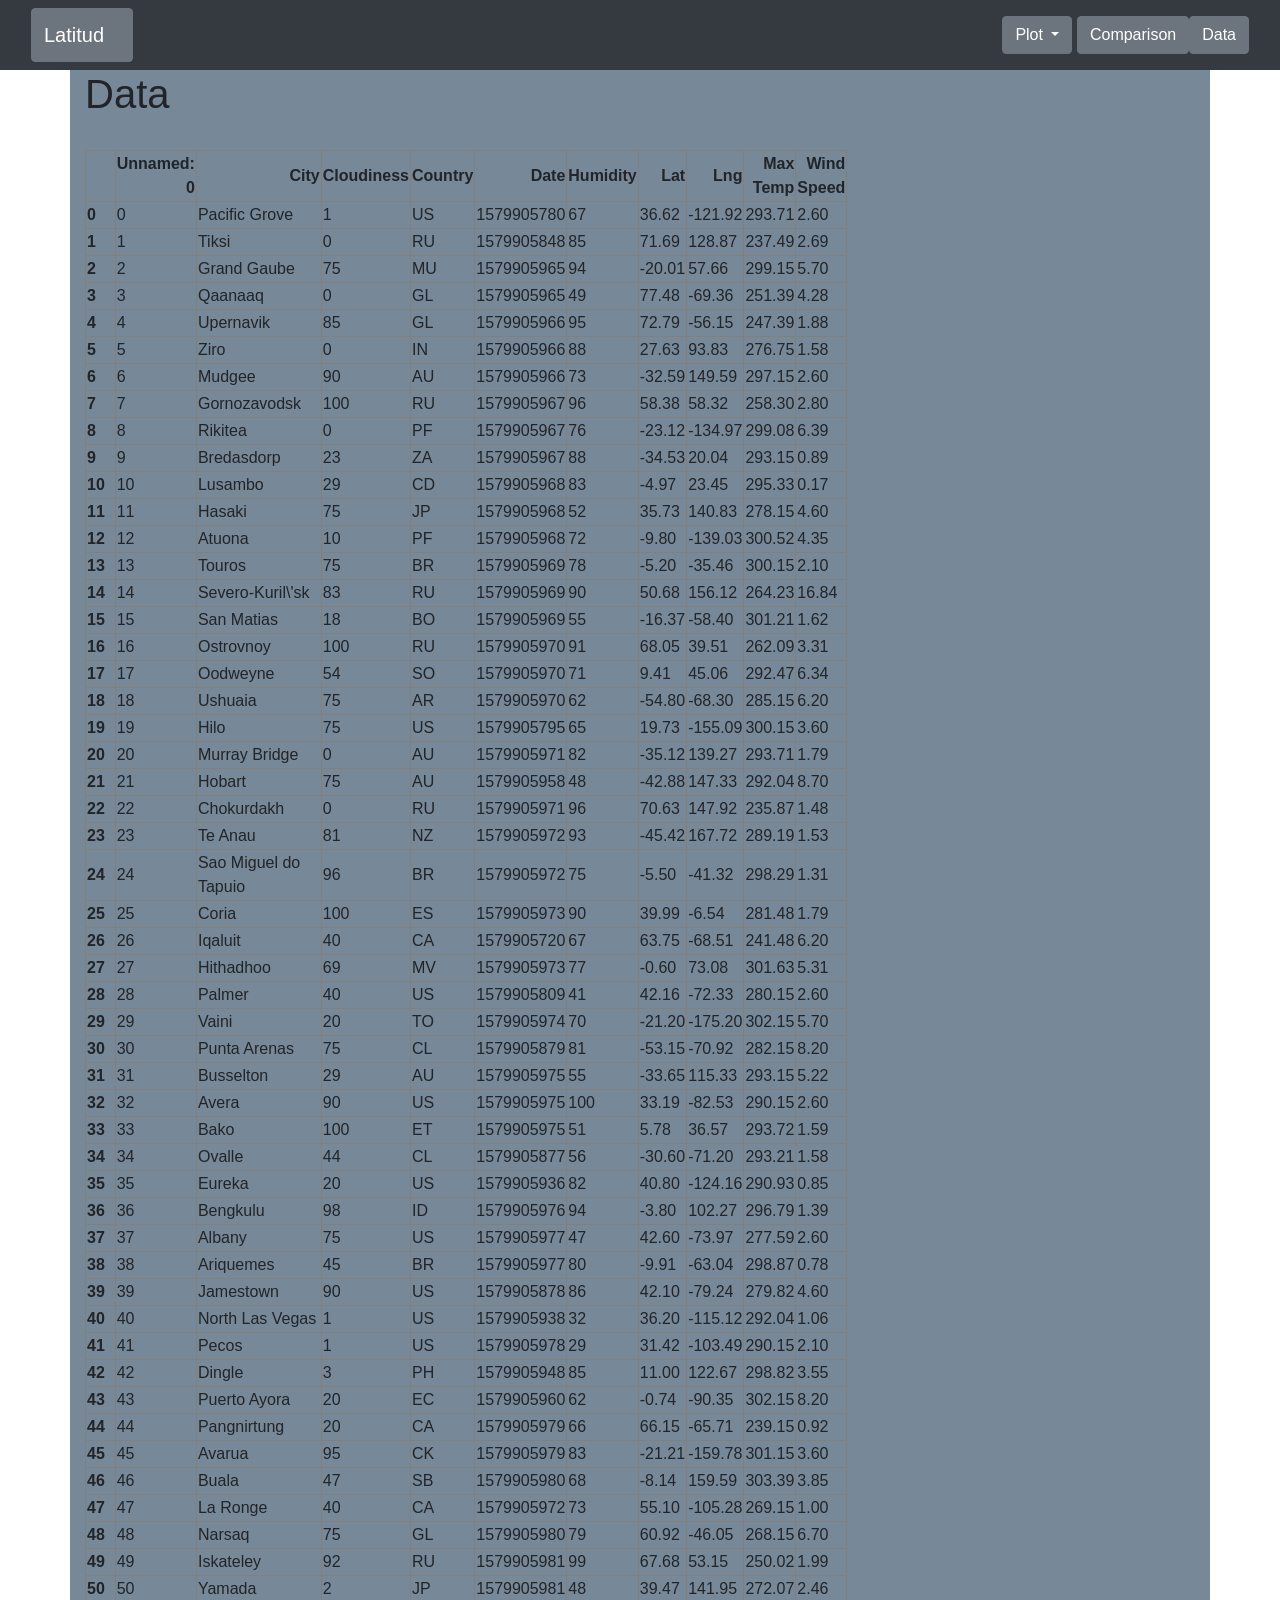
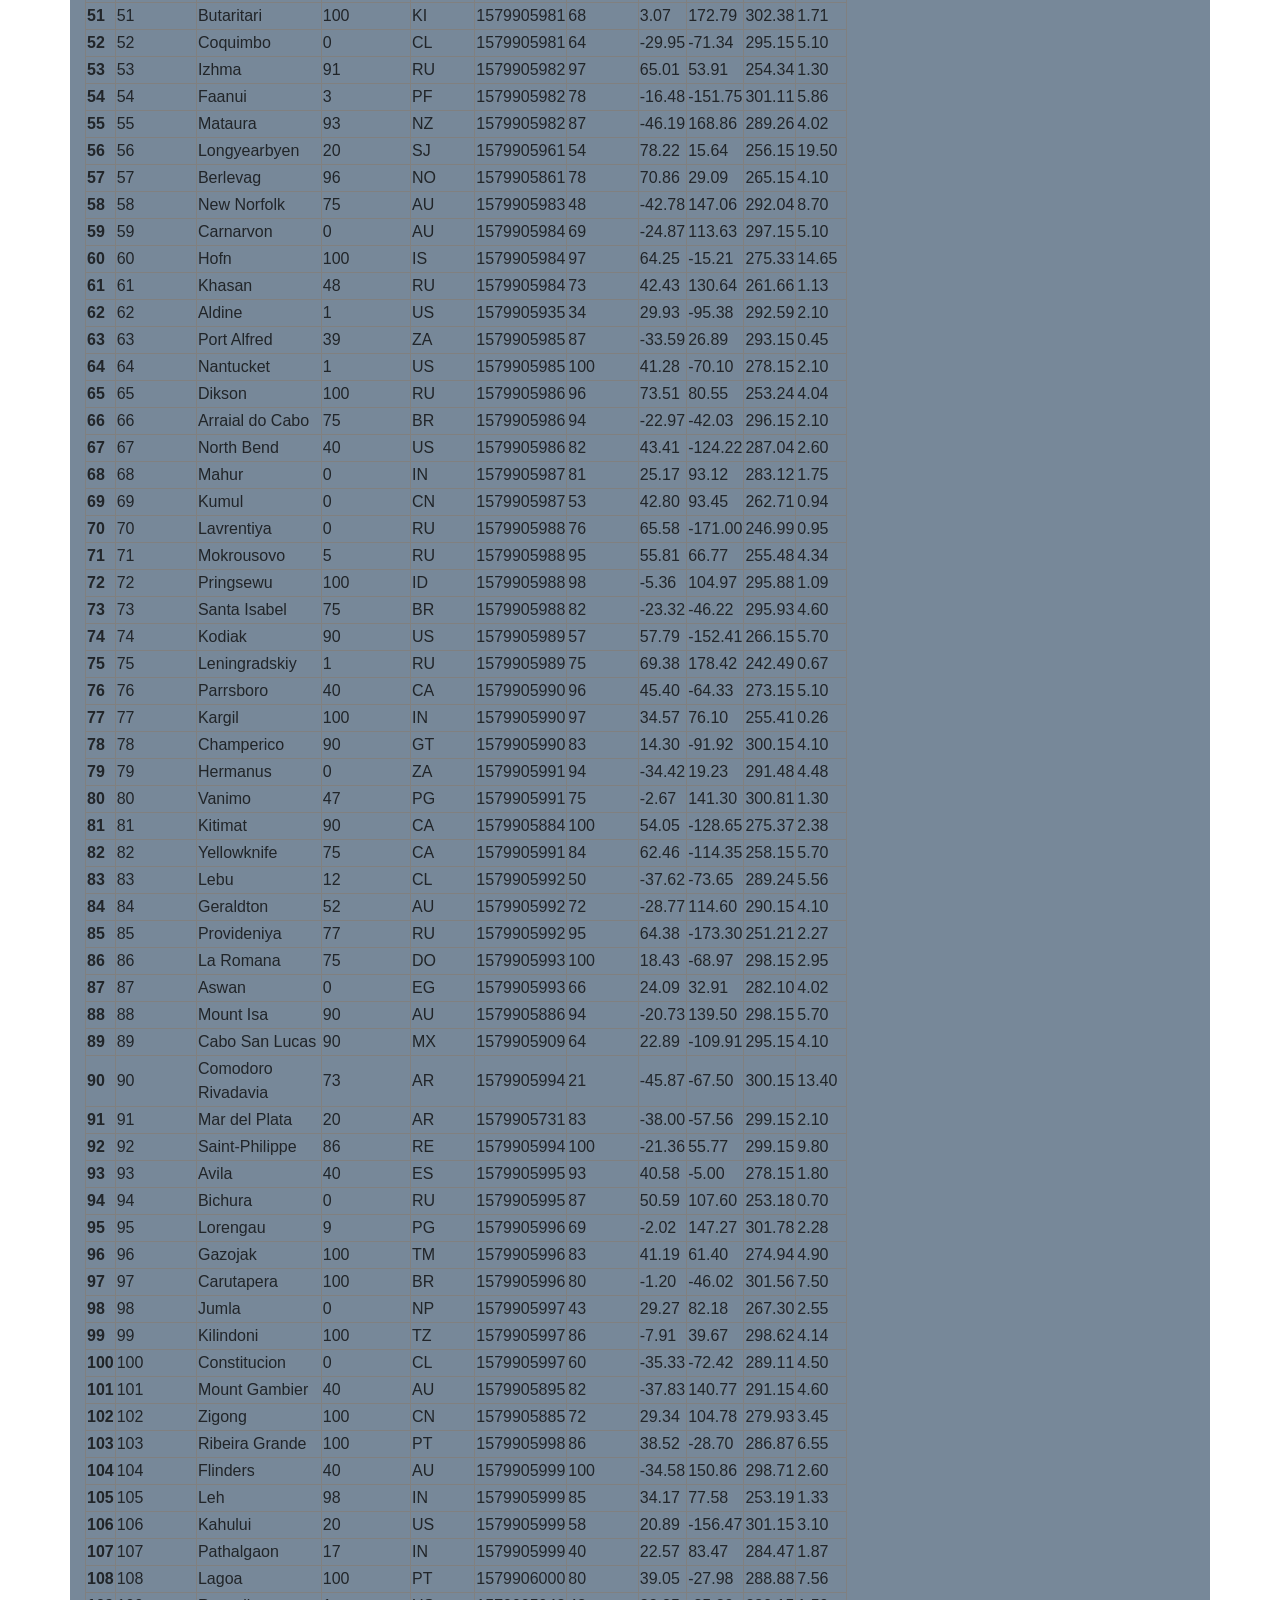
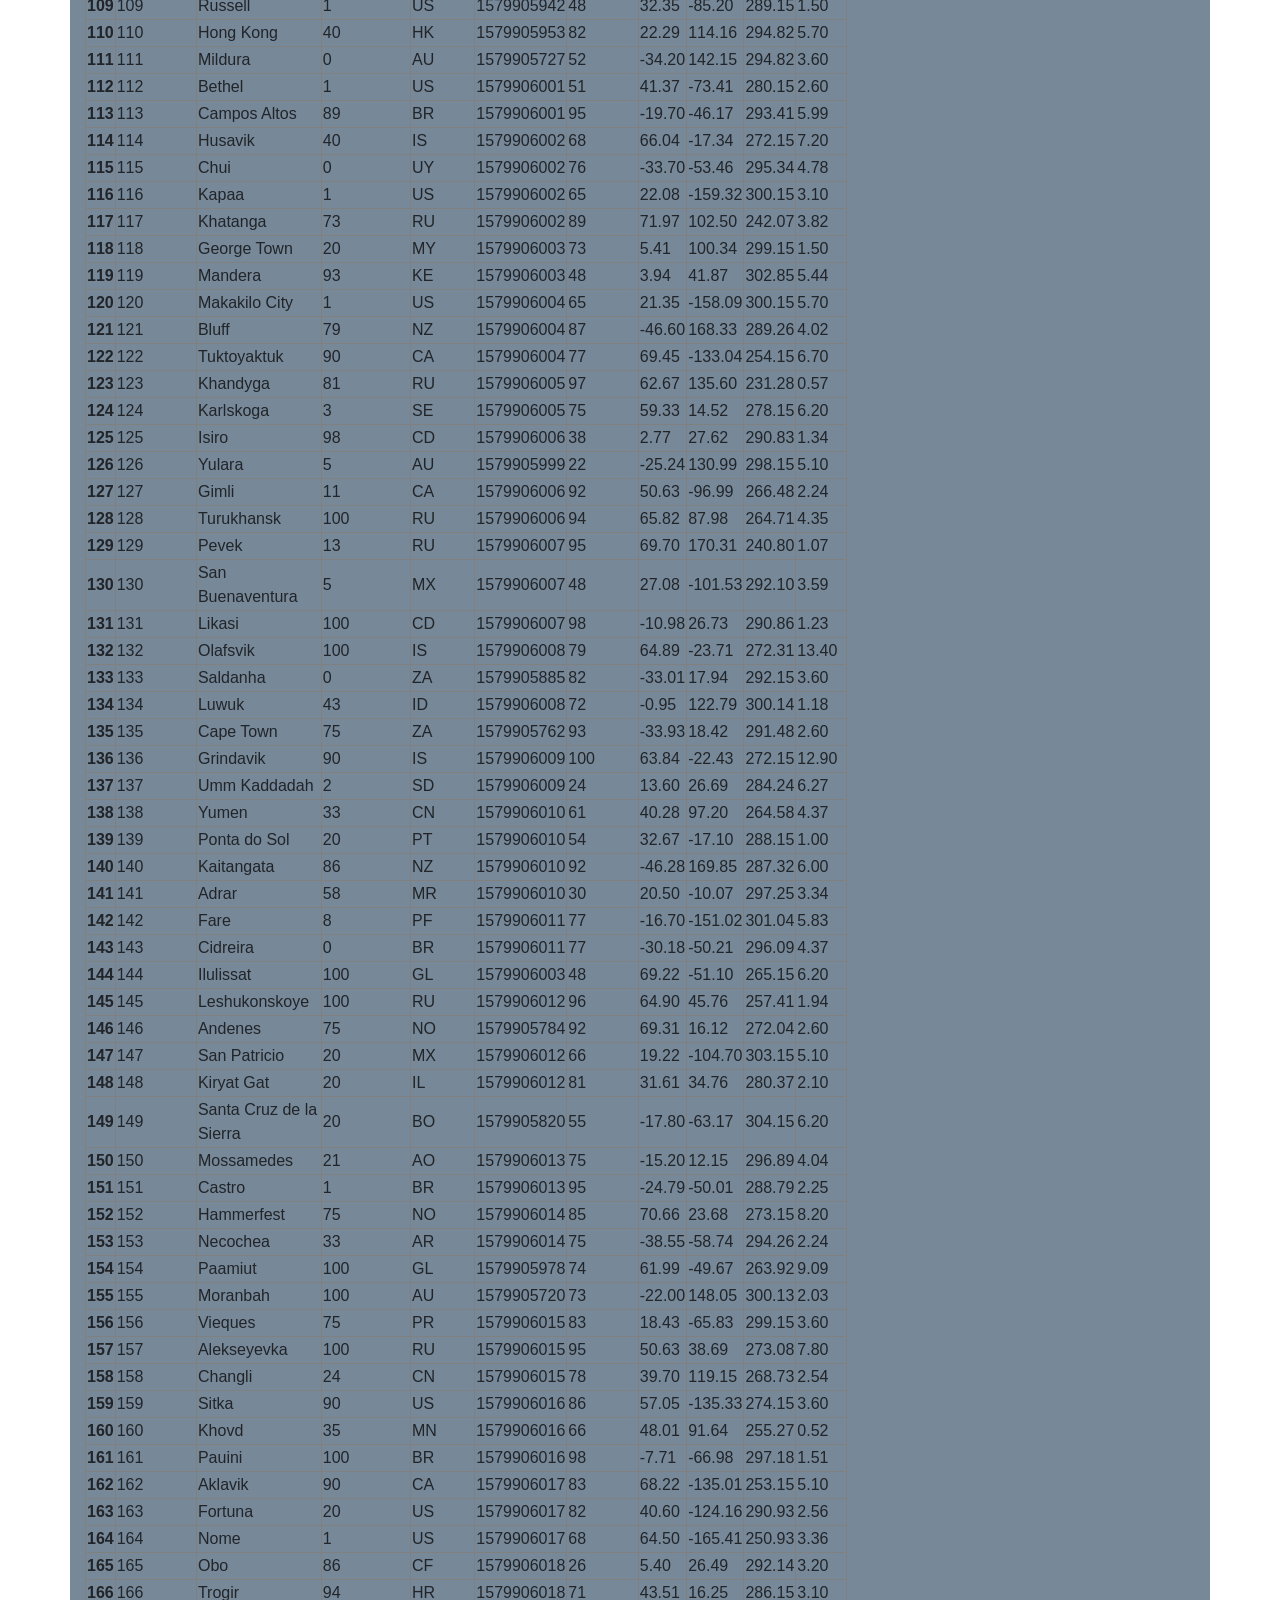
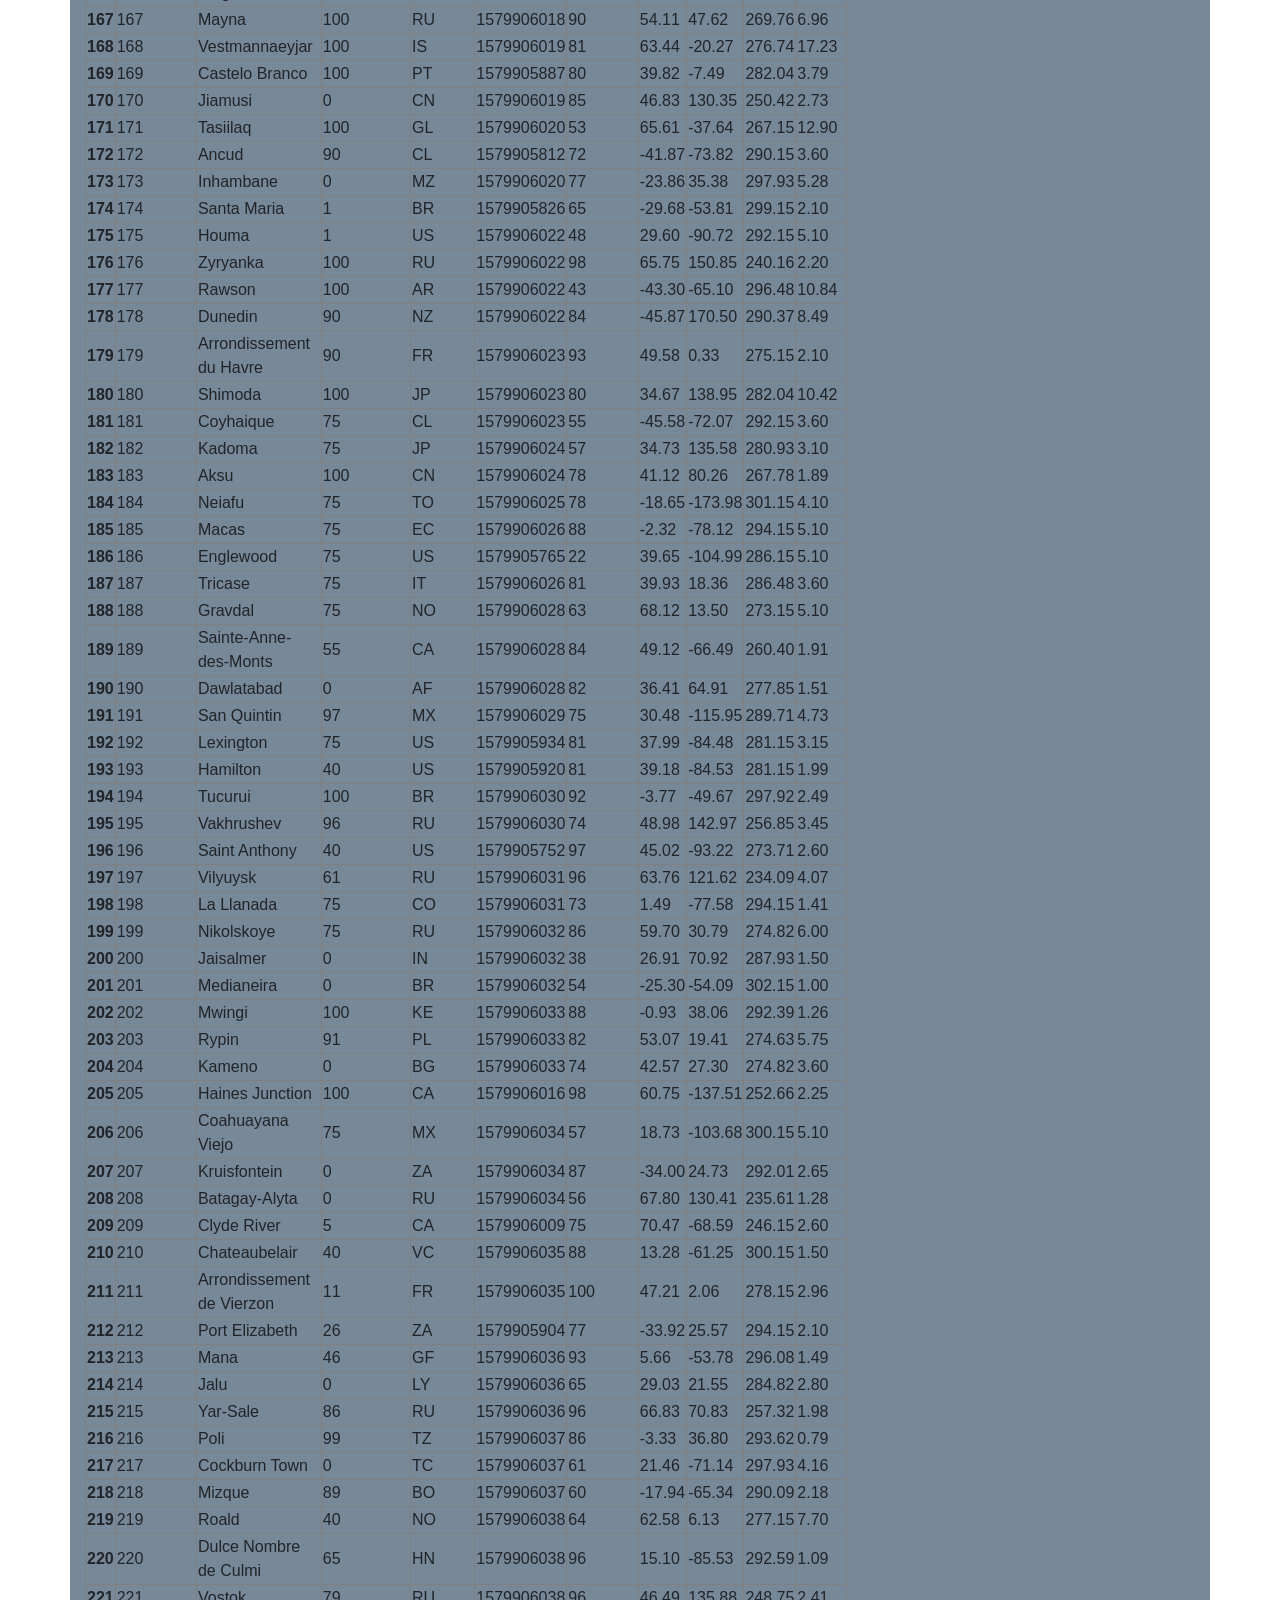
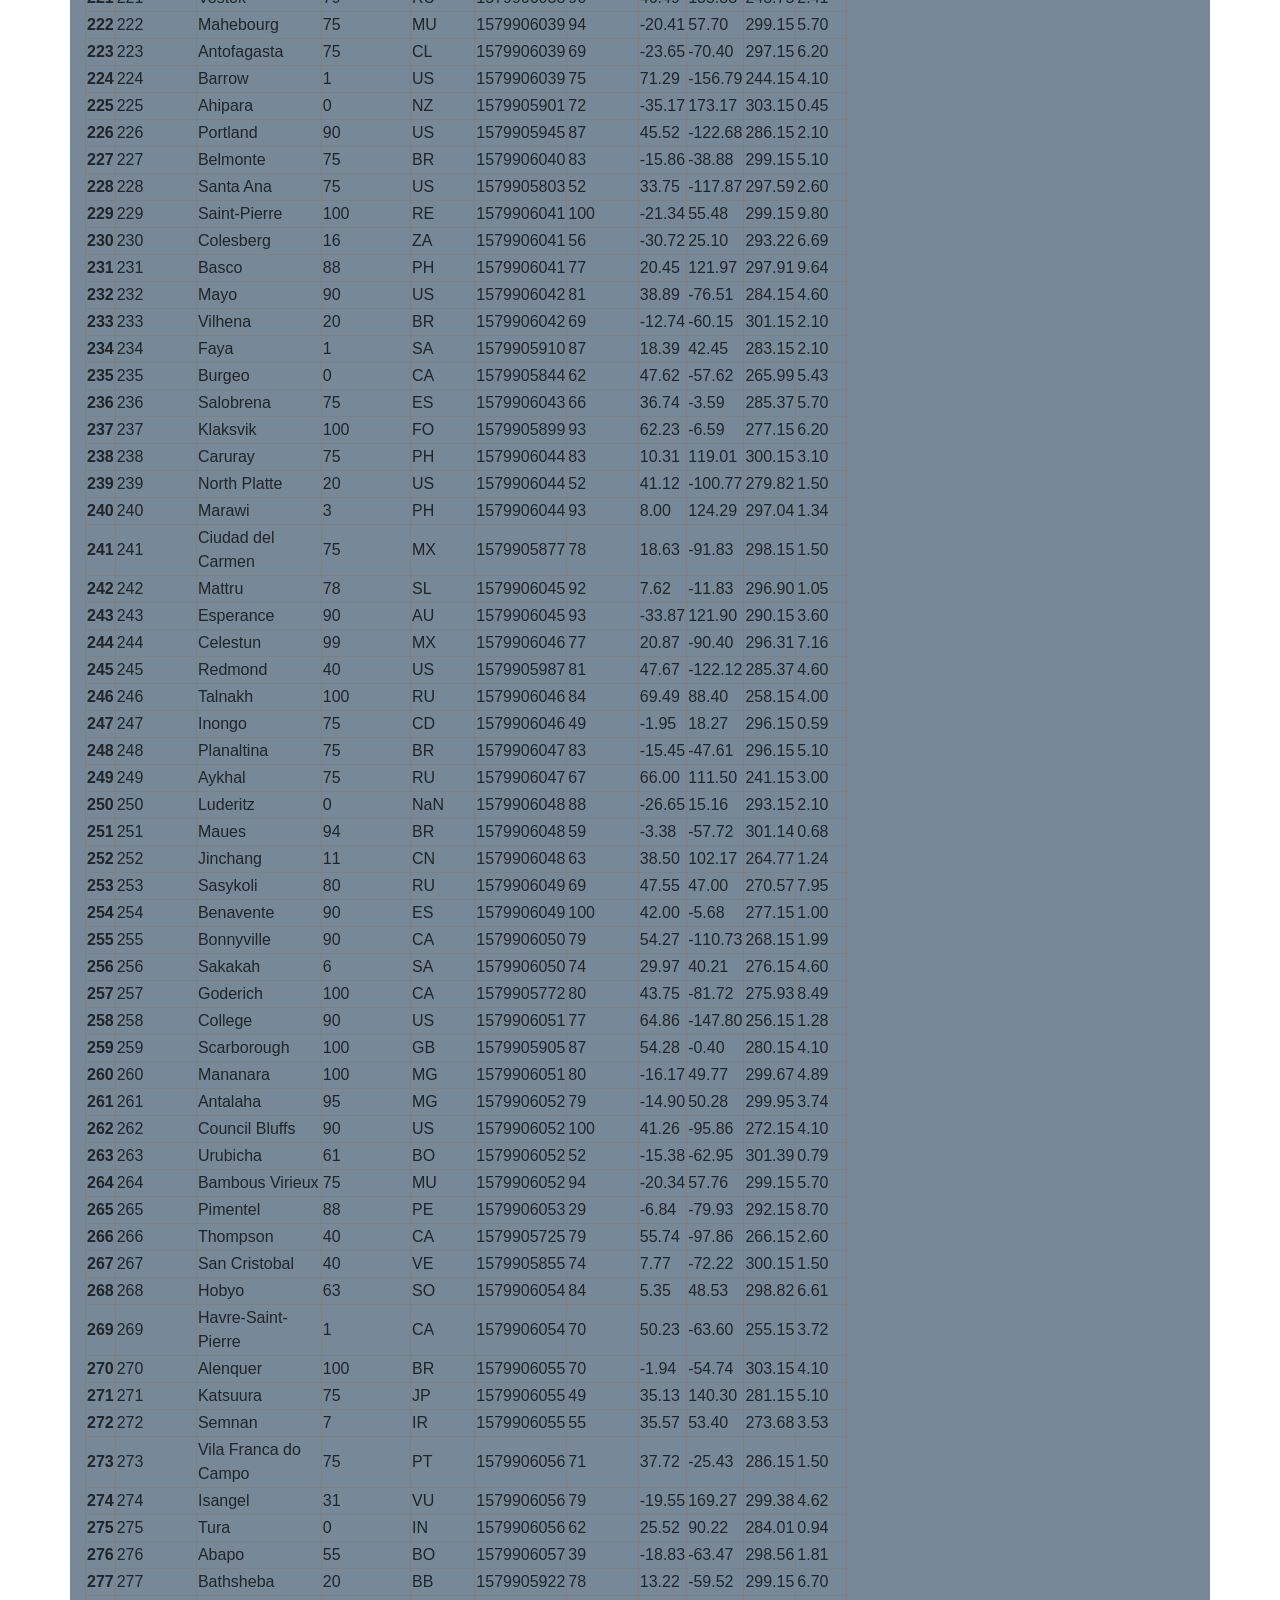
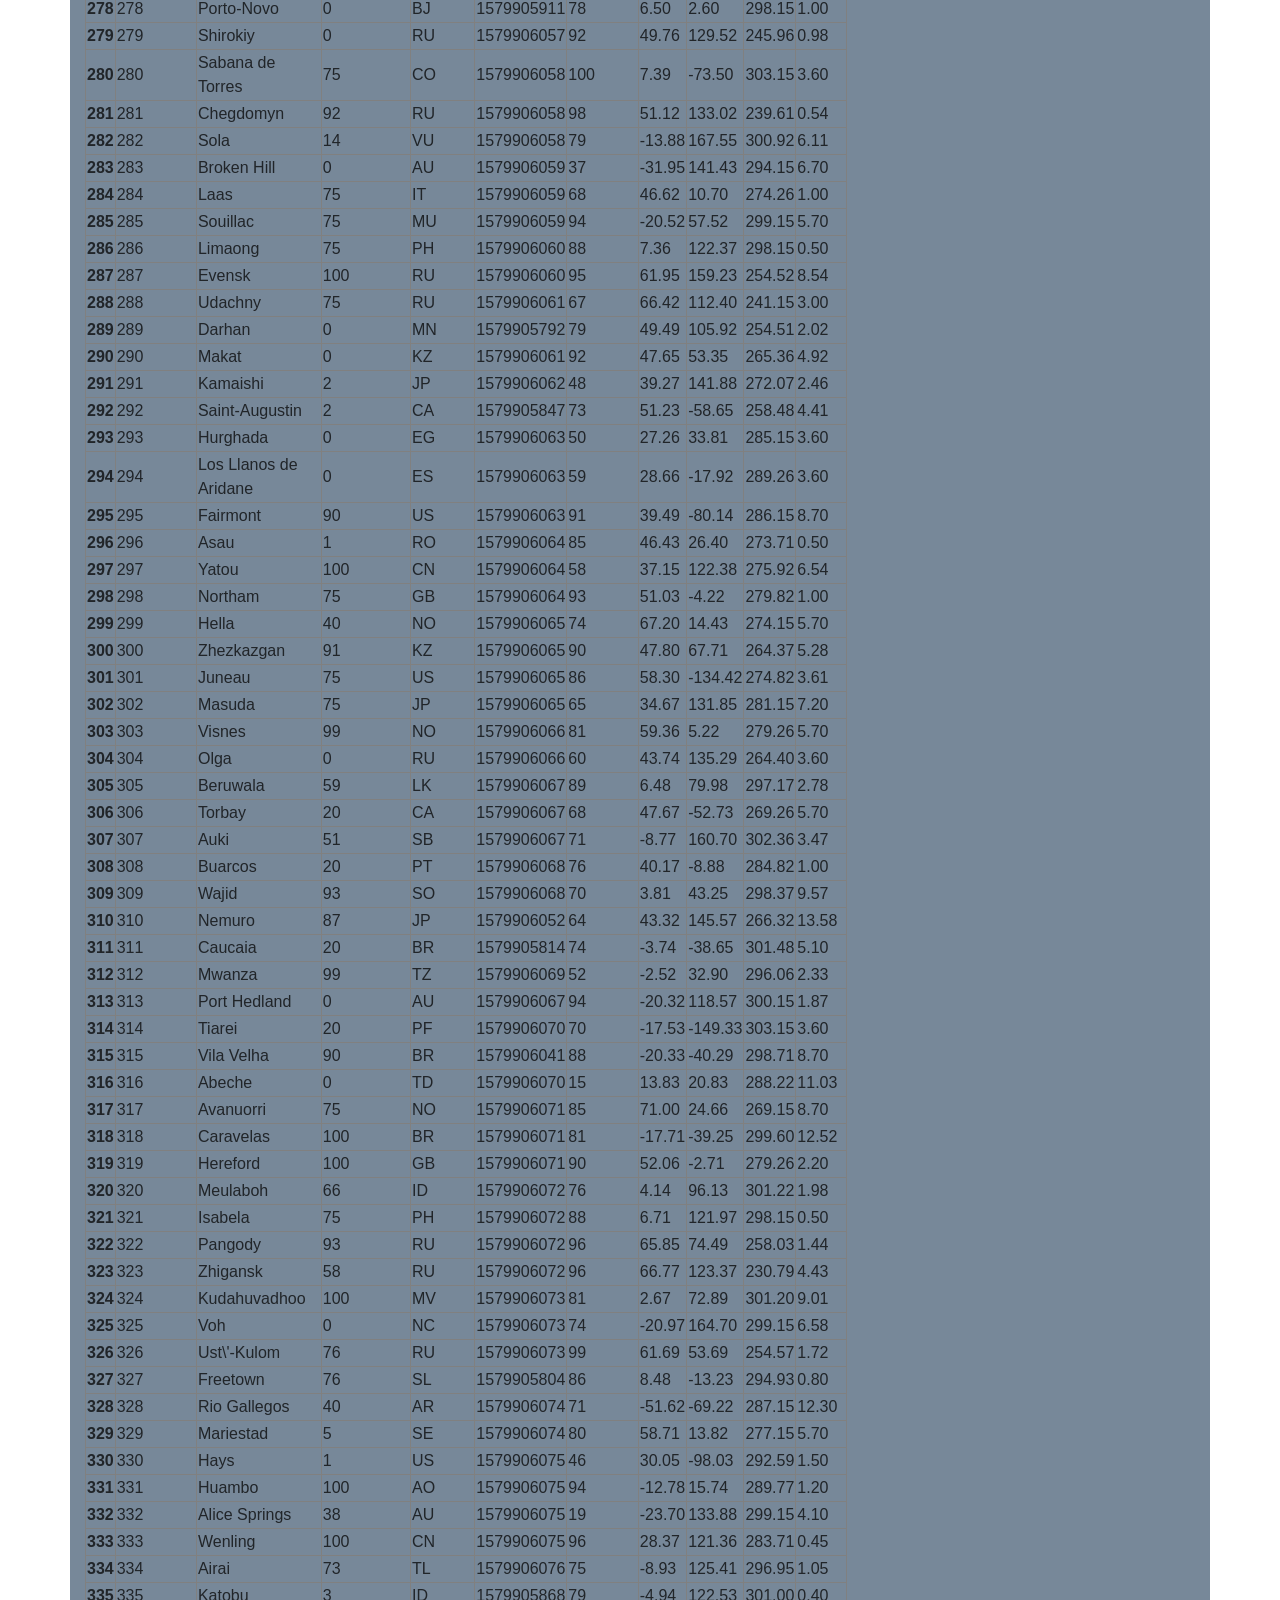
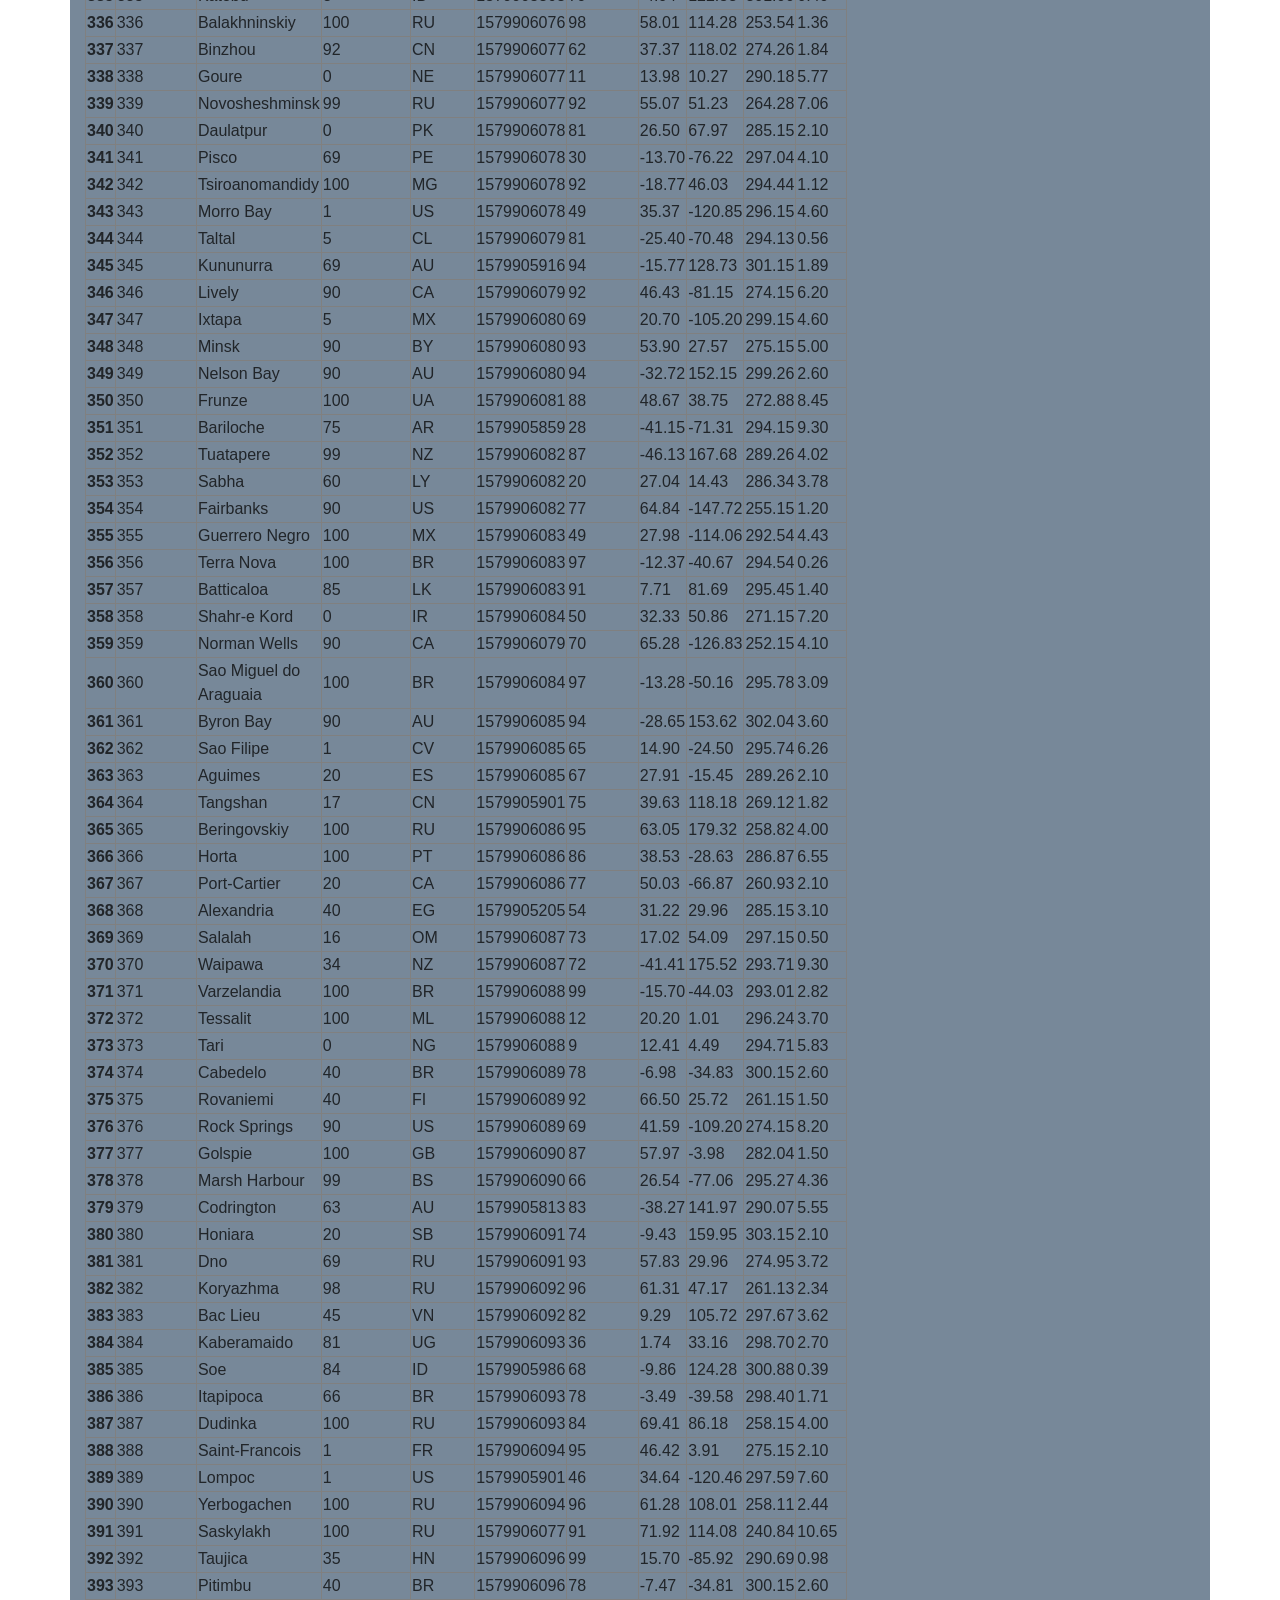
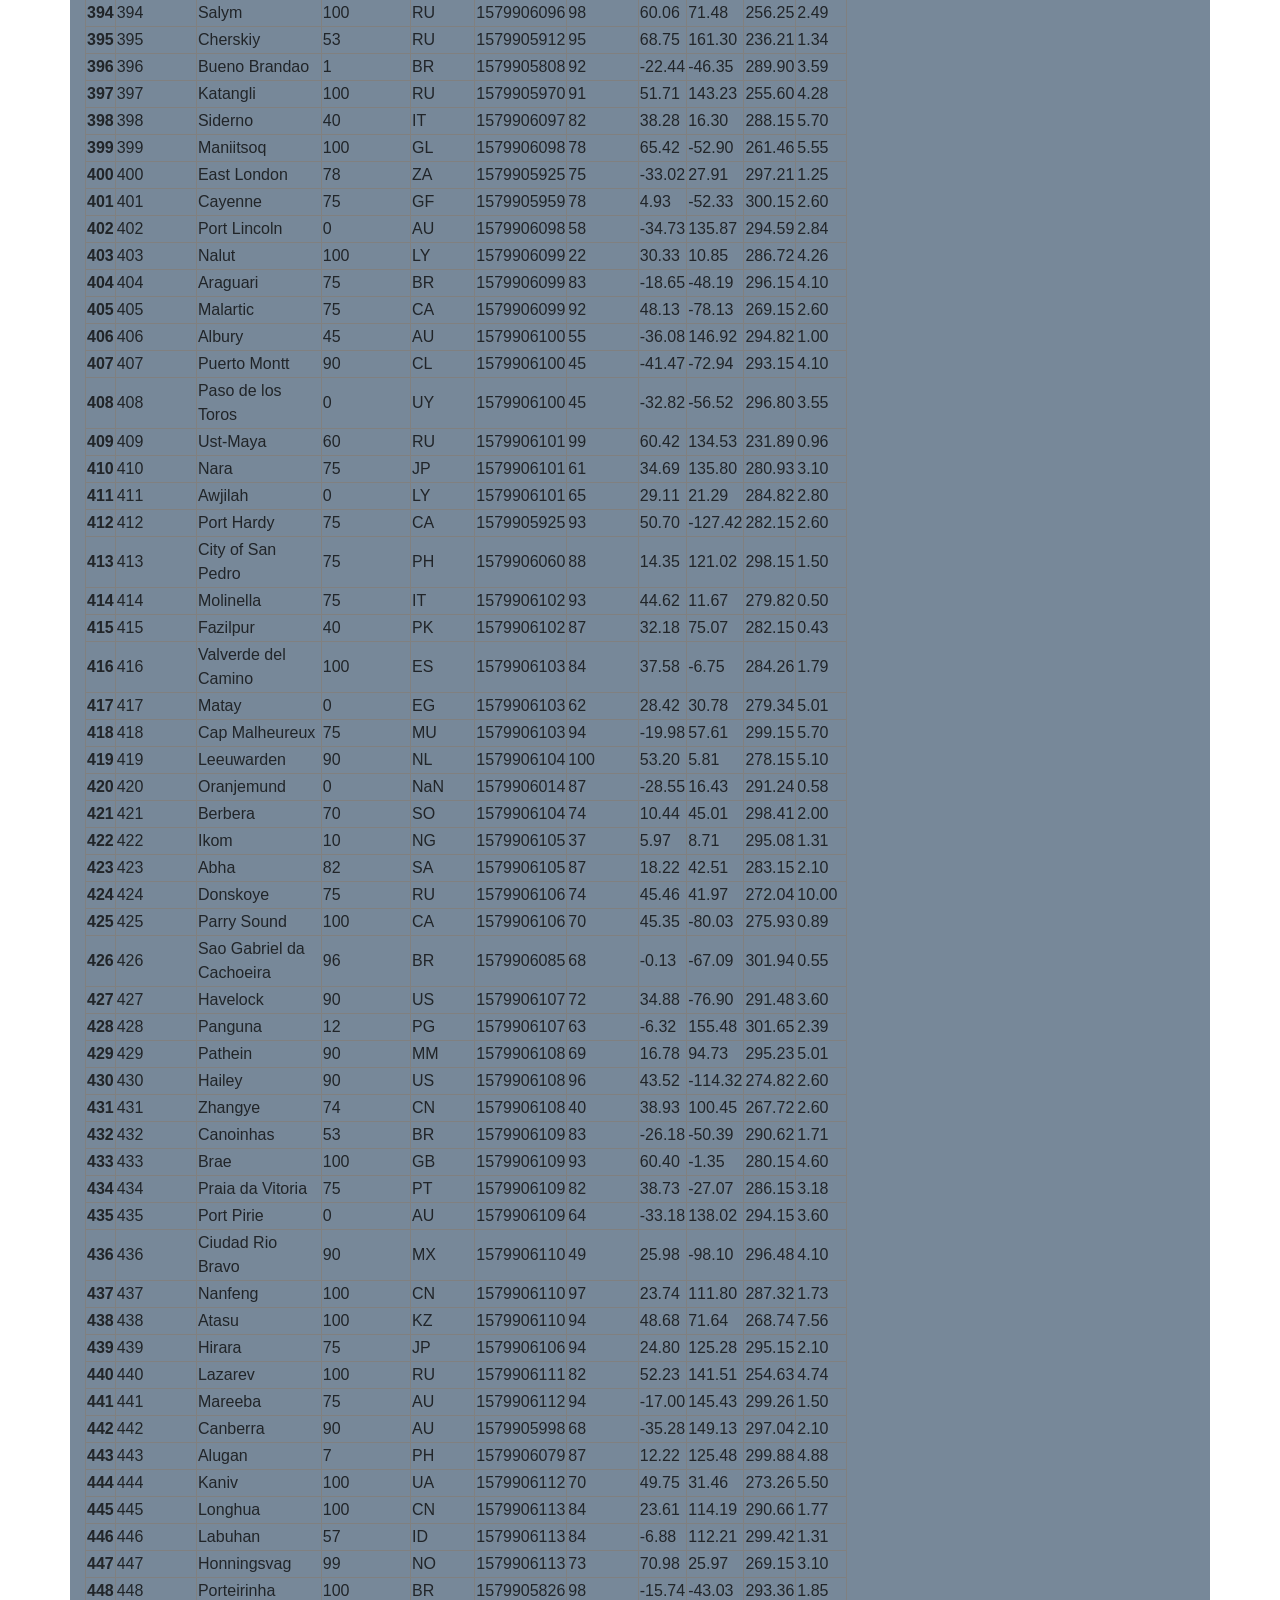
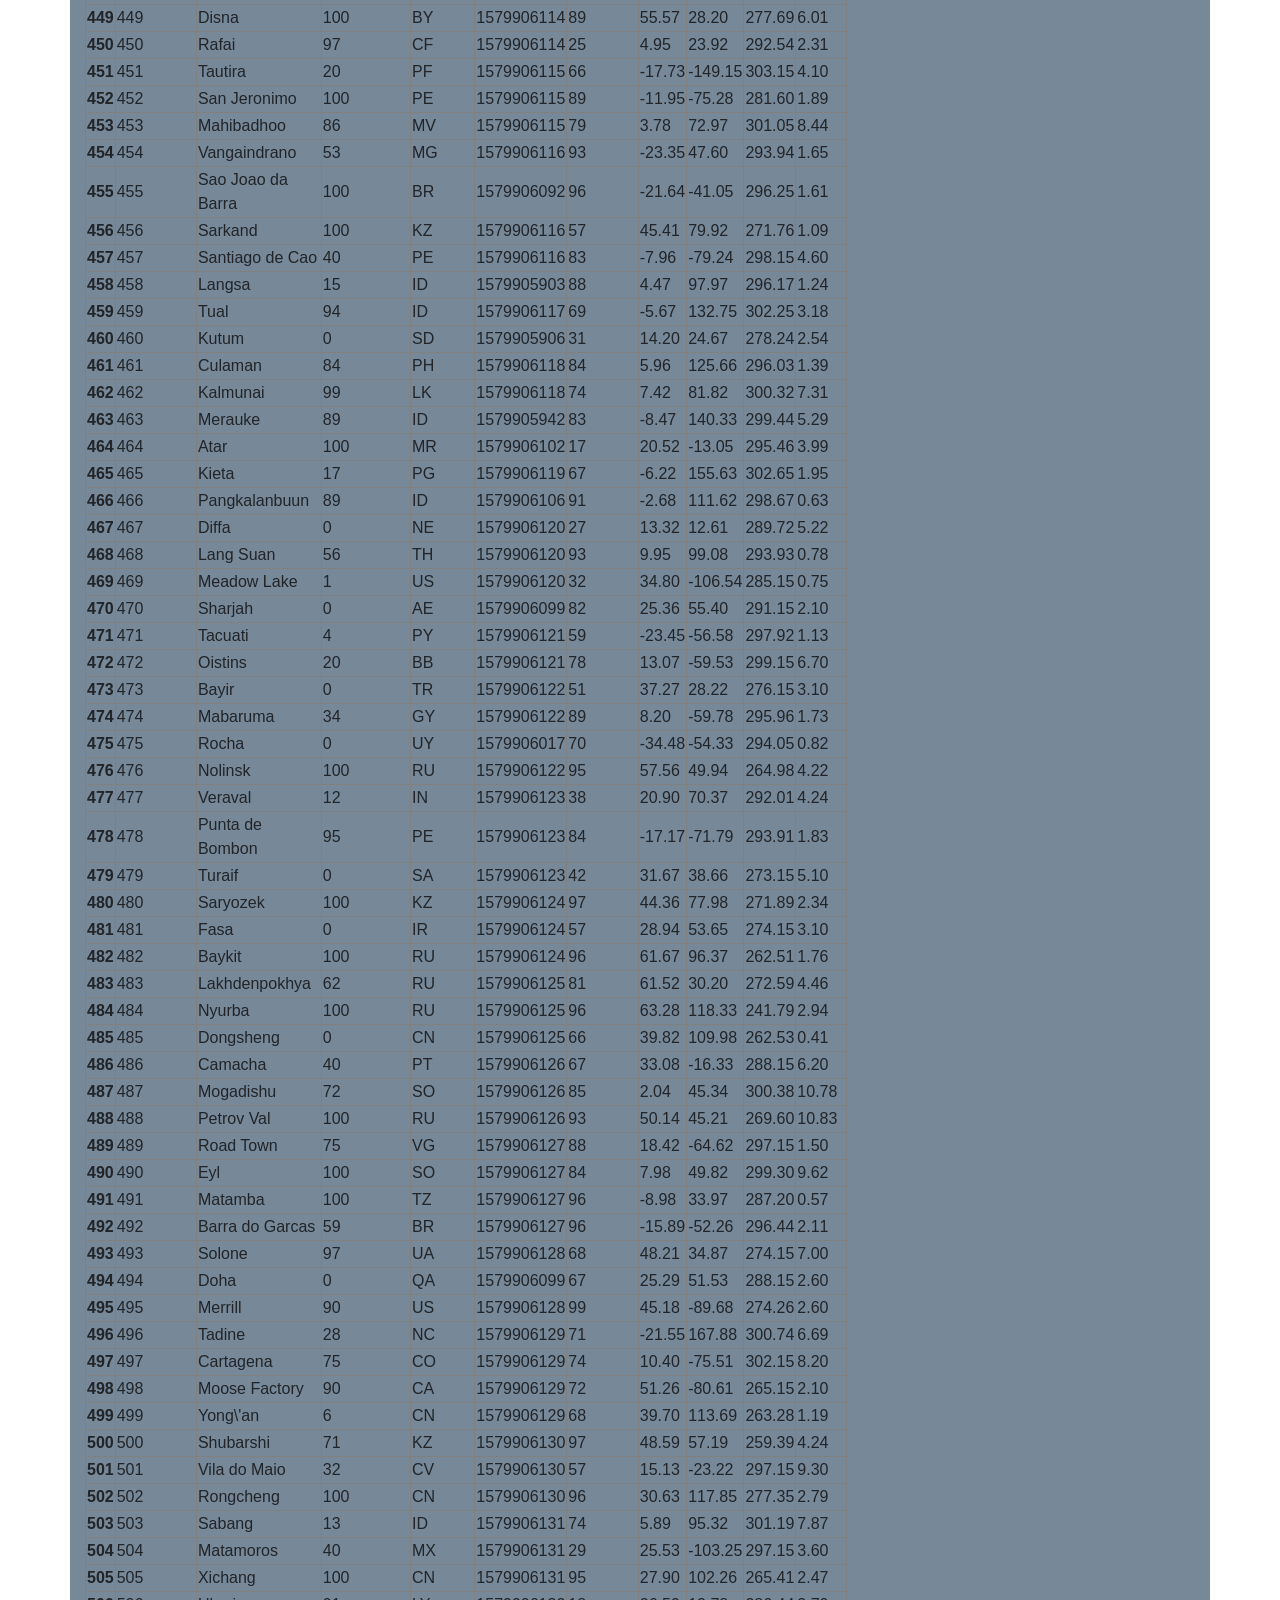
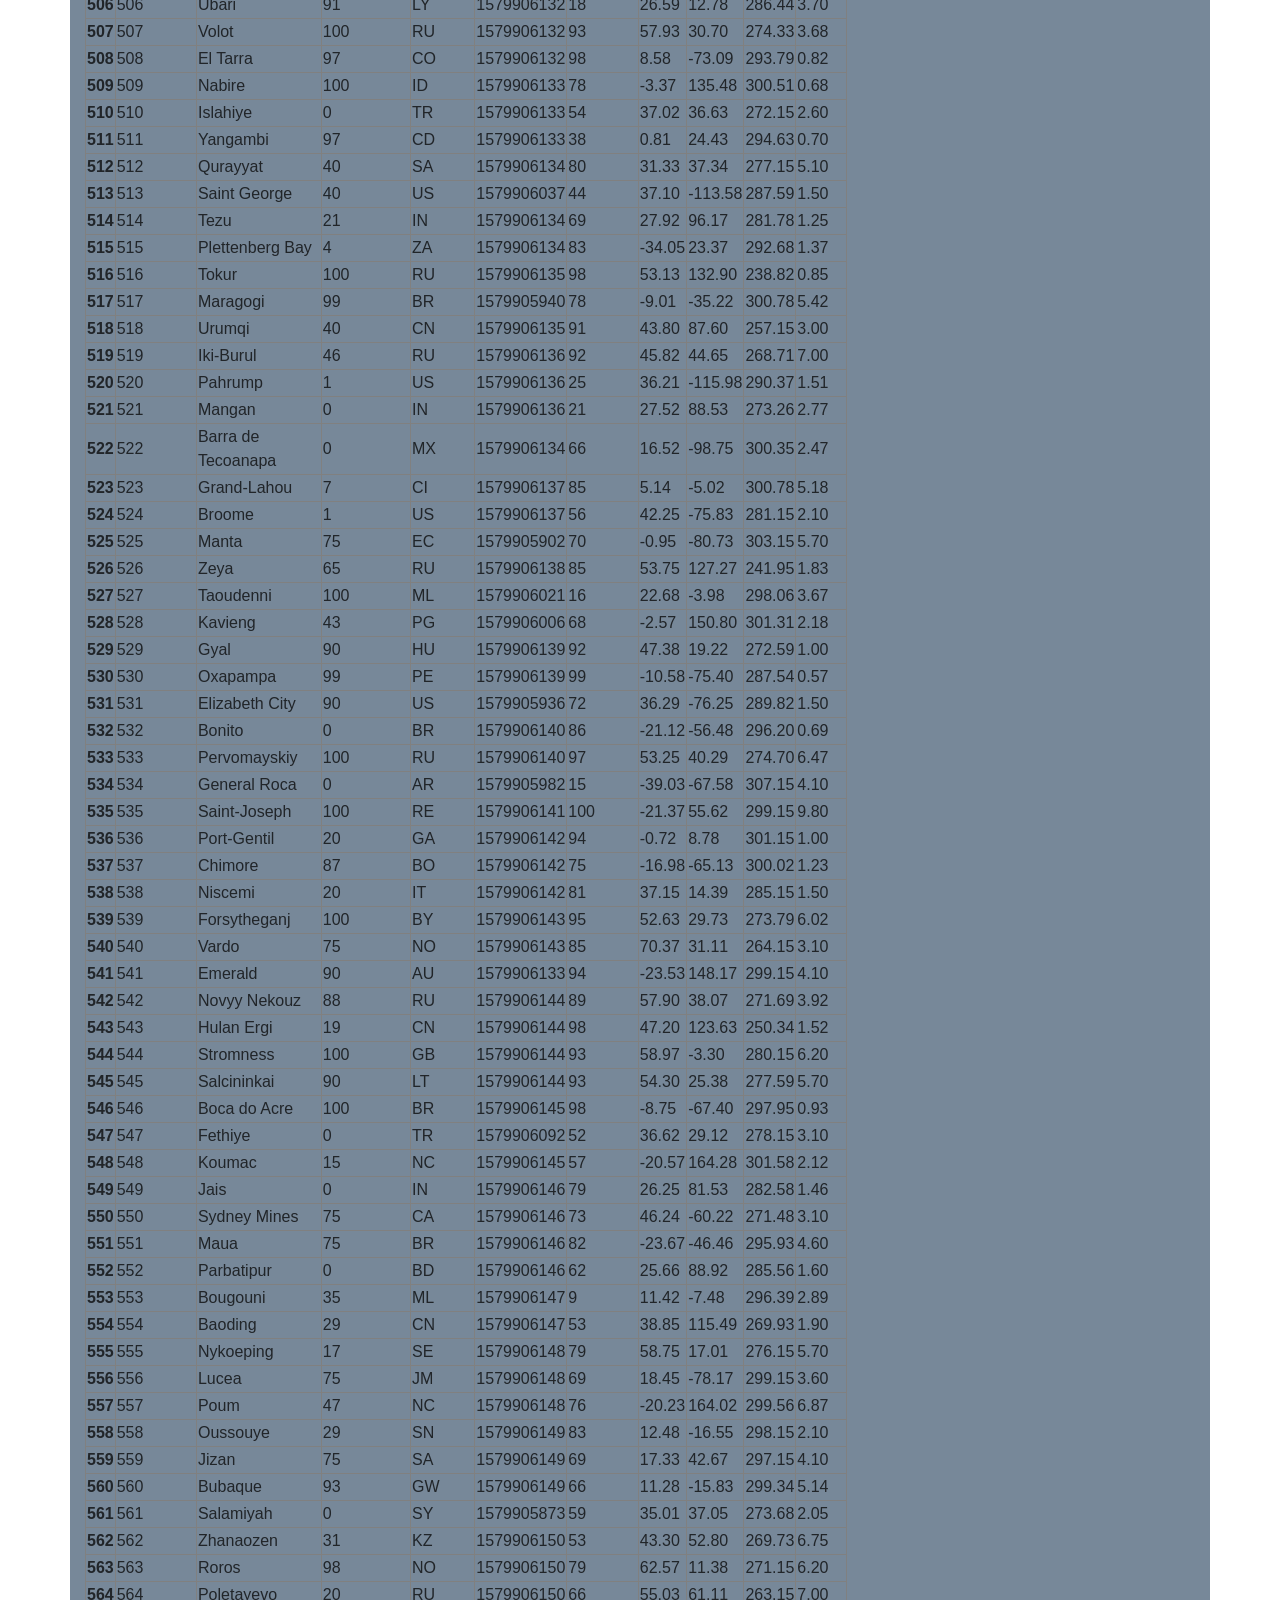
<file: data.html>
<!DOCTYPE html>
<html>
<head>
    <title>Bootstrap Visualization Dashboard</title>
<link rel="stylesheet" href="https://stackpath.bootstrapcdn.com/bootstrap/4.4.1/css/bootstrap.min.css" integrity="sha384-Vkoo8x4CGsO3+Hhxv8T/Q5PaXtkKtu6ug5TOeNV6gBiFeWPGFN9MuhOf23Q9Ifjh" crossorigin="anonymous">
<link rel="stylesheet" type="text/css" media="screen" href="C:\Users\zAbyx\Documents\HTML\Home_work\estilos.css">
<script src="https://ajax.googleapis.com/ajax/libs/jquery/3.4.1/jquery.min.js"></script>
<script src="https://cdnjs.cloudflare.com/ajax/libs/popper.js/1.16.0/umd/popper.min.js"></script>
<script src="https://maxcdn.bootstrapcdn.com/bootstrap/4.4.1/js/bootstrap.min.js"></script>

</head>
<body>
    <nav class="navbar navbar-dark bg-dark">
     <div class="container-fluid">
            <div class="navbar-header">
                <button type="button" class="btn btn-secondary"
                    aria-expanded="false">
                    <a class="navbar-brand" href="C:\Users\zAbyx\Documents\HTML\Home_work\index.html"> Latitud</a>
                </button>
            </div>
            <div class="dropdown">
                <button id="btnGroupDrop1" type="button" class="btn btn-secondary dropdown-toggle" data-toggle="dropdown" aria-haspopup="true" aria-expanded="false">
                  Plot
                </button>
                <div class="dropdown-menu">
                  <a class="dropdown-item" href="C:\Users\zAbyx\Documents\HTML\Home_work\max_temp.html">Max Temperature</a>
                  <a class="dropdown-item" href="C:\Users\zAbyx\Documents\HTML\Home_work\humidity.html">Humidity</a>
                  <a class="dropdown-item" href="C:\Users\zAbyx\Documents\HTML\Home_work\cloudiness.html">Cloudiness</a>
                  <a class="dropdown-item" href="C:\Users\zAbyx\Documents\HTML\Home_work\wind_speed.html">Wind Speed</a>
                </div>
                <div class="btn-group" role="group" aria-label="Basic example">
                  <a href="C:\Users\zAbyx\Documents\HTML\Home_work\comparison.html"><button type="button" class="btn btn-secondary">Comparison</button></a>
                  <a href="C:\Users\zAbyx\Documents\HTML\Home_work\data.html"><button type="button" class="btn btn-secondary">Data</button></a>
                </div>
            </div>  
        </div>
    </nav>
    <div class="container">
        <div class="row row-grid" style="background-color:lightslategray;">
            <div class="col-md-7">
                <div class="section-one">
                    <section id="intro">
                        <h1>Data</h1>
                        <br> 

                        <table border="1" class="dataframe">  <thead>    <tr style="text-align: right;">      <th></th>      <th>Unnamed: 0</th>      <th>City</th>      <th>Cloudiness</th>      <th>Country</th>      <th>Date</th>      <th>Humidity</th>      <th>Lat</th>      <th>Lng</th>      <th>Max Temp</th>      <th>Wind Speed</th>    </tr>  </thead>  <tbody>    <tr>      <th>0</th>      <td>0</td>      <td>Pacific Grove</td>      <td>1</td>      <td>US</td>      <td>1579905780</td>      <td>67</td>      <td>36.62</td>      <td>-121.92</td>      <td>293.71</td>      <td>2.60</td>    </tr>    <tr>      <th>1</th>      <td>1</td>      <td>Tiksi</td>      <td>0</td>      <td>RU</td>      <td>1579905848</td>      <td>85</td>      <td>71.69</td>      <td>128.87</td>      <td>237.49</td>      <td>2.69</td>    </tr>    <tr>      <th>2</th>      <td>2</td>      <td>Grand Gaube</td>      <td>75</td>      <td>MU</td>      <td>1579905965</td>      <td>94</td>      <td>-20.01</td>      <td>57.66</td>      <td>299.15</td>      <td>5.70</td>    </tr>    <tr>      <th>3</th>      <td>3</td>      <td>Qaanaaq</td>      <td>0</td>      <td>GL</td>      <td>1579905965</td>      <td>49</td>      <td>77.48</td>      <td>-69.36</td>      <td>251.39</td>      <td>4.28</td>    </tr>    <tr>      <th>4</th>      <td>4</td>      <td>Upernavik</td>      <td>85</td>      <td>GL</td>      <td>1579905966</td>      <td>95</td>      <td>72.79</td>      <td>-56.15</td>      <td>247.39</td>      <td>1.88</td>    </tr>    <tr>      <th>5</th>      <td>5</td>      <td>Ziro</td>      <td>0</td>      <td>IN</td>      <td>1579905966</td>      <td>88</td>      <td>27.63</td>      <td>93.83</td>      <td>276.75</td>      <td>1.58</td>    </tr>    <tr>      <th>6</th>      <td>6</td>      <td>Mudgee</td>      <td>90</td>      <td>AU</td>      <td>1579905966</td>      <td>73</td>      <td>-32.59</td>      <td>149.59</td>      <td>297.15</td>      <td>2.60</td>    </tr>    <tr>      <th>7</th>      <td>7</td>      <td>Gornozavodsk</td>      <td>100</td>      <td>RU</td>      <td>1579905967</td>      <td>96</td>      <td>58.38</td>      <td>58.32</td>      <td>258.30</td>      <td>2.80</td>    </tr>    <tr>      <th>8</th>      <td>8</td>      <td>Rikitea</td>      <td>0</td>      <td>PF</td>      <td>1579905967</td>      <td>76</td>      <td>-23.12</td>      <td>-134.97</td>      <td>299.08</td>      <td>6.39</td>    </tr>    <tr>      <th>9</th>      <td>9</td>      <td>Bredasdorp</td>      <td>23</td>      <td>ZA</td>      <td>1579905967</td>      <td>88</td>      <td>-34.53</td>      <td>20.04</td>      <td>293.15</td>      <td>0.89</td>    </tr>    <tr>      <th>10</th>      <td>10</td>      <td>Lusambo</td>      <td>29</td>      <td>CD</td>      <td>1579905968</td>      <td>83</td>      <td>-4.97</td>      <td>23.45</td>      <td>295.33</td>      <td>0.17</td>    </tr>    <tr>      <th>11</th>      <td>11</td>      <td>Hasaki</td>      <td>75</td>      <td>JP</td>      <td>1579905968</td>      <td>52</td>      <td>35.73</td>      <td>140.83</td>      <td>278.15</td>      <td>4.60</td>    </tr>    <tr>      <th>12</th>      <td>12</td>      <td>Atuona</td>      <td>10</td>      <td>PF</td>      <td>1579905968</td>      <td>72</td>      <td>-9.80</td>      <td>-139.03</td>      <td>300.52</td>      <td>4.35</td>    </tr>    <tr>      <th>13</th>      <td>13</td>      <td>Touros</td>      <td>75</td>      <td>BR</td>      <td>1579905969</td>      <td>78</td>      <td>-5.20</td>      <td>-35.46</td>      <td>300.15</td>      <td>2.10</td>    </tr>    <tr>      <th>14</th>      <td>14</td>      <td>Severo-Kuril\'sk</td>      <td>83</td>      <td>RU</td>      <td>1579905969</td>      <td>90</td>      <td>50.68</td>      <td>156.12</td>      <td>264.23</td>      <td>16.84</td>    </tr>    <tr>      <th>15</th>      <td>15</td>      <td>San Matias</td>      <td>18</td>      <td>BO</td>      <td>1579905969</td>      <td>55</td>      <td>-16.37</td>      <td>-58.40</td>      <td>301.21</td>      <td>1.62</td>    </tr>    <tr>      <th>16</th>      <td>16</td>      <td>Ostrovnoy</td>      <td>100</td>      <td>RU</td>      <td>1579905970</td>      <td>91</td>      <td>68.05</td>      <td>39.51</td>      <td>262.09</td>      <td>3.31</td>    </tr>    <tr>      <th>17</th>      <td>17</td>      <td>Oodweyne</td>      <td>54</td>      <td>SO</td>      <td>1579905970</td>      <td>71</td>      <td>9.41</td>      <td>45.06</td>      <td>292.47</td>      <td>6.34</td>    </tr>    <tr>      <th>18</th>      <td>18</td>      <td>Ushuaia</td>      <td>75</td>      <td>AR</td>      <td>1579905970</td>      <td>62</td>      <td>-54.80</td>      <td>-68.30</td>      <td>285.15</td>      <td>6.20</td>    </tr>    <tr>      <th>19</th>      <td>19</td>      <td>Hilo</td>      <td>75</td>      <td>US</td>      <td>1579905795</td>      <td>65</td>      <td>19.73</td>      <td>-155.09</td>      <td>300.15</td>      <td>3.60</td>    </tr>    <tr>      <th>20</th>      <td>20</td>      <td>Murray Bridge</td>      <td>0</td>      <td>AU</td>      <td>1579905971</td>      <td>82</td>      <td>-35.12</td>      <td>139.27</td>      <td>293.71</td>      <td>1.79</td>    </tr>    <tr>      <th>21</th>      <td>21</td>      <td>Hobart</td>      <td>75</td>      <td>AU</td>      <td>1579905958</td>      <td>48</td>      <td>-42.88</td>      <td>147.33</td>      <td>292.04</td>      <td>8.70</td>    </tr>    <tr>      <th>22</th>      <td>22</td>      <td>Chokurdakh</td>      <td>0</td>      <td>RU</td>      <td>1579905971</td>      <td>96</td>      <td>70.63</td>      <td>147.92</td>      <td>235.87</td>      <td>1.48</td>    </tr>    <tr>      <th>23</th>      <td>23</td>      <td>Te Anau</td>      <td>81</td>      <td>NZ</td>      <td>1579905972</td>      <td>93</td>      <td>-45.42</td>      <td>167.72</td>      <td>289.19</td>      <td>1.53</td>    </tr>    <tr>      <th>24</th>      <td>24</td>      <td>Sao Miguel do Tapuio</td>      <td>96</td>      <td>BR</td>      <td>1579905972</td>      <td>75</td>      <td>-5.50</td>      <td>-41.32</td>      <td>298.29</td>      <td>1.31</td>    </tr>    <tr>      <th>25</th>      <td>25</td>      <td>Coria</td>      <td>100</td>      <td>ES</td>      <td>1579905973</td>      <td>90</td>      <td>39.99</td>      <td>-6.54</td>      <td>281.48</td>      <td>1.79</td>    </tr>    <tr>      <th>26</th>      <td>26</td>      <td>Iqaluit</td>      <td>40</td>      <td>CA</td>      <td>1579905720</td>      <td>67</td>      <td>63.75</td>      <td>-68.51</td>      <td>241.48</td>      <td>6.20</td>    </tr>    <tr>      <th>27</th>      <td>27</td>      <td>Hithadhoo</td>      <td>69</td>      <td>MV</td>      <td>1579905973</td>      <td>77</td>      <td>-0.60</td>      <td>73.08</td>      <td>301.63</td>      <td>5.31</td>    </tr>    <tr>      <th>28</th>      <td>28</td>      <td>Palmer</td>      <td>40</td>      <td>US</td>      <td>1579905809</td>      <td>41</td>      <td>42.16</td>      <td>-72.33</td>      <td>280.15</td>      <td>2.60</td>    </tr>    <tr>      <th>29</th>      <td>29</td>      <td>Vaini</td>      <td>20</td>      <td>TO</td>      <td>1579905974</td>      <td>70</td>      <td>-21.20</td>      <td>-175.20</td>      <td>302.15</td>      <td>5.70</td>    </tr>    <tr>      <th>30</th>      <td>30</td>      <td>Punta Arenas</td>      <td>75</td>      <td>CL</td>      <td>1579905879</td>      <td>81</td>      <td>-53.15</td>      <td>-70.92</td>      <td>282.15</td>      <td>8.20</td>    </tr>    <tr>      <th>31</th>      <td>31</td>      <td>Busselton</td>      <td>29</td>      <td>AU</td>      <td>1579905975</td>      <td>55</td>      <td>-33.65</td>      <td>115.33</td>      <td>293.15</td>      <td>5.22</td>    </tr>    <tr>      <th>32</th>      <td>32</td>      <td>Avera</td>      <td>90</td>      <td>US</td>      <td>1579905975</td>      <td>100</td>      <td>33.19</td>      <td>-82.53</td>      <td>290.15</td>      <td>2.60</td>    </tr>    <tr>      <th>33</th>      <td>33</td>      <td>Bako</td>      <td>100</td>      <td>ET</td>      <td>1579905975</td>      <td>51</td>      <td>5.78</td>      <td>36.57</td>      <td>293.72</td>      <td>1.59</td>    </tr>    <tr>      <th>34</th>      <td>34</td>      <td>Ovalle</td>      <td>44</td>      <td>CL</td>      <td>1579905877</td>      <td>56</td>      <td>-30.60</td>      <td>-71.20</td>      <td>293.21</td>      <td>1.58</td>    </tr>    <tr>      <th>35</th>      <td>35</td>      <td>Eureka</td>      <td>20</td>      <td>US</td>      <td>1579905936</td>      <td>82</td>      <td>40.80</td>      <td>-124.16</td>      <td>290.93</td>      <td>0.85</td>    </tr>    <tr>      <th>36</th>      <td>36</td>      <td>Bengkulu</td>      <td>98</td>      <td>ID</td>      <td>1579905976</td>      <td>94</td>      <td>-3.80</td>      <td>102.27</td>      <td>296.79</td>      <td>1.39</td>    </tr>    <tr>      <th>37</th>      <td>37</td>      <td>Albany</td>      <td>75</td>      <td>US</td>      <td>1579905977</td>      <td>47</td>      <td>42.60</td>      <td>-73.97</td>      <td>277.59</td>      <td>2.60</td>    </tr>    <tr>      <th>38</th>      <td>38</td>      <td>Ariquemes</td>      <td>45</td>      <td>BR</td>      <td>1579905977</td>      <td>80</td>      <td>-9.91</td>      <td>-63.04</td>      <td>298.87</td>      <td>0.78</td>    </tr>    <tr>      <th>39</th>      <td>39</td>      <td>Jamestown</td>      <td>90</td>      <td>US</td>      <td>1579905878</td>      <td>86</td>      <td>42.10</td>      <td>-79.24</td>      <td>279.82</td>      <td>4.60</td>    </tr>    <tr>      <th>40</th>      <td>40</td>      <td>North Las Vegas</td>      <td>1</td>      <td>US</td>      <td>1579905938</td>      <td>32</td>      <td>36.20</td>      <td>-115.12</td>      <td>292.04</td>      <td>1.06</td>    </tr>    <tr>      <th>41</th>      <td>41</td>      <td>Pecos</td>      <td>1</td>      <td>US</td>      <td>1579905978</td>      <td>29</td>      <td>31.42</td>      <td>-103.49</td>      <td>290.15</td>      <td>2.10</td>    </tr>    <tr>      <th>42</th>      <td>42</td>      <td>Dingle</td>      <td>3</td>      <td>PH</td>      <td>1579905948</td>      <td>85</td>      <td>11.00</td>      <td>122.67</td>      <td>298.82</td>      <td>3.55</td>    </tr>    <tr>      <th>43</th>      <td>43</td>      <td>Puerto Ayora</td>      <td>20</td>      <td>EC</td>      <td>1579905960</td>      <td>62</td>      <td>-0.74</td>      <td>-90.35</td>      <td>302.15</td>      <td>8.20</td>    </tr>    <tr>      <th>44</th>      <td>44</td>      <td>Pangnirtung</td>      <td>20</td>      <td>CA</td>      <td>1579905979</td>      <td>66</td>      <td>66.15</td>      <td>-65.71</td>      <td>239.15</td>      <td>0.92</td>    </tr>    <tr>      <th>45</th>      <td>45</td>      <td>Avarua</td>      <td>95</td>      <td>CK</td>      <td>1579905979</td>      <td>83</td>      <td>-21.21</td>      <td>-159.78</td>      <td>301.15</td>      <td>3.60</td>    </tr>    <tr>      <th>46</th>      <td>46</td>      <td>Buala</td>      <td>47</td>      <td>SB</td>      <td>1579905980</td>      <td>68</td>      <td>-8.14</td>      <td>159.59</td>      <td>303.39</td>      <td>3.85</td>    </tr>    <tr>      <th>47</th>      <td>47</td>      <td>La Ronge</td>      <td>40</td>      <td>CA</td>      <td>1579905972</td>      <td>73</td>      <td>55.10</td>      <td>-105.28</td>      <td>269.15</td>      <td>1.00</td>    </tr>    <tr>      <th>48</th>      <td>48</td>      <td>Narsaq</td>      <td>75</td>      <td>GL</td>      <td>1579905980</td>      <td>79</td>      <td>60.92</td>      <td>-46.05</td>      <td>268.15</td>      <td>6.70</td>    </tr>    <tr>      <th>49</th>      <td>49</td>      <td>Iskateley</td>      <td>92</td>      <td>RU</td>      <td>1579905981</td>      <td>99</td>      <td>67.68</td>      <td>53.15</td>      <td>250.02</td>      <td>1.99</td>    </tr>    <tr>      <th>50</th>      <td>50</td>      <td>Yamada</td>      <td>2</td>      <td>JP</td>      <td>1579905981</td>      <td>48</td>      <td>39.47</td>      <td>141.95</td>      <td>272.07</td>      <td>2.46</td>    </tr>    <tr>      <th>51</th>      <td>51</td>      <td>Butaritari</td>      <td>100</td>      <td>KI</td>      <td>1579905981</td>      <td>68</td>      <td>3.07</td>      <td>172.79</td>      <td>302.38</td>      <td>1.71</td>    </tr>    <tr>      <th>52</th>      <td>52</td>      <td>Coquimbo</td>      <td>0</td>      <td>CL</td>      <td>1579905981</td>      <td>64</td>      <td>-29.95</td>      <td>-71.34</td>      <td>295.15</td>      <td>5.10</td>    </tr>    <tr>      <th>53</th>      <td>53</td>      <td>Izhma</td>      <td>91</td>      <td>RU</td>      <td>1579905982</td>      <td>97</td>      <td>65.01</td>      <td>53.91</td>      <td>254.34</td>      <td>1.30</td>    </tr>    <tr>      <th>54</th>      <td>54</td>      <td>Faanui</td>      <td>3</td>      <td>PF</td>      <td>1579905982</td>      <td>78</td>      <td>-16.48</td>      <td>-151.75</td>      <td>301.11</td>      <td>5.86</td>    </tr>    <tr>      <th>55</th>      <td>55</td>      <td>Mataura</td>      <td>93</td>      <td>NZ</td>      <td>1579905982</td>      <td>87</td>      <td>-46.19</td>      <td>168.86</td>      <td>289.26</td>      <td>4.02</td>    </tr>    <tr>      <th>56</th>      <td>56</td>      <td>Longyearbyen</td>      <td>20</td>      <td>SJ</td>      <td>1579905961</td>      <td>54</td>      <td>78.22</td>      <td>15.64</td>      <td>256.15</td>      <td>19.50</td>    </tr>    <tr>      <th>57</th>      <td>57</td>      <td>Berlevag</td>      <td>96</td>      <td>NO</td>      <td>1579905861</td>      <td>78</td>      <td>70.86</td>      <td>29.09</td>      <td>265.15</td>      <td>4.10</td>    </tr>    <tr>      <th>58</th>      <td>58</td>      <td>New Norfolk</td>      <td>75</td>      <td>AU</td>      <td>1579905983</td>      <td>48</td>      <td>-42.78</td>      <td>147.06</td>      <td>292.04</td>      <td>8.70</td>    </tr>    <tr>      <th>59</th>      <td>59</td>      <td>Carnarvon</td>      <td>0</td>      <td>AU</td>      <td>1579905984</td>      <td>69</td>      <td>-24.87</td>      <td>113.63</td>      <td>297.15</td>      <td>5.10</td>    </tr>    <tr>      <th>60</th>      <td>60</td>      <td>Hofn</td>      <td>100</td>      <td>IS</td>      <td>1579905984</td>      <td>97</td>      <td>64.25</td>      <td>-15.21</td>      <td>275.33</td>      <td>14.65</td>    </tr>    <tr>      <th>61</th>      <td>61</td>      <td>Khasan</td>      <td>48</td>      <td>RU</td>      <td>1579905984</td>      <td>73</td>      <td>42.43</td>      <td>130.64</td>      <td>261.66</td>      <td>1.13</td>    </tr>    <tr>      <th>62</th>      <td>62</td>      <td>Aldine</td>      <td>1</td>      <td>US</td>      <td>1579905935</td>      <td>34</td>      <td>29.93</td>      <td>-95.38</td>      <td>292.59</td>      <td>2.10</td>    </tr>    <tr>      <th>63</th>      <td>63</td>      <td>Port Alfred</td>      <td>39</td>      <td>ZA</td>      <td>1579905985</td>      <td>87</td>      <td>-33.59</td>      <td>26.89</td>      <td>293.15</td>      <td>0.45</td>    </tr>    <tr>      <th>64</th>      <td>64</td>      <td>Nantucket</td>      <td>1</td>      <td>US</td>      <td>1579905985</td>      <td>100</td>      <td>41.28</td>      <td>-70.10</td>      <td>278.15</td>      <td>2.10</td>    </tr>    <tr>      <th>65</th>      <td>65</td>      <td>Dikson</td>      <td>100</td>      <td>RU</td>      <td>1579905986</td>      <td>96</td>      <td>73.51</td>      <td>80.55</td>      <td>253.24</td>      <td>4.04</td>    </tr>    <tr>      <th>66</th>      <td>66</td>      <td>Arraial do Cabo</td>      <td>75</td>      <td>BR</td>      <td>1579905986</td>      <td>94</td>      <td>-22.97</td>      <td>-42.03</td>      <td>296.15</td>      <td>2.10</td>    </tr>    <tr>      <th>67</th>      <td>67</td>      <td>North Bend</td>      <td>40</td>      <td>US</td>      <td>1579905986</td>      <td>82</td>      <td>43.41</td>      <td>-124.22</td>      <td>287.04</td>      <td>2.60</td>    </tr>    <tr>      <th>68</th>      <td>68</td>      <td>Mahur</td>      <td>0</td>      <td>IN</td>      <td>1579905987</td>      <td>81</td>      <td>25.17</td>      <td>93.12</td>      <td>283.12</td>      <td>1.75</td>    </tr>    <tr>      <th>69</th>      <td>69</td>      <td>Kumul</td>      <td>0</td>      <td>CN</td>      <td>1579905987</td>      <td>53</td>      <td>42.80</td>      <td>93.45</td>      <td>262.71</td>      <td>0.94</td>    </tr>    <tr>      <th>70</th>      <td>70</td>      <td>Lavrentiya</td>      <td>0</td>      <td>RU</td>      <td>1579905988</td>      <td>76</td>      <td>65.58</td>      <td>-171.00</td>      <td>246.99</td>      <td>0.95</td>    </tr>    <tr>      <th>71</th>      <td>71</td>      <td>Mokrousovo</td>      <td>5</td>      <td>RU</td>      <td>1579905988</td>      <td>95</td>      <td>55.81</td>      <td>66.77</td>      <td>255.48</td>      <td>4.34</td>    </tr>    <tr>      <th>72</th>      <td>72</td>      <td>Pringsewu</td>      <td>100</td>      <td>ID</td>      <td>1579905988</td>      <td>98</td>      <td>-5.36</td>      <td>104.97</td>      <td>295.88</td>      <td>1.09</td>    </tr>    <tr>      <th>73</th>      <td>73</td>      <td>Santa Isabel</td>      <td>75</td>      <td>BR</td>      <td>1579905988</td>      <td>82</td>      <td>-23.32</td>      <td>-46.22</td>      <td>295.93</td>      <td>4.60</td>    </tr>    <tr>      <th>74</th>      <td>74</td>      <td>Kodiak</td>      <td>90</td>      <td>US</td>      <td>1579905989</td>      <td>57</td>      <td>57.79</td>      <td>-152.41</td>      <td>266.15</td>      <td>5.70</td>    </tr>    <tr>      <th>75</th>      <td>75</td>      <td>Leningradskiy</td>      <td>1</td>      <td>RU</td>      <td>1579905989</td>      <td>75</td>      <td>69.38</td>      <td>178.42</td>      <td>242.49</td>      <td>0.67</td>    </tr>    <tr>      <th>76</th>      <td>76</td>      <td>Parrsboro</td>      <td>40</td>      <td>CA</td>      <td>1579905990</td>      <td>96</td>      <td>45.40</td>      <td>-64.33</td>      <td>273.15</td>      <td>5.10</td>    </tr>    <tr>      <th>77</th>      <td>77</td>      <td>Kargil</td>      <td>100</td>      <td>IN</td>      <td>1579905990</td>      <td>97</td>      <td>34.57</td>      <td>76.10</td>      <td>255.41</td>      <td>0.26</td>    </tr>    <tr>      <th>78</th>      <td>78</td>      <td>Champerico</td>      <td>90</td>      <td>GT</td>      <td>1579905990</td>      <td>83</td>      <td>14.30</td>      <td>-91.92</td>      <td>300.15</td>      <td>4.10</td>    </tr>    <tr>      <th>79</th>      <td>79</td>      <td>Hermanus</td>      <td>0</td>      <td>ZA</td>      <td>1579905991</td>      <td>94</td>      <td>-34.42</td>      <td>19.23</td>      <td>291.48</td>      <td>4.48</td>    </tr>    <tr>      <th>80</th>      <td>80</td>      <td>Vanimo</td>      <td>47</td>      <td>PG</td>      <td>1579905991</td>      <td>75</td>      <td>-2.67</td>      <td>141.30</td>      <td>300.81</td>      <td>1.30</td>    </tr>    <tr>      <th>81</th>      <td>81</td>      <td>Kitimat</td>      <td>90</td>      <td>CA</td>      <td>1579905884</td>      <td>100</td>      <td>54.05</td>      <td>-128.65</td>      <td>275.37</td>      <td>2.38</td>    </tr>    <tr>      <th>82</th>      <td>82</td>      <td>Yellowknife</td>      <td>75</td>      <td>CA</td>      <td>1579905991</td>      <td>84</td>      <td>62.46</td>      <td>-114.35</td>      <td>258.15</td>      <td>5.70</td>    </tr>    <tr>      <th>83</th>      <td>83</td>      <td>Lebu</td>      <td>12</td>      <td>CL</td>      <td>1579905992</td>      <td>50</td>      <td>-37.62</td>      <td>-73.65</td>      <td>289.24</td>      <td>5.56</td>    </tr>    <tr>      <th>84</th>      <td>84</td>      <td>Geraldton</td>      <td>52</td>      <td>AU</td>      <td>1579905992</td>      <td>72</td>      <td>-28.77</td>      <td>114.60</td>      <td>290.15</td>      <td>4.10</td>    </tr>    <tr>      <th>85</th>      <td>85</td>      <td>Provideniya</td>      <td>77</td>      <td>RU</td>      <td>1579905992</td>      <td>95</td>      <td>64.38</td>      <td>-173.30</td>      <td>251.21</td>      <td>2.27</td>    </tr>    <tr>      <th>86</th>      <td>86</td>      <td>La Romana</td>      <td>75</td>      <td>DO</td>      <td>1579905993</td>      <td>100</td>      <td>18.43</td>      <td>-68.97</td>      <td>298.15</td>      <td>2.95</td>    </tr>    <tr>      <th>87</th>      <td>87</td>      <td>Aswan</td>      <td>0</td>      <td>EG</td>      <td>1579905993</td>      <td>66</td>      <td>24.09</td>      <td>32.91</td>      <td>282.10</td>      <td>4.02</td>    </tr>    <tr>      <th>88</th>      <td>88</td>      <td>Mount Isa</td>      <td>90</td>      <td>AU</td>      <td>1579905886</td>      <td>94</td>      <td>-20.73</td>      <td>139.50</td>      <td>298.15</td>      <td>5.70</td>    </tr>    <tr>      <th>89</th>      <td>89</td>      <td>Cabo San Lucas</td>      <td>90</td>      <td>MX</td>      <td>1579905909</td>      <td>64</td>      <td>22.89</td>      <td>-109.91</td>      <td>295.15</td>      <td>4.10</td>    </tr>    <tr>      <th>90</th>      <td>90</td>      <td>Comodoro Rivadavia</td>      <td>73</td>      <td>AR</td>      <td>1579905994</td>      <td>21</td>      <td>-45.87</td>      <td>-67.50</td>      <td>300.15</td>      <td>13.40</td>    </tr>    <tr>      <th>91</th>      <td>91</td>      <td>Mar del Plata</td>      <td>20</td>      <td>AR</td>      <td>1579905731</td>      <td>83</td>      <td>-38.00</td>      <td>-57.56</td>      <td>299.15</td>      <td>2.10</td>    </tr>    <tr>      <th>92</th>      <td>92</td>      <td>Saint-Philippe</td>      <td>86</td>      <td>RE</td>      <td>1579905994</td>      <td>100</td>      <td>-21.36</td>      <td>55.77</td>      <td>299.15</td>      <td>9.80</td>    </tr>    <tr>      <th>93</th>      <td>93</td>      <td>Avila</td>      <td>40</td>      <td>ES</td>      <td>1579905995</td>      <td>93</td>      <td>40.58</td>      <td>-5.00</td>      <td>278.15</td>      <td>1.80</td>    </tr>    <tr>      <th>94</th>      <td>94</td>      <td>Bichura</td>      <td>0</td>      <td>RU</td>      <td>1579905995</td>      <td>87</td>      <td>50.59</td>      <td>107.60</td>      <td>253.18</td>      <td>0.70</td>    </tr>    <tr>      <th>95</th>      <td>95</td>      <td>Lorengau</td>      <td>9</td>      <td>PG</td>      <td>1579905996</td>      <td>69</td>      <td>-2.02</td>      <td>147.27</td>      <td>301.78</td>      <td>2.28</td>    </tr>    <tr>      <th>96</th>      <td>96</td>      <td>Gazojak</td>      <td>100</td>      <td>TM</td>      <td>1579905996</td>      <td>83</td>      <td>41.19</td>      <td>61.40</td>      <td>274.94</td>      <td>4.90</td>    </tr>    <tr>      <th>97</th>      <td>97</td>      <td>Carutapera</td>      <td>100</td>      <td>BR</td>      <td>1579905996</td>      <td>80</td>      <td>-1.20</td>      <td>-46.02</td>      <td>301.56</td>      <td>7.50</td>    </tr>    <tr>      <th>98</th>      <td>98</td>      <td>Jumla</td>      <td>0</td>      <td>NP</td>      <td>1579905997</td>      <td>43</td>      <td>29.27</td>      <td>82.18</td>      <td>267.30</td>      <td>2.55</td>    </tr>    <tr>      <th>99</th>      <td>99</td>      <td>Kilindoni</td>      <td>100</td>      <td>TZ</td>      <td>1579905997</td>      <td>86</td>      <td>-7.91</td>      <td>39.67</td>      <td>298.62</td>      <td>4.14</td>    </tr>    <tr>      <th>100</th>      <td>100</td>      <td>Constitucion</td>      <td>0</td>      <td>CL</td>      <td>1579905997</td>      <td>60</td>      <td>-35.33</td>      <td>-72.42</td>      <td>289.11</td>      <td>4.50</td>    </tr>    <tr>      <th>101</th>      <td>101</td>      <td>Mount Gambier</td>      <td>40</td>      <td>AU</td>      <td>1579905895</td>      <td>82</td>      <td>-37.83</td>      <td>140.77</td>      <td>291.15</td>      <td>4.60</td>    </tr>    <tr>      <th>102</th>      <td>102</td>      <td>Zigong</td>      <td>100</td>      <td>CN</td>      <td>1579905885</td>      <td>72</td>      <td>29.34</td>      <td>104.78</td>      <td>279.93</td>      <td>3.45</td>    </tr>    <tr>      <th>103</th>      <td>103</td>      <td>Ribeira Grande</td>      <td>100</td>      <td>PT</td>      <td>1579905998</td>      <td>86</td>      <td>38.52</td>      <td>-28.70</td>      <td>286.87</td>      <td>6.55</td>    </tr>    <tr>      <th>104</th>      <td>104</td>      <td>Flinders</td>      <td>40</td>      <td>AU</td>      <td>1579905999</td>      <td>100</td>      <td>-34.58</td>      <td>150.86</td>      <td>298.71</td>      <td>2.60</td>    </tr>    <tr>      <th>105</th>      <td>105</td>      <td>Leh</td>      <td>98</td>      <td>IN</td>      <td>1579905999</td>      <td>85</td>      <td>34.17</td>      <td>77.58</td>      <td>253.19</td>      <td>1.33</td>    </tr>    <tr>      <th>106</th>      <td>106</td>      <td>Kahului</td>      <td>20</td>      <td>US</td>      <td>1579905999</td>      <td>58</td>      <td>20.89</td>      <td>-156.47</td>      <td>301.15</td>      <td>3.10</td>    </tr>    <tr>      <th>107</th>      <td>107</td>      <td>Pathalgaon</td>      <td>17</td>      <td>IN</td>      <td>1579905999</td>      <td>40</td>      <td>22.57</td>      <td>83.47</td>      <td>284.47</td>      <td>1.87</td>    </tr>    <tr>      <th>108</th>      <td>108</td>      <td>Lagoa</td>      <td>100</td>      <td>PT</td>      <td>1579906000</td>      <td>80</td>      <td>39.05</td>      <td>-27.98</td>      <td>288.88</td>      <td>7.56</td>    </tr>    <tr>      <th>109</th>      <td>109</td>      <td>Russell</td>      <td>1</td>      <td>US</td>      <td>1579905942</td>      <td>48</td>      <td>32.35</td>      <td>-85.20</td>      <td>289.15</td>      <td>1.50</td>    </tr>    <tr>      <th>110</th>      <td>110</td>      <td>Hong Kong</td>      <td>40</td>      <td>HK</td>      <td>1579905953</td>      <td>82</td>      <td>22.29</td>      <td>114.16</td>      <td>294.82</td>      <td>5.70</td>    </tr>    <tr>      <th>111</th>      <td>111</td>      <td>Mildura</td>      <td>0</td>      <td>AU</td>      <td>1579905727</td>      <td>52</td>      <td>-34.20</td>      <td>142.15</td>      <td>294.82</td>      <td>3.60</td>    </tr>    <tr>      <th>112</th>      <td>112</td>      <td>Bethel</td>      <td>1</td>      <td>US</td>      <td>1579906001</td>      <td>51</td>      <td>41.37</td>      <td>-73.41</td>      <td>280.15</td>      <td>2.60</td>    </tr>    <tr>      <th>113</th>      <td>113</td>      <td>Campos Altos</td>      <td>89</td>      <td>BR</td>      <td>1579906001</td>      <td>95</td>      <td>-19.70</td>      <td>-46.17</td>      <td>293.41</td>      <td>5.99</td>    </tr>    <tr>      <th>114</th>      <td>114</td>      <td>Husavik</td>      <td>40</td>      <td>IS</td>      <td>1579906002</td>      <td>68</td>      <td>66.04</td>      <td>-17.34</td>      <td>272.15</td>      <td>7.20</td>    </tr>    <tr>      <th>115</th>      <td>115</td>      <td>Chui</td>      <td>0</td>      <td>UY</td>      <td>1579906002</td>      <td>76</td>      <td>-33.70</td>      <td>-53.46</td>      <td>295.34</td>      <td>4.78</td>    </tr>    <tr>      <th>116</th>      <td>116</td>      <td>Kapaa</td>      <td>1</td>      <td>US</td>      <td>1579906002</td>      <td>65</td>      <td>22.08</td>      <td>-159.32</td>      <td>300.15</td>      <td>3.10</td>    </tr>    <tr>      <th>117</th>      <td>117</td>      <td>Khatanga</td>      <td>73</td>      <td>RU</td>      <td>1579906002</td>      <td>89</td>      <td>71.97</td>      <td>102.50</td>      <td>242.07</td>      <td>3.82</td>    </tr>    <tr>      <th>118</th>      <td>118</td>      <td>George Town</td>      <td>20</td>      <td>MY</td>      <td>1579906003</td>      <td>73</td>      <td>5.41</td>      <td>100.34</td>      <td>299.15</td>      <td>1.50</td>    </tr>    <tr>      <th>119</th>      <td>119</td>      <td>Mandera</td>      <td>93</td>      <td>KE</td>      <td>1579906003</td>      <td>48</td>      <td>3.94</td>      <td>41.87</td>      <td>302.85</td>      <td>5.44</td>    </tr>    <tr>      <th>120</th>      <td>120</td>      <td>Makakilo City</td>      <td>1</td>      <td>US</td>      <td>1579906004</td>      <td>65</td>      <td>21.35</td>      <td>-158.09</td>      <td>300.15</td>      <td>5.70</td>    </tr>    <tr>      <th>121</th>      <td>121</td>      <td>Bluff</td>      <td>79</td>      <td>NZ</td>      <td>1579906004</td>      <td>87</td>      <td>-46.60</td>      <td>168.33</td>      <td>289.26</td>      <td>4.02</td>    </tr>    <tr>      <th>122</th>      <td>122</td>      <td>Tuktoyaktuk</td>      <td>90</td>      <td>CA</td>      <td>1579906004</td>      <td>77</td>      <td>69.45</td>      <td>-133.04</td>      <td>254.15</td>      <td>6.70</td>    </tr>    <tr>      <th>123</th>      <td>123</td>      <td>Khandyga</td>      <td>81</td>      <td>RU</td>      <td>1579906005</td>      <td>97</td>      <td>62.67</td>      <td>135.60</td>      <td>231.28</td>      <td>0.57</td>    </tr>    <tr>      <th>124</th>      <td>124</td>      <td>Karlskoga</td>      <td>3</td>      <td>SE</td>      <td>1579906005</td>      <td>75</td>      <td>59.33</td>      <td>14.52</td>      <td>278.15</td>      <td>6.20</td>    </tr>    <tr>      <th>125</th>      <td>125</td>      <td>Isiro</td>      <td>98</td>      <td>CD</td>      <td>1579906006</td>      <td>38</td>      <td>2.77</td>      <td>27.62</td>      <td>290.83</td>      <td>1.34</td>    </tr>    <tr>      <th>126</th>      <td>126</td>      <td>Yulara</td>      <td>5</td>      <td>AU</td>      <td>1579905999</td>      <td>22</td>      <td>-25.24</td>      <td>130.99</td>      <td>298.15</td>      <td>5.10</td>    </tr>    <tr>      <th>127</th>      <td>127</td>      <td>Gimli</td>      <td>11</td>      <td>CA</td>      <td>1579906006</td>      <td>92</td>      <td>50.63</td>      <td>-96.99</td>      <td>266.48</td>      <td>2.24</td>    </tr>    <tr>      <th>128</th>      <td>128</td>      <td>Turukhansk</td>      <td>100</td>      <td>RU</td>      <td>1579906006</td>      <td>94</td>      <td>65.82</td>      <td>87.98</td>      <td>264.71</td>      <td>4.35</td>    </tr>    <tr>      <th>129</th>      <td>129</td>      <td>Pevek</td>      <td>13</td>      <td>RU</td>      <td>1579906007</td>      <td>95</td>      <td>69.70</td>      <td>170.31</td>      <td>240.80</td>      <td>1.07</td>    </tr>    <tr>      <th>130</th>      <td>130</td>      <td>San Buenaventura</td>      <td>5</td>      <td>MX</td>      <td>1579906007</td>      <td>48</td>      <td>27.08</td>      <td>-101.53</td>      <td>292.10</td>      <td>3.59</td>    </tr>    <tr>      <th>131</th>      <td>131</td>      <td>Likasi</td>      <td>100</td>      <td>CD</td>      <td>1579906007</td>      <td>98</td>      <td>-10.98</td>      <td>26.73</td>      <td>290.86</td>      <td>1.23</td>    </tr>    <tr>      <th>132</th>      <td>132</td>      <td>Olafsvik</td>      <td>100</td>      <td>IS</td>      <td>1579906008</td>      <td>79</td>      <td>64.89</td>      <td>-23.71</td>      <td>272.31</td>      <td>13.40</td>    </tr>    <tr>      <th>133</th>      <td>133</td>      <td>Saldanha</td>      <td>0</td>      <td>ZA</td>      <td>1579905885</td>      <td>82</td>      <td>-33.01</td>      <td>17.94</td>      <td>292.15</td>      <td>3.60</td>    </tr>    <tr>      <th>134</th>      <td>134</td>      <td>Luwuk</td>      <td>43</td>      <td>ID</td>      <td>1579906008</td>      <td>72</td>      <td>-0.95</td>      <td>122.79</td>      <td>300.14</td>      <td>1.18</td>    </tr>    <tr>      <th>135</th>      <td>135</td>      <td>Cape Town</td>      <td>75</td>      <td>ZA</td>      <td>1579905762</td>      <td>93</td>      <td>-33.93</td>      <td>18.42</td>      <td>291.48</td>      <td>2.60</td>    </tr>    <tr>      <th>136</th>      <td>136</td>      <td>Grindavik</td>      <td>90</td>      <td>IS</td>      <td>1579906009</td>      <td>100</td>      <td>63.84</td>      <td>-22.43</td>      <td>272.15</td>      <td>12.90</td>    </tr>    <tr>      <th>137</th>      <td>137</td>      <td>Umm Kaddadah</td>      <td>2</td>      <td>SD</td>      <td>1579906009</td>      <td>24</td>      <td>13.60</td>      <td>26.69</td>      <td>284.24</td>      <td>6.27</td>    </tr>    <tr>      <th>138</th>      <td>138</td>      <td>Yumen</td>      <td>33</td>      <td>CN</td>      <td>1579906010</td>      <td>61</td>      <td>40.28</td>      <td>97.20</td>      <td>264.58</td>      <td>4.37</td>    </tr>    <tr>      <th>139</th>      <td>139</td>      <td>Ponta do Sol</td>      <td>20</td>      <td>PT</td>      <td>1579906010</td>      <td>54</td>      <td>32.67</td>      <td>-17.10</td>      <td>288.15</td>      <td>1.00</td>    </tr>    <tr>      <th>140</th>      <td>140</td>      <td>Kaitangata</td>      <td>86</td>      <td>NZ</td>      <td>1579906010</td>      <td>92</td>      <td>-46.28</td>      <td>169.85</td>      <td>287.32</td>      <td>6.00</td>    </tr>    <tr>      <th>141</th>      <td>141</td>      <td>Adrar</td>      <td>58</td>      <td>MR</td>      <td>1579906010</td>      <td>30</td>      <td>20.50</td>      <td>-10.07</td>      <td>297.25</td>      <td>3.34</td>    </tr>    <tr>      <th>142</th>      <td>142</td>      <td>Fare</td>      <td>8</td>      <td>PF</td>      <td>1579906011</td>      <td>77</td>      <td>-16.70</td>      <td>-151.02</td>      <td>301.04</td>      <td>5.83</td>    </tr>    <tr>      <th>143</th>      <td>143</td>      <td>Cidreira</td>      <td>0</td>      <td>BR</td>      <td>1579906011</td>      <td>77</td>      <td>-30.18</td>      <td>-50.21</td>      <td>296.09</td>      <td>4.37</td>    </tr>    <tr>      <th>144</th>      <td>144</td>      <td>Ilulissat</td>      <td>100</td>      <td>GL</td>      <td>1579906003</td>      <td>48</td>      <td>69.22</td>      <td>-51.10</td>      <td>265.15</td>      <td>6.20</td>    </tr>    <tr>      <th>145</th>      <td>145</td>      <td>Leshukonskoye</td>      <td>100</td>      <td>RU</td>      <td>1579906012</td>      <td>96</td>      <td>64.90</td>      <td>45.76</td>      <td>257.41</td>      <td>1.94</td>    </tr>    <tr>      <th>146</th>      <td>146</td>      <td>Andenes</td>      <td>75</td>      <td>NO</td>      <td>1579905784</td>      <td>92</td>      <td>69.31</td>      <td>16.12</td>      <td>272.04</td>      <td>2.60</td>    </tr>    <tr>      <th>147</th>      <td>147</td>      <td>San Patricio</td>      <td>20</td>      <td>MX</td>      <td>1579906012</td>      <td>66</td>      <td>19.22</td>      <td>-104.70</td>      <td>303.15</td>      <td>5.10</td>    </tr>    <tr>      <th>148</th>      <td>148</td>      <td>Kiryat Gat</td>      <td>20</td>      <td>IL</td>      <td>1579906012</td>      <td>81</td>      <td>31.61</td>      <td>34.76</td>      <td>280.37</td>      <td>2.10</td>    </tr>    <tr>      <th>149</th>      <td>149</td>      <td>Santa Cruz de la Sierra</td>      <td>20</td>      <td>BO</td>      <td>1579905820</td>      <td>55</td>      <td>-17.80</td>      <td>-63.17</td>      <td>304.15</td>      <td>6.20</td>    </tr>    <tr>      <th>150</th>      <td>150</td>      <td>Mossamedes</td>      <td>21</td>      <td>AO</td>      <td>1579906013</td>      <td>75</td>      <td>-15.20</td>      <td>12.15</td>      <td>296.89</td>      <td>4.04</td>    </tr>    <tr>      <th>151</th>      <td>151</td>      <td>Castro</td>      <td>1</td>      <td>BR</td>      <td>1579906013</td>      <td>95</td>      <td>-24.79</td>      <td>-50.01</td>      <td>288.79</td>      <td>2.25</td>    </tr>    <tr>      <th>152</th>      <td>152</td>      <td>Hammerfest</td>      <td>75</td>      <td>NO</td>      <td>1579906014</td>      <td>85</td>      <td>70.66</td>      <td>23.68</td>      <td>273.15</td>      <td>8.20</td>    </tr>    <tr>      <th>153</th>      <td>153</td>      <td>Necochea</td>      <td>33</td>      <td>AR</td>      <td>1579906014</td>      <td>75</td>      <td>-38.55</td>      <td>-58.74</td>      <td>294.26</td>      <td>2.24</td>    </tr>    <tr>      <th>154</th>      <td>154</td>      <td>Paamiut</td>      <td>100</td>      <td>GL</td>      <td>1579905978</td>      <td>74</td>      <td>61.99</td>      <td>-49.67</td>      <td>263.92</td>      <td>9.09</td>    </tr>    <tr>      <th>155</th>      <td>155</td>      <td>Moranbah</td>      <td>100</td>      <td>AU</td>      <td>1579905720</td>      <td>73</td>      <td>-22.00</td>      <td>148.05</td>      <td>300.13</td>      <td>2.03</td>    </tr>    <tr>      <th>156</th>      <td>156</td>      <td>Vieques</td>      <td>75</td>      <td>PR</td>      <td>1579906015</td>      <td>83</td>      <td>18.43</td>      <td>-65.83</td>      <td>299.15</td>      <td>3.60</td>    </tr>    <tr>      <th>157</th>      <td>157</td>      <td>Alekseyevka</td>      <td>100</td>      <td>RU</td>      <td>1579906015</td>      <td>95</td>      <td>50.63</td>      <td>38.69</td>      <td>273.08</td>      <td>7.80</td>    </tr>    <tr>      <th>158</th>      <td>158</td>      <td>Changli</td>      <td>24</td>      <td>CN</td>      <td>1579906015</td>      <td>78</td>      <td>39.70</td>      <td>119.15</td>      <td>268.73</td>      <td>2.54</td>    </tr>    <tr>      <th>159</th>      <td>159</td>      <td>Sitka</td>      <td>90</td>      <td>US</td>      <td>1579906016</td>      <td>86</td>      <td>57.05</td>      <td>-135.33</td>      <td>274.15</td>      <td>3.60</td>    </tr>    <tr>      <th>160</th>      <td>160</td>      <td>Khovd</td>      <td>35</td>      <td>MN</td>      <td>1579906016</td>      <td>66</td>      <td>48.01</td>      <td>91.64</td>      <td>255.27</td>      <td>0.52</td>    </tr>    <tr>      <th>161</th>      <td>161</td>      <td>Pauini</td>      <td>100</td>      <td>BR</td>      <td>1579906016</td>      <td>98</td>      <td>-7.71</td>      <td>-66.98</td>      <td>297.18</td>      <td>1.51</td>    </tr>    <tr>      <th>162</th>      <td>162</td>      <td>Aklavik</td>      <td>90</td>      <td>CA</td>      <td>1579906017</td>      <td>83</td>      <td>68.22</td>      <td>-135.01</td>      <td>253.15</td>      <td>5.10</td>    </tr>    <tr>      <th>163</th>      <td>163</td>      <td>Fortuna</td>      <td>20</td>      <td>US</td>      <td>1579906017</td>      <td>82</td>      <td>40.60</td>      <td>-124.16</td>      <td>290.93</td>      <td>2.56</td>    </tr>    <tr>      <th>164</th>      <td>164</td>      <td>Nome</td>      <td>1</td>      <td>US</td>      <td>1579906017</td>      <td>68</td>      <td>64.50</td>      <td>-165.41</td>      <td>250.93</td>      <td>3.36</td>    </tr>    <tr>      <th>165</th>      <td>165</td>      <td>Obo</td>      <td>86</td>      <td>CF</td>      <td>1579906018</td>      <td>26</td>      <td>5.40</td>      <td>26.49</td>      <td>292.14</td>      <td>3.20</td>    </tr>    <tr>      <th>166</th>      <td>166</td>      <td>Trogir</td>      <td>94</td>      <td>HR</td>      <td>1579906018</td>      <td>71</td>      <td>43.51</td>      <td>16.25</td>      <td>286.15</td>      <td>3.10</td>    </tr>    <tr>      <th>167</th>      <td>167</td>      <td>Mayna</td>      <td>100</td>      <td>RU</td>      <td>1579906018</td>      <td>90</td>      <td>54.11</td>      <td>47.62</td>      <td>269.76</td>      <td>6.96</td>    </tr>    <tr>      <th>168</th>      <td>168</td>      <td>Vestmannaeyjar</td>      <td>100</td>      <td>IS</td>      <td>1579906019</td>      <td>81</td>      <td>63.44</td>      <td>-20.27</td>      <td>276.74</td>      <td>17.23</td>    </tr>    <tr>      <th>169</th>      <td>169</td>      <td>Castelo Branco</td>      <td>100</td>      <td>PT</td>      <td>1579905887</td>      <td>80</td>      <td>39.82</td>      <td>-7.49</td>      <td>282.04</td>      <td>3.79</td>    </tr>    <tr>      <th>170</th>      <td>170</td>      <td>Jiamusi</td>      <td>0</td>      <td>CN</td>      <td>1579906019</td>      <td>85</td>      <td>46.83</td>      <td>130.35</td>      <td>250.42</td>      <td>2.73</td>    </tr>    <tr>      <th>171</th>      <td>171</td>      <td>Tasiilaq</td>      <td>100</td>      <td>GL</td>      <td>1579906020</td>      <td>53</td>      <td>65.61</td>      <td>-37.64</td>      <td>267.15</td>      <td>12.90</td>    </tr>    <tr>      <th>172</th>      <td>172</td>      <td>Ancud</td>      <td>90</td>      <td>CL</td>      <td>1579905812</td>      <td>72</td>      <td>-41.87</td>      <td>-73.82</td>      <td>290.15</td>      <td>3.60</td>    </tr>    <tr>      <th>173</th>      <td>173</td>      <td>Inhambane</td>      <td>0</td>      <td>MZ</td>      <td>1579906020</td>      <td>77</td>      <td>-23.86</td>      <td>35.38</td>      <td>297.93</td>      <td>5.28</td>    </tr>    <tr>      <th>174</th>      <td>174</td>      <td>Santa Maria</td>      <td>1</td>      <td>BR</td>      <td>1579905826</td>      <td>65</td>      <td>-29.68</td>      <td>-53.81</td>      <td>299.15</td>      <td>2.10</td>    </tr>    <tr>      <th>175</th>      <td>175</td>      <td>Houma</td>      <td>1</td>      <td>US</td>      <td>1579906022</td>      <td>48</td>      <td>29.60</td>      <td>-90.72</td>      <td>292.15</td>      <td>5.10</td>    </tr>    <tr>      <th>176</th>      <td>176</td>      <td>Zyryanka</td>      <td>100</td>      <td>RU</td>      <td>1579906022</td>      <td>98</td>      <td>65.75</td>      <td>150.85</td>      <td>240.16</td>      <td>2.20</td>    </tr>    <tr>      <th>177</th>      <td>177</td>      <td>Rawson</td>      <td>100</td>      <td>AR</td>      <td>1579906022</td>      <td>43</td>      <td>-43.30</td>      <td>-65.10</td>      <td>296.48</td>      <td>10.84</td>    </tr>    <tr>      <th>178</th>      <td>178</td>      <td>Dunedin</td>      <td>90</td>      <td>NZ</td>      <td>1579906022</td>      <td>84</td>      <td>-45.87</td>      <td>170.50</td>      <td>290.37</td>      <td>8.49</td>    </tr>    <tr>      <th>179</th>      <td>179</td>      <td>Arrondissement du Havre</td>      <td>90</td>      <td>FR</td>      <td>1579906023</td>      <td>93</td>      <td>49.58</td>      <td>0.33</td>      <td>275.15</td>      <td>2.10</td>    </tr>    <tr>      <th>180</th>      <td>180</td>      <td>Shimoda</td>      <td>100</td>      <td>JP</td>      <td>1579906023</td>      <td>80</td>      <td>34.67</td>      <td>138.95</td>      <td>282.04</td>      <td>10.42</td>    </tr>    <tr>      <th>181</th>      <td>181</td>      <td>Coyhaique</td>      <td>75</td>      <td>CL</td>      <td>1579906023</td>      <td>55</td>      <td>-45.58</td>      <td>-72.07</td>      <td>292.15</td>      <td>3.60</td>    </tr>    <tr>      <th>182</th>      <td>182</td>      <td>Kadoma</td>      <td>75</td>      <td>JP</td>      <td>1579906024</td>      <td>57</td>      <td>34.73</td>      <td>135.58</td>      <td>280.93</td>      <td>3.10</td>    </tr>    <tr>      <th>183</th>      <td>183</td>      <td>Aksu</td>      <td>100</td>      <td>CN</td>      <td>1579906024</td>      <td>78</td>      <td>41.12</td>      <td>80.26</td>      <td>267.78</td>      <td>1.89</td>    </tr>    <tr>      <th>184</th>      <td>184</td>      <td>Neiafu</td>      <td>75</td>      <td>TO</td>      <td>1579906025</td>      <td>78</td>      <td>-18.65</td>      <td>-173.98</td>      <td>301.15</td>      <td>4.10</td>    </tr>    <tr>      <th>185</th>      <td>185</td>      <td>Macas</td>      <td>75</td>      <td>EC</td>      <td>1579906026</td>      <td>88</td>      <td>-2.32</td>      <td>-78.12</td>      <td>294.15</td>      <td>5.10</td>    </tr>    <tr>      <th>186</th>      <td>186</td>      <td>Englewood</td>      <td>75</td>      <td>US</td>      <td>1579905765</td>      <td>22</td>      <td>39.65</td>      <td>-104.99</td>      <td>286.15</td>      <td>5.10</td>    </tr>    <tr>      <th>187</th>      <td>187</td>      <td>Tricase</td>      <td>75</td>      <td>IT</td>      <td>1579906026</td>      <td>81</td>      <td>39.93</td>      <td>18.36</td>      <td>286.48</td>      <td>3.60</td>    </tr>    <tr>      <th>188</th>      <td>188</td>      <td>Gravdal</td>      <td>75</td>      <td>NO</td>      <td>1579906028</td>      <td>63</td>      <td>68.12</td>      <td>13.50</td>      <td>273.15</td>      <td>5.10</td>    </tr>    <tr>      <th>189</th>      <td>189</td>      <td>Sainte-Anne-des-Monts</td>      <td>55</td>      <td>CA</td>      <td>1579906028</td>      <td>84</td>      <td>49.12</td>      <td>-66.49</td>      <td>260.40</td>      <td>1.91</td>    </tr>    <tr>      <th>190</th>      <td>190</td>      <td>Dawlatabad</td>      <td>0</td>      <td>AF</td>      <td>1579906028</td>      <td>82</td>      <td>36.41</td>      <td>64.91</td>      <td>277.85</td>      <td>1.51</td>    </tr>    <tr>      <th>191</th>      <td>191</td>      <td>San Quintin</td>      <td>97</td>      <td>MX</td>      <td>1579906029</td>      <td>75</td>      <td>30.48</td>      <td>-115.95</td>      <td>289.71</td>      <td>4.73</td>    </tr>    <tr>      <th>192</th>      <td>192</td>      <td>Lexington</td>      <td>75</td>      <td>US</td>      <td>1579905934</td>      <td>81</td>      <td>37.99</td>      <td>-84.48</td>      <td>281.15</td>      <td>3.15</td>    </tr>    <tr>      <th>193</th>      <td>193</td>      <td>Hamilton</td>      <td>40</td>      <td>US</td>      <td>1579905920</td>      <td>81</td>      <td>39.18</td>      <td>-84.53</td>      <td>281.15</td>      <td>1.99</td>    </tr>    <tr>      <th>194</th>      <td>194</td>      <td>Tucurui</td>      <td>100</td>      <td>BR</td>      <td>1579906030</td>      <td>92</td>      <td>-3.77</td>      <td>-49.67</td>      <td>297.92</td>      <td>2.49</td>    </tr>    <tr>      <th>195</th>      <td>195</td>      <td>Vakhrushev</td>      <td>96</td>      <td>RU</td>      <td>1579906030</td>      <td>74</td>      <td>48.98</td>      <td>142.97</td>      <td>256.85</td>      <td>3.45</td>    </tr>    <tr>      <th>196</th>      <td>196</td>      <td>Saint Anthony</td>      <td>40</td>      <td>US</td>      <td>1579905752</td>      <td>97</td>      <td>45.02</td>      <td>-93.22</td>      <td>273.71</td>      <td>2.60</td>    </tr>    <tr>      <th>197</th>      <td>197</td>      <td>Vilyuysk</td>      <td>61</td>      <td>RU</td>      <td>1579906031</td>      <td>96</td>      <td>63.76</td>      <td>121.62</td>      <td>234.09</td>      <td>4.07</td>    </tr>    <tr>      <th>198</th>      <td>198</td>      <td>La Llanada</td>      <td>75</td>      <td>CO</td>      <td>1579906031</td>      <td>73</td>      <td>1.49</td>      <td>-77.58</td>      <td>294.15</td>      <td>1.41</td>    </tr>    <tr>      <th>199</th>      <td>199</td>      <td>Nikolskoye</td>      <td>75</td>      <td>RU</td>      <td>1579906032</td>      <td>86</td>      <td>59.70</td>      <td>30.79</td>      <td>274.82</td>      <td>6.00</td>    </tr>    <tr>      <th>200</th>      <td>200</td>      <td>Jaisalmer</td>      <td>0</td>      <td>IN</td>      <td>1579906032</td>      <td>38</td>      <td>26.91</td>      <td>70.92</td>      <td>287.93</td>      <td>1.50</td>    </tr>    <tr>      <th>201</th>      <td>201</td>      <td>Medianeira</td>      <td>0</td>      <td>BR</td>      <td>1579906032</td>      <td>54</td>      <td>-25.30</td>      <td>-54.09</td>      <td>302.15</td>      <td>1.00</td>    </tr>    <tr>      <th>202</th>      <td>202</td>      <td>Mwingi</td>      <td>100</td>      <td>KE</td>      <td>1579906033</td>      <td>88</td>      <td>-0.93</td>      <td>38.06</td>      <td>292.39</td>      <td>1.26</td>    </tr>    <tr>      <th>203</th>      <td>203</td>      <td>Rypin</td>      <td>91</td>      <td>PL</td>      <td>1579906033</td>      <td>82</td>      <td>53.07</td>      <td>19.41</td>      <td>274.63</td>      <td>5.75</td>    </tr>    <tr>      <th>204</th>      <td>204</td>      <td>Kameno</td>      <td>0</td>      <td>BG</td>      <td>1579906033</td>      <td>74</td>      <td>42.57</td>      <td>27.30</td>      <td>274.82</td>      <td>3.60</td>    </tr>    <tr>      <th>205</th>      <td>205</td>      <td>Haines Junction</td>      <td>100</td>      <td>CA</td>      <td>1579906016</td>      <td>98</td>      <td>60.75</td>      <td>-137.51</td>      <td>252.66</td>      <td>2.25</td>    </tr>    <tr>      <th>206</th>      <td>206</td>      <td>Coahuayana Viejo</td>      <td>75</td>      <td>MX</td>      <td>1579906034</td>      <td>57</td>      <td>18.73</td>      <td>-103.68</td>      <td>300.15</td>      <td>5.10</td>    </tr>    <tr>      <th>207</th>      <td>207</td>      <td>Kruisfontein</td>      <td>0</td>      <td>ZA</td>      <td>1579906034</td>      <td>87</td>      <td>-34.00</td>      <td>24.73</td>      <td>292.01</td>      <td>2.65</td>    </tr>    <tr>      <th>208</th>      <td>208</td>      <td>Batagay-Alyta</td>      <td>0</td>      <td>RU</td>      <td>1579906034</td>      <td>56</td>      <td>67.80</td>      <td>130.41</td>      <td>235.61</td>      <td>1.28</td>    </tr>    <tr>      <th>209</th>      <td>209</td>      <td>Clyde River</td>      <td>5</td>      <td>CA</td>      <td>1579906009</td>      <td>75</td>      <td>70.47</td>      <td>-68.59</td>      <td>246.15</td>      <td>2.60</td>    </tr>    <tr>      <th>210</th>      <td>210</td>      <td>Chateaubelair</td>      <td>40</td>      <td>VC</td>      <td>1579906035</td>      <td>88</td>      <td>13.28</td>      <td>-61.25</td>      <td>300.15</td>      <td>1.50</td>    </tr>    <tr>      <th>211</th>      <td>211</td>      <td>Arrondissement de Vierzon</td>      <td>11</td>      <td>FR</td>      <td>1579906035</td>      <td>100</td>      <td>47.21</td>      <td>2.06</td>      <td>278.15</td>      <td>2.96</td>    </tr>    <tr>      <th>212</th>      <td>212</td>      <td>Port Elizabeth</td>      <td>26</td>      <td>ZA</td>      <td>1579905904</td>      <td>77</td>      <td>-33.92</td>      <td>25.57</td>      <td>294.15</td>      <td>2.10</td>    </tr>    <tr>      <th>213</th>      <td>213</td>      <td>Mana</td>      <td>46</td>      <td>GF</td>      <td>1579906036</td>      <td>93</td>      <td>5.66</td>      <td>-53.78</td>      <td>296.08</td>      <td>1.49</td>    </tr>    <tr>      <th>214</th>      <td>214</td>      <td>Jalu</td>      <td>0</td>      <td>LY</td>      <td>1579906036</td>      <td>65</td>      <td>29.03</td>      <td>21.55</td>      <td>284.82</td>      <td>2.80</td>    </tr>    <tr>      <th>215</th>      <td>215</td>      <td>Yar-Sale</td>      <td>86</td>      <td>RU</td>      <td>1579906036</td>      <td>96</td>      <td>66.83</td>      <td>70.83</td>      <td>257.32</td>      <td>1.98</td>    </tr>    <tr>      <th>216</th>      <td>216</td>      <td>Poli</td>      <td>99</td>      <td>TZ</td>      <td>1579906037</td>      <td>86</td>      <td>-3.33</td>      <td>36.80</td>      <td>293.62</td>      <td>0.79</td>    </tr>    <tr>      <th>217</th>      <td>217</td>      <td>Cockburn Town</td>      <td>0</td>      <td>TC</td>      <td>1579906037</td>      <td>61</td>      <td>21.46</td>      <td>-71.14</td>      <td>297.93</td>      <td>4.16</td>    </tr>    <tr>      <th>218</th>      <td>218</td>      <td>Mizque</td>      <td>89</td>      <td>BO</td>      <td>1579906037</td>      <td>60</td>      <td>-17.94</td>      <td>-65.34</td>      <td>290.09</td>      <td>2.18</td>    </tr>    <tr>      <th>219</th>      <td>219</td>      <td>Roald</td>      <td>40</td>      <td>NO</td>      <td>1579906038</td>      <td>64</td>      <td>62.58</td>      <td>6.13</td>      <td>277.15</td>      <td>7.70</td>    </tr>    <tr>      <th>220</th>      <td>220</td>      <td>Dulce Nombre de Culmi</td>      <td>65</td>      <td>HN</td>      <td>1579906038</td>      <td>96</td>      <td>15.10</td>      <td>-85.53</td>      <td>292.59</td>      <td>1.09</td>    </tr>    <tr>      <th>221</th>      <td>221</td>      <td>Vostok</td>      <td>79</td>      <td>RU</td>      <td>1579906038</td>      <td>96</td>      <td>46.49</td>      <td>135.88</td>      <td>248.75</td>      <td>2.41</td>    </tr>    <tr>      <th>222</th>      <td>222</td>      <td>Mahebourg</td>      <td>75</td>      <td>MU</td>      <td>1579906039</td>      <td>94</td>      <td>-20.41</td>      <td>57.70</td>      <td>299.15</td>      <td>5.70</td>    </tr>    <tr>      <th>223</th>      <td>223</td>      <td>Antofagasta</td>      <td>75</td>      <td>CL</td>      <td>1579906039</td>      <td>69</td>      <td>-23.65</td>      <td>-70.40</td>      <td>297.15</td>      <td>6.20</td>    </tr>    <tr>      <th>224</th>      <td>224</td>      <td>Barrow</td>      <td>1</td>      <td>US</td>      <td>1579906039</td>      <td>75</td>      <td>71.29</td>      <td>-156.79</td>      <td>244.15</td>      <td>4.10</td>    </tr>    <tr>      <th>225</th>      <td>225</td>      <td>Ahipara</td>      <td>0</td>      <td>NZ</td>      <td>1579905901</td>      <td>72</td>      <td>-35.17</td>      <td>173.17</td>      <td>303.15</td>      <td>0.45</td>    </tr>    <tr>      <th>226</th>      <td>226</td>      <td>Portland</td>      <td>90</td>      <td>US</td>      <td>1579905945</td>      <td>87</td>      <td>45.52</td>      <td>-122.68</td>      <td>286.15</td>      <td>2.10</td>    </tr>    <tr>      <th>227</th>      <td>227</td>      <td>Belmonte</td>      <td>75</td>      <td>BR</td>      <td>1579906040</td>      <td>83</td>      <td>-15.86</td>      <td>-38.88</td>      <td>299.15</td>      <td>5.10</td>    </tr>    <tr>      <th>228</th>      <td>228</td>      <td>Santa Ana</td>      <td>75</td>      <td>US</td>      <td>1579905803</td>      <td>52</td>      <td>33.75</td>      <td>-117.87</td>      <td>297.59</td>      <td>2.60</td>    </tr>    <tr>      <th>229</th>      <td>229</td>      <td>Saint-Pierre</td>      <td>100</td>      <td>RE</td>      <td>1579906041</td>      <td>100</td>      <td>-21.34</td>      <td>55.48</td>      <td>299.15</td>      <td>9.80</td>    </tr>    <tr>      <th>230</th>      <td>230</td>      <td>Colesberg</td>      <td>16</td>      <td>ZA</td>      <td>1579906041</td>      <td>56</td>      <td>-30.72</td>      <td>25.10</td>      <td>293.22</td>      <td>6.69</td>    </tr>    <tr>      <th>231</th>      <td>231</td>      <td>Basco</td>      <td>88</td>      <td>PH</td>      <td>1579906041</td>      <td>77</td>      <td>20.45</td>      <td>121.97</td>      <td>297.91</td>      <td>9.64</td>    </tr>    <tr>      <th>232</th>      <td>232</td>      <td>Mayo</td>      <td>90</td>      <td>US</td>      <td>1579906042</td>      <td>81</td>      <td>38.89</td>      <td>-76.51</td>      <td>284.15</td>      <td>4.60</td>    </tr>    <tr>      <th>233</th>      <td>233</td>      <td>Vilhena</td>      <td>20</td>      <td>BR</td>      <td>1579906042</td>      <td>69</td>      <td>-12.74</td>      <td>-60.15</td>      <td>301.15</td>      <td>2.10</td>    </tr>    <tr>      <th>234</th>      <td>234</td>      <td>Faya</td>      <td>1</td>      <td>SA</td>      <td>1579905910</td>      <td>87</td>      <td>18.39</td>      <td>42.45</td>      <td>283.15</td>      <td>2.10</td>    </tr>    <tr>      <th>235</th>      <td>235</td>      <td>Burgeo</td>      <td>0</td>      <td>CA</td>      <td>1579905844</td>      <td>62</td>      <td>47.62</td>      <td>-57.62</td>      <td>265.99</td>      <td>5.43</td>    </tr>    <tr>      <th>236</th>      <td>236</td>      <td>Salobrena</td>      <td>75</td>      <td>ES</td>      <td>1579906043</td>      <td>66</td>      <td>36.74</td>      <td>-3.59</td>      <td>285.37</td>      <td>5.70</td>    </tr>    <tr>      <th>237</th>      <td>237</td>      <td>Klaksvik</td>      <td>100</td>      <td>FO</td>      <td>1579905899</td>      <td>93</td>      <td>62.23</td>      <td>-6.59</td>      <td>277.15</td>      <td>6.20</td>    </tr>    <tr>      <th>238</th>      <td>238</td>      <td>Caruray</td>      <td>75</td>      <td>PH</td>      <td>1579906044</td>      <td>83</td>      <td>10.31</td>      <td>119.01</td>      <td>300.15</td>      <td>3.10</td>    </tr>    <tr>      <th>239</th>      <td>239</td>      <td>North Platte</td>      <td>20</td>      <td>US</td>      <td>1579906044</td>      <td>52</td>      <td>41.12</td>      <td>-100.77</td>      <td>279.82</td>      <td>1.50</td>    </tr>    <tr>      <th>240</th>      <td>240</td>      <td>Marawi</td>      <td>3</td>      <td>PH</td>      <td>1579906044</td>      <td>93</td>      <td>8.00</td>      <td>124.29</td>      <td>297.04</td>      <td>1.34</td>    </tr>    <tr>      <th>241</th>      <td>241</td>      <td>Ciudad del Carmen</td>      <td>75</td>      <td>MX</td>      <td>1579905877</td>      <td>78</td>      <td>18.63</td>      <td>-91.83</td>      <td>298.15</td>      <td>1.50</td>    </tr>    <tr>      <th>242</th>      <td>242</td>      <td>Mattru</td>      <td>78</td>      <td>SL</td>      <td>1579906045</td>      <td>92</td>      <td>7.62</td>      <td>-11.83</td>      <td>296.90</td>      <td>1.05</td>    </tr>    <tr>      <th>243</th>      <td>243</td>      <td>Esperance</td>      <td>90</td>      <td>AU</td>      <td>1579906045</td>      <td>93</td>      <td>-33.87</td>      <td>121.90</td>      <td>290.15</td>      <td>3.60</td>    </tr>    <tr>      <th>244</th>      <td>244</td>      <td>Celestun</td>      <td>99</td>      <td>MX</td>      <td>1579906046</td>      <td>77</td>      <td>20.87</td>      <td>-90.40</td>      <td>296.31</td>      <td>7.16</td>    </tr>    <tr>      <th>245</th>      <td>245</td>      <td>Redmond</td>      <td>40</td>      <td>US</td>      <td>1579905987</td>      <td>81</td>      <td>47.67</td>      <td>-122.12</td>      <td>285.37</td>      <td>4.60</td>    </tr>    <tr>      <th>246</th>      <td>246</td>      <td>Talnakh</td>      <td>100</td>      <td>RU</td>      <td>1579906046</td>      <td>84</td>      <td>69.49</td>      <td>88.40</td>      <td>258.15</td>      <td>4.00</td>    </tr>    <tr>      <th>247</th>      <td>247</td>      <td>Inongo</td>      <td>75</td>      <td>CD</td>      <td>1579906046</td>      <td>49</td>      <td>-1.95</td>      <td>18.27</td>      <td>296.15</td>      <td>0.59</td>    </tr>    <tr>      <th>248</th>      <td>248</td>      <td>Planaltina</td>      <td>75</td>      <td>BR</td>      <td>1579906047</td>      <td>83</td>      <td>-15.45</td>      <td>-47.61</td>      <td>296.15</td>      <td>5.10</td>    </tr>    <tr>      <th>249</th>      <td>249</td>      <td>Aykhal</td>      <td>75</td>      <td>RU</td>      <td>1579906047</td>      <td>67</td>      <td>66.00</td>      <td>111.50</td>      <td>241.15</td>      <td>3.00</td>    </tr>    <tr>      <th>250</th>      <td>250</td>      <td>Luderitz</td>      <td>0</td>      <td>NaN</td>      <td>1579906048</td>      <td>88</td>      <td>-26.65</td>      <td>15.16</td>      <td>293.15</td>      <td>2.10</td>    </tr>    <tr>      <th>251</th>      <td>251</td>      <td>Maues</td>      <td>94</td>      <td>BR</td>      <td>1579906048</td>      <td>59</td>      <td>-3.38</td>      <td>-57.72</td>      <td>301.14</td>      <td>0.68</td>    </tr>    <tr>      <th>252</th>      <td>252</td>      <td>Jinchang</td>      <td>11</td>      <td>CN</td>      <td>1579906048</td>      <td>63</td>      <td>38.50</td>      <td>102.17</td>      <td>264.77</td>      <td>1.24</td>    </tr>    <tr>      <th>253</th>      <td>253</td>      <td>Sasykoli</td>      <td>80</td>      <td>RU</td>      <td>1579906049</td>      <td>69</td>      <td>47.55</td>      <td>47.00</td>      <td>270.57</td>      <td>7.95</td>    </tr>    <tr>      <th>254</th>      <td>254</td>      <td>Benavente</td>      <td>90</td>      <td>ES</td>      <td>1579906049</td>      <td>100</td>      <td>42.00</td>      <td>-5.68</td>      <td>277.15</td>      <td>1.00</td>    </tr>    <tr>      <th>255</th>      <td>255</td>      <td>Bonnyville</td>      <td>90</td>      <td>CA</td>      <td>1579906050</td>      <td>79</td>      <td>54.27</td>      <td>-110.73</td>      <td>268.15</td>      <td>1.99</td>    </tr>    <tr>      <th>256</th>      <td>256</td>      <td>Sakakah</td>      <td>6</td>      <td>SA</td>      <td>1579906050</td>      <td>74</td>      <td>29.97</td>      <td>40.21</td>      <td>276.15</td>      <td>4.60</td>    </tr>    <tr>      <th>257</th>      <td>257</td>      <td>Goderich</td>      <td>100</td>      <td>CA</td>      <td>1579905772</td>      <td>80</td>      <td>43.75</td>      <td>-81.72</td>      <td>275.93</td>      <td>8.49</td>    </tr>    <tr>      <th>258</th>      <td>258</td>      <td>College</td>      <td>90</td>      <td>US</td>      <td>1579906051</td>      <td>77</td>      <td>64.86</td>      <td>-147.80</td>      <td>256.15</td>      <td>1.28</td>    </tr>    <tr>      <th>259</th>      <td>259</td>      <td>Scarborough</td>      <td>100</td>      <td>GB</td>      <td>1579905905</td>      <td>87</td>      <td>54.28</td>      <td>-0.40</td>      <td>280.15</td>      <td>4.10</td>    </tr>    <tr>      <th>260</th>      <td>260</td>      <td>Mananara</td>      <td>100</td>      <td>MG</td>      <td>1579906051</td>      <td>80</td>      <td>-16.17</td>      <td>49.77</td>      <td>299.67</td>      <td>4.89</td>    </tr>    <tr>      <th>261</th>      <td>261</td>      <td>Antalaha</td>      <td>95</td>      <td>MG</td>      <td>1579906052</td>      <td>79</td>      <td>-14.90</td>      <td>50.28</td>      <td>299.95</td>      <td>3.74</td>    </tr>    <tr>      <th>262</th>      <td>262</td>      <td>Council Bluffs</td>      <td>90</td>      <td>US</td>      <td>1579906052</td>      <td>100</td>      <td>41.26</td>      <td>-95.86</td>      <td>272.15</td>      <td>4.10</td>    </tr>    <tr>      <th>263</th>      <td>263</td>      <td>Urubicha</td>      <td>61</td>      <td>BO</td>      <td>1579906052</td>      <td>52</td>      <td>-15.38</td>      <td>-62.95</td>      <td>301.39</td>      <td>0.79</td>    </tr>    <tr>      <th>264</th>      <td>264</td>      <td>Bambous Virieux</td>      <td>75</td>      <td>MU</td>      <td>1579906052</td>      <td>94</td>      <td>-20.34</td>      <td>57.76</td>      <td>299.15</td>      <td>5.70</td>    </tr>    <tr>      <th>265</th>      <td>265</td>      <td>Pimentel</td>      <td>88</td>      <td>PE</td>      <td>1579906053</td>      <td>29</td>      <td>-6.84</td>      <td>-79.93</td>      <td>292.15</td>      <td>8.70</td>    </tr>    <tr>      <th>266</th>      <td>266</td>      <td>Thompson</td>      <td>40</td>      <td>CA</td>      <td>1579905725</td>      <td>79</td>      <td>55.74</td>      <td>-97.86</td>      <td>266.15</td>      <td>2.60</td>    </tr>    <tr>      <th>267</th>      <td>267</td>      <td>San Cristobal</td>      <td>40</td>      <td>VE</td>      <td>1579905855</td>      <td>74</td>      <td>7.77</td>      <td>-72.22</td>      <td>300.15</td>      <td>1.50</td>    </tr>    <tr>      <th>268</th>      <td>268</td>      <td>Hobyo</td>      <td>63</td>      <td>SO</td>      <td>1579906054</td>      <td>84</td>      <td>5.35</td>      <td>48.53</td>      <td>298.82</td>      <td>6.61</td>    </tr>    <tr>      <th>269</th>      <td>269</td>      <td>Havre-Saint-Pierre</td>      <td>1</td>      <td>CA</td>      <td>1579906054</td>      <td>70</td>      <td>50.23</td>      <td>-63.60</td>      <td>255.15</td>      <td>3.72</td>    </tr>    <tr>      <th>270</th>      <td>270</td>      <td>Alenquer</td>      <td>100</td>      <td>BR</td>      <td>1579906055</td>      <td>70</td>      <td>-1.94</td>      <td>-54.74</td>      <td>303.15</td>      <td>4.10</td>    </tr>    <tr>      <th>271</th>      <td>271</td>      <td>Katsuura</td>      <td>75</td>      <td>JP</td>      <td>1579906055</td>      <td>49</td>      <td>35.13</td>      <td>140.30</td>      <td>281.15</td>      <td>5.10</td>    </tr>    <tr>      <th>272</th>      <td>272</td>      <td>Semnan</td>      <td>7</td>      <td>IR</td>      <td>1579906055</td>      <td>55</td>      <td>35.57</td>      <td>53.40</td>      <td>273.68</td>      <td>3.53</td>    </tr>    <tr>      <th>273</th>      <td>273</td>      <td>Vila Franca do Campo</td>      <td>75</td>      <td>PT</td>      <td>1579906056</td>      <td>71</td>      <td>37.72</td>      <td>-25.43</td>      <td>286.15</td>      <td>1.50</td>    </tr>    <tr>      <th>274</th>      <td>274</td>      <td>Isangel</td>      <td>31</td>      <td>VU</td>      <td>1579906056</td>      <td>79</td>      <td>-19.55</td>      <td>169.27</td>      <td>299.38</td>      <td>4.62</td>    </tr>    <tr>      <th>275</th>      <td>275</td>      <td>Tura</td>      <td>0</td>      <td>IN</td>      <td>1579906056</td>      <td>62</td>      <td>25.52</td>      <td>90.22</td>      <td>284.01</td>      <td>0.94</td>    </tr>    <tr>      <th>276</th>      <td>276</td>      <td>Abapo</td>      <td>55</td>      <td>BO</td>      <td>1579906057</td>      <td>39</td>      <td>-18.83</td>      <td>-63.47</td>      <td>298.56</td>      <td>1.81</td>    </tr>    <tr>      <th>277</th>      <td>277</td>      <td>Bathsheba</td>      <td>20</td>      <td>BB</td>      <td>1579905922</td>      <td>78</td>      <td>13.22</td>      <td>-59.52</td>      <td>299.15</td>      <td>6.70</td>    </tr>    <tr>      <th>278</th>      <td>278</td>      <td>Porto-Novo</td>      <td>0</td>      <td>BJ</td>      <td>1579905911</td>      <td>78</td>      <td>6.50</td>      <td>2.60</td>      <td>298.15</td>      <td>1.00</td>    </tr>    <tr>      <th>279</th>      <td>279</td>      <td>Shirokiy</td>      <td>0</td>      <td>RU</td>      <td>1579906057</td>      <td>92</td>      <td>49.76</td>      <td>129.52</td>      <td>245.96</td>      <td>0.98</td>    </tr>    <tr>      <th>280</th>      <td>280</td>      <td>Sabana de Torres</td>      <td>75</td>      <td>CO</td>      <td>1579906058</td>      <td>100</td>      <td>7.39</td>      <td>-73.50</td>      <td>303.15</td>      <td>3.60</td>    </tr>    <tr>      <th>281</th>      <td>281</td>      <td>Chegdomyn</td>      <td>92</td>      <td>RU</td>      <td>1579906058</td>      <td>98</td>      <td>51.12</td>      <td>133.02</td>      <td>239.61</td>      <td>0.54</td>    </tr>    <tr>      <th>282</th>      <td>282</td>      <td>Sola</td>      <td>14</td>      <td>VU</td>      <td>1579906058</td>      <td>79</td>      <td>-13.88</td>      <td>167.55</td>      <td>300.92</td>      <td>6.11</td>    </tr>    <tr>      <th>283</th>      <td>283</td>      <td>Broken Hill</td>      <td>0</td>      <td>AU</td>      <td>1579906059</td>      <td>37</td>      <td>-31.95</td>      <td>141.43</td>      <td>294.15</td>      <td>6.70</td>    </tr>    <tr>      <th>284</th>      <td>284</td>      <td>Laas</td>      <td>75</td>      <td>IT</td>      <td>1579906059</td>      <td>68</td>      <td>46.62</td>      <td>10.70</td>      <td>274.26</td>      <td>1.00</td>    </tr>    <tr>      <th>285</th>      <td>285</td>      <td>Souillac</td>      <td>75</td>      <td>MU</td>      <td>1579906059</td>      <td>94</td>      <td>-20.52</td>      <td>57.52</td>      <td>299.15</td>      <td>5.70</td>    </tr>    <tr>      <th>286</th>      <td>286</td>      <td>Limaong</td>      <td>75</td>      <td>PH</td>      <td>1579906060</td>      <td>88</td>      <td>7.36</td>      <td>122.37</td>      <td>298.15</td>      <td>0.50</td>    </tr>    <tr>      <th>287</th>      <td>287</td>      <td>Evensk</td>      <td>100</td>      <td>RU</td>      <td>1579906060</td>      <td>95</td>      <td>61.95</td>      <td>159.23</td>      <td>254.52</td>      <td>8.54</td>    </tr>    <tr>      <th>288</th>      <td>288</td>      <td>Udachny</td>      <td>75</td>      <td>RU</td>      <td>1579906061</td>      <td>67</td>      <td>66.42</td>      <td>112.40</td>      <td>241.15</td>      <td>3.00</td>    </tr>    <tr>      <th>289</th>      <td>289</td>      <td>Darhan</td>      <td>0</td>      <td>MN</td>      <td>1579905792</td>      <td>79</td>      <td>49.49</td>      <td>105.92</td>      <td>254.51</td>      <td>2.02</td>    </tr>    <tr>      <th>290</th>      <td>290</td>      <td>Makat</td>      <td>0</td>      <td>KZ</td>      <td>1579906061</td>      <td>92</td>      <td>47.65</td>      <td>53.35</td>      <td>265.36</td>      <td>4.92</td>    </tr>    <tr>      <th>291</th>      <td>291</td>      <td>Kamaishi</td>      <td>2</td>      <td>JP</td>      <td>1579906062</td>      <td>48</td>      <td>39.27</td>      <td>141.88</td>      <td>272.07</td>      <td>2.46</td>    </tr>    <tr>      <th>292</th>      <td>292</td>      <td>Saint-Augustin</td>      <td>2</td>      <td>CA</td>      <td>1579905847</td>      <td>73</td>      <td>51.23</td>      <td>-58.65</td>      <td>258.48</td>      <td>4.41</td>    </tr>    <tr>      <th>293</th>      <td>293</td>      <td>Hurghada</td>      <td>0</td>      <td>EG</td>      <td>1579906063</td>      <td>50</td>      <td>27.26</td>      <td>33.81</td>      <td>285.15</td>      <td>3.60</td>    </tr>    <tr>      <th>294</th>      <td>294</td>      <td>Los Llanos de Aridane</td>      <td>0</td>      <td>ES</td>      <td>1579906063</td>      <td>59</td>      <td>28.66</td>      <td>-17.92</td>      <td>289.26</td>      <td>3.60</td>    </tr>    <tr>      <th>295</th>      <td>295</td>      <td>Fairmont</td>      <td>90</td>      <td>US</td>      <td>1579906063</td>      <td>91</td>      <td>39.49</td>      <td>-80.14</td>      <td>286.15</td>      <td>8.70</td>    </tr>    <tr>      <th>296</th>      <td>296</td>      <td>Asau</td>      <td>1</td>      <td>RO</td>      <td>1579906064</td>      <td>85</td>      <td>46.43</td>      <td>26.40</td>      <td>273.71</td>      <td>0.50</td>    </tr>    <tr>      <th>297</th>      <td>297</td>      <td>Yatou</td>      <td>100</td>      <td>CN</td>      <td>1579906064</td>      <td>58</td>      <td>37.15</td>      <td>122.38</td>      <td>275.92</td>      <td>6.54</td>    </tr>    <tr>      <th>298</th>      <td>298</td>      <td>Northam</td>      <td>75</td>      <td>GB</td>      <td>1579906064</td>      <td>93</td>      <td>51.03</td>      <td>-4.22</td>      <td>279.82</td>      <td>1.00</td>    </tr>    <tr>      <th>299</th>      <td>299</td>      <td>Hella</td>      <td>40</td>      <td>NO</td>      <td>1579906065</td>      <td>74</td>      <td>67.20</td>      <td>14.43</td>      <td>274.15</td>      <td>5.70</td>    </tr>    <tr>      <th>300</th>      <td>300</td>      <td>Zhezkazgan</td>      <td>91</td>      <td>KZ</td>      <td>1579906065</td>      <td>90</td>      <td>47.80</td>      <td>67.71</td>      <td>264.37</td>      <td>5.28</td>    </tr>    <tr>      <th>301</th>      <td>301</td>      <td>Juneau</td>      <td>75</td>      <td>US</td>      <td>1579906065</td>      <td>86</td>      <td>58.30</td>      <td>-134.42</td>      <td>274.82</td>      <td>3.61</td>    </tr>    <tr>      <th>302</th>      <td>302</td>      <td>Masuda</td>      <td>75</td>      <td>JP</td>      <td>1579906065</td>      <td>65</td>      <td>34.67</td>      <td>131.85</td>      <td>281.15</td>      <td>7.20</td>    </tr>    <tr>      <th>303</th>      <td>303</td>      <td>Visnes</td>      <td>99</td>      <td>NO</td>      <td>1579906066</td>      <td>81</td>      <td>59.36</td>      <td>5.22</td>      <td>279.26</td>      <td>5.70</td>    </tr>    <tr>      <th>304</th>      <td>304</td>      <td>Olga</td>      <td>0</td>      <td>RU</td>      <td>1579906066</td>      <td>60</td>      <td>43.74</td>      <td>135.29</td>      <td>264.40</td>      <td>3.60</td>    </tr>    <tr>      <th>305</th>      <td>305</td>      <td>Beruwala</td>      <td>59</td>      <td>LK</td>      <td>1579906067</td>      <td>89</td>      <td>6.48</td>      <td>79.98</td>      <td>297.17</td>      <td>2.78</td>    </tr>    <tr>      <th>306</th>      <td>306</td>      <td>Torbay</td>      <td>20</td>      <td>CA</td>      <td>1579906067</td>      <td>68</td>      <td>47.67</td>      <td>-52.73</td>      <td>269.26</td>      <td>5.70</td>    </tr>    <tr>      <th>307</th>      <td>307</td>      <td>Auki</td>      <td>51</td>      <td>SB</td>      <td>1579906067</td>      <td>71</td>      <td>-8.77</td>      <td>160.70</td>      <td>302.36</td>      <td>3.47</td>    </tr>    <tr>      <th>308</th>      <td>308</td>      <td>Buarcos</td>      <td>20</td>      <td>PT</td>      <td>1579906068</td>      <td>76</td>      <td>40.17</td>      <td>-8.88</td>      <td>284.82</td>      <td>1.00</td>    </tr>    <tr>      <th>309</th>      <td>309</td>      <td>Wajid</td>      <td>93</td>      <td>SO</td>      <td>1579906068</td>      <td>70</td>      <td>3.81</td>      <td>43.25</td>      <td>298.37</td>      <td>9.57</td>    </tr>    <tr>      <th>310</th>      <td>310</td>      <td>Nemuro</td>      <td>87</td>      <td>JP</td>      <td>1579906052</td>      <td>64</td>      <td>43.32</td>      <td>145.57</td>      <td>266.32</td>      <td>13.58</td>    </tr>    <tr>      <th>311</th>      <td>311</td>      <td>Caucaia</td>      <td>20</td>      <td>BR</td>      <td>1579905814</td>      <td>74</td>      <td>-3.74</td>      <td>-38.65</td>      <td>301.48</td>      <td>5.10</td>    </tr>    <tr>      <th>312</th>      <td>312</td>      <td>Mwanza</td>      <td>99</td>      <td>TZ</td>      <td>1579906069</td>      <td>52</td>      <td>-2.52</td>      <td>32.90</td>      <td>296.06</td>      <td>2.33</td>    </tr>    <tr>      <th>313</th>      <td>313</td>      <td>Port Hedland</td>      <td>0</td>      <td>AU</td>      <td>1579906067</td>      <td>94</td>      <td>-20.32</td>      <td>118.57</td>      <td>300.15</td>      <td>1.87</td>    </tr>    <tr>      <th>314</th>      <td>314</td>      <td>Tiarei</td>      <td>20</td>      <td>PF</td>      <td>1579906070</td>      <td>70</td>      <td>-17.53</td>      <td>-149.33</td>      <td>303.15</td>      <td>3.60</td>    </tr>    <tr>      <th>315</th>      <td>315</td>      <td>Vila Velha</td>      <td>90</td>      <td>BR</td>      <td>1579906041</td>      <td>88</td>      <td>-20.33</td>      <td>-40.29</td>      <td>298.71</td>      <td>8.70</td>    </tr>    <tr>      <th>316</th>      <td>316</td>      <td>Abeche</td>      <td>0</td>      <td>TD</td>      <td>1579906070</td>      <td>15</td>      <td>13.83</td>      <td>20.83</td>      <td>288.22</td>      <td>11.03</td>    </tr>    <tr>      <th>317</th>      <td>317</td>      <td>Avanuorri</td>      <td>75</td>      <td>NO</td>      <td>1579906071</td>      <td>85</td>      <td>71.00</td>      <td>24.66</td>      <td>269.15</td>      <td>8.70</td>    </tr>    <tr>      <th>318</th>      <td>318</td>      <td>Caravelas</td>      <td>100</td>      <td>BR</td>      <td>1579906071</td>      <td>81</td>      <td>-17.71</td>      <td>-39.25</td>      <td>299.60</td>      <td>12.52</td>    </tr>    <tr>      <th>319</th>      <td>319</td>      <td>Hereford</td>      <td>100</td>      <td>GB</td>      <td>1579906071</td>      <td>90</td>      <td>52.06</td>      <td>-2.71</td>      <td>279.26</td>      <td>2.20</td>    </tr>    <tr>      <th>320</th>      <td>320</td>      <td>Meulaboh</td>      <td>66</td>      <td>ID</td>      <td>1579906072</td>      <td>76</td>      <td>4.14</td>      <td>96.13</td>      <td>301.22</td>      <td>1.98</td>    </tr>    <tr>      <th>321</th>      <td>321</td>      <td>Isabela</td>      <td>75</td>      <td>PH</td>      <td>1579906072</td>      <td>88</td>      <td>6.71</td>      <td>121.97</td>      <td>298.15</td>      <td>0.50</td>    </tr>    <tr>      <th>322</th>      <td>322</td>      <td>Pangody</td>      <td>93</td>      <td>RU</td>      <td>1579906072</td>      <td>96</td>      <td>65.85</td>      <td>74.49</td>      <td>258.03</td>      <td>1.44</td>    </tr>    <tr>      <th>323</th>      <td>323</td>      <td>Zhigansk</td>      <td>58</td>      <td>RU</td>      <td>1579906072</td>      <td>96</td>      <td>66.77</td>      <td>123.37</td>      <td>230.79</td>      <td>4.43</td>    </tr>    <tr>      <th>324</th>      <td>324</td>      <td>Kudahuvadhoo</td>      <td>100</td>      <td>MV</td>      <td>1579906073</td>      <td>81</td>      <td>2.67</td>      <td>72.89</td>      <td>301.20</td>      <td>9.01</td>    </tr>    <tr>      <th>325</th>      <td>325</td>      <td>Voh</td>      <td>0</td>      <td>NC</td>      <td>1579906073</td>      <td>74</td>      <td>-20.97</td>      <td>164.70</td>      <td>299.15</td>      <td>6.58</td>    </tr>    <tr>      <th>326</th>      <td>326</td>      <td>Ust\'-Kulom</td>      <td>76</td>      <td>RU</td>      <td>1579906073</td>      <td>99</td>      <td>61.69</td>      <td>53.69</td>      <td>254.57</td>      <td>1.72</td>    </tr>    <tr>      <th>327</th>      <td>327</td>      <td>Freetown</td>      <td>76</td>      <td>SL</td>      <td>1579905804</td>      <td>86</td>      <td>8.48</td>      <td>-13.23</td>      <td>294.93</td>      <td>0.80</td>    </tr>    <tr>      <th>328</th>      <td>328</td>      <td>Rio Gallegos</td>      <td>40</td>      <td>AR</td>      <td>1579906074</td>      <td>71</td>      <td>-51.62</td>      <td>-69.22</td>      <td>287.15</td>      <td>12.30</td>    </tr>    <tr>      <th>329</th>      <td>329</td>      <td>Mariestad</td>      <td>5</td>      <td>SE</td>      <td>1579906074</td>      <td>80</td>      <td>58.71</td>      <td>13.82</td>      <td>277.15</td>      <td>5.70</td>    </tr>    <tr>      <th>330</th>      <td>330</td>      <td>Hays</td>      <td>1</td>      <td>US</td>      <td>1579906075</td>      <td>46</td>      <td>30.05</td>      <td>-98.03</td>      <td>292.59</td>      <td>1.50</td>    </tr>    <tr>      <th>331</th>      <td>331</td>      <td>Huambo</td>      <td>100</td>      <td>AO</td>      <td>1579906075</td>      <td>94</td>      <td>-12.78</td>      <td>15.74</td>      <td>289.77</td>      <td>1.20</td>    </tr>    <tr>      <th>332</th>      <td>332</td>      <td>Alice Springs</td>      <td>38</td>      <td>AU</td>      <td>1579906075</td>      <td>19</td>      <td>-23.70</td>      <td>133.88</td>      <td>299.15</td>      <td>4.10</td>    </tr>    <tr>      <th>333</th>      <td>333</td>      <td>Wenling</td>      <td>100</td>      <td>CN</td>      <td>1579906075</td>      <td>96</td>      <td>28.37</td>      <td>121.36</td>      <td>283.71</td>      <td>0.45</td>    </tr>    <tr>      <th>334</th>      <td>334</td>      <td>Airai</td>      <td>73</td>      <td>TL</td>      <td>1579906076</td>      <td>75</td>      <td>-8.93</td>      <td>125.41</td>      <td>296.95</td>      <td>1.05</td>    </tr>    <tr>      <th>335</th>      <td>335</td>      <td>Katobu</td>      <td>3</td>      <td>ID</td>      <td>1579905868</td>      <td>79</td>      <td>-4.94</td>      <td>122.53</td>      <td>301.00</td>      <td>0.40</td>    </tr>    <tr>      <th>336</th>      <td>336</td>      <td>Balakhninskiy</td>      <td>100</td>      <td>RU</td>      <td>1579906076</td>      <td>98</td>      <td>58.01</td>      <td>114.28</td>      <td>253.54</td>      <td>1.36</td>    </tr>    <tr>      <th>337</th>      <td>337</td>      <td>Binzhou</td>      <td>92</td>      <td>CN</td>      <td>1579906077</td>      <td>62</td>      <td>37.37</td>      <td>118.02</td>      <td>274.26</td>      <td>1.84</td>    </tr>    <tr>      <th>338</th>      <td>338</td>      <td>Goure</td>      <td>0</td>      <td>NE</td>      <td>1579906077</td>      <td>11</td>      <td>13.98</td>      <td>10.27</td>      <td>290.18</td>      <td>5.77</td>    </tr>    <tr>      <th>339</th>      <td>339</td>      <td>Novosheshminsk</td>      <td>99</td>      <td>RU</td>      <td>1579906077</td>      <td>92</td>      <td>55.07</td>      <td>51.23</td>      <td>264.28</td>      <td>7.06</td>    </tr>    <tr>      <th>340</th>      <td>340</td>      <td>Daulatpur</td>      <td>0</td>      <td>PK</td>      <td>1579906078</td>      <td>81</td>      <td>26.50</td>      <td>67.97</td>      <td>285.15</td>      <td>2.10</td>    </tr>    <tr>      <th>341</th>      <td>341</td>      <td>Pisco</td>      <td>69</td>      <td>PE</td>      <td>1579906078</td>      <td>30</td>      <td>-13.70</td>      <td>-76.22</td>      <td>297.04</td>      <td>4.10</td>    </tr>    <tr>      <th>342</th>      <td>342</td>      <td>Tsiroanomandidy</td>      <td>100</td>      <td>MG</td>      <td>1579906078</td>      <td>92</td>      <td>-18.77</td>      <td>46.03</td>      <td>294.44</td>      <td>1.12</td>    </tr>    <tr>      <th>343</th>      <td>343</td>      <td>Morro Bay</td>      <td>1</td>      <td>US</td>      <td>1579906078</td>      <td>49</td>      <td>35.37</td>      <td>-120.85</td>      <td>296.15</td>      <td>4.60</td>    </tr>    <tr>      <th>344</th>      <td>344</td>      <td>Taltal</td>      <td>5</td>      <td>CL</td>      <td>1579906079</td>      <td>81</td>      <td>-25.40</td>      <td>-70.48</td>      <td>294.13</td>      <td>0.56</td>    </tr>    <tr>      <th>345</th>      <td>345</td>      <td>Kununurra</td>      <td>69</td>      <td>AU</td>      <td>1579905916</td>      <td>94</td>      <td>-15.77</td>      <td>128.73</td>      <td>301.15</td>      <td>1.89</td>    </tr>    <tr>      <th>346</th>      <td>346</td>      <td>Lively</td>      <td>90</td>      <td>CA</td>      <td>1579906079</td>      <td>92</td>      <td>46.43</td>      <td>-81.15</td>      <td>274.15</td>      <td>6.20</td>    </tr>    <tr>      <th>347</th>      <td>347</td>      <td>Ixtapa</td>      <td>5</td>      <td>MX</td>      <td>1579906080</td>      <td>69</td>      <td>20.70</td>      <td>-105.20</td>      <td>299.15</td>      <td>4.60</td>    </tr>    <tr>      <th>348</th>      <td>348</td>      <td>Minsk</td>      <td>90</td>      <td>BY</td>      <td>1579906080</td>      <td>93</td>      <td>53.90</td>      <td>27.57</td>      <td>275.15</td>      <td>5.00</td>    </tr>    <tr>      <th>349</th>      <td>349</td>      <td>Nelson Bay</td>      <td>90</td>      <td>AU</td>      <td>1579906080</td>      <td>94</td>      <td>-32.72</td>      <td>152.15</td>      <td>299.26</td>      <td>2.60</td>    </tr>    <tr>      <th>350</th>      <td>350</td>      <td>Frunze</td>      <td>100</td>      <td>UA</td>      <td>1579906081</td>      <td>88</td>      <td>48.67</td>      <td>38.75</td>      <td>272.88</td>      <td>8.45</td>    </tr>    <tr>      <th>351</th>      <td>351</td>      <td>Bariloche</td>      <td>75</td>      <td>AR</td>      <td>1579905859</td>      <td>28</td>      <td>-41.15</td>      <td>-71.31</td>      <td>294.15</td>      <td>9.30</td>    </tr>    <tr>      <th>352</th>      <td>352</td>      <td>Tuatapere</td>      <td>99</td>      <td>NZ</td>      <td>1579906082</td>      <td>87</td>      <td>-46.13</td>      <td>167.68</td>      <td>289.26</td>      <td>4.02</td>    </tr>    <tr>      <th>353</th>      <td>353</td>      <td>Sabha</td>      <td>60</td>      <td>LY</td>      <td>1579906082</td>      <td>20</td>      <td>27.04</td>      <td>14.43</td>      <td>286.34</td>      <td>3.78</td>    </tr>    <tr>      <th>354</th>      <td>354</td>      <td>Fairbanks</td>      <td>90</td>      <td>US</td>      <td>1579906082</td>      <td>77</td>      <td>64.84</td>      <td>-147.72</td>      <td>255.15</td>      <td>1.20</td>    </tr>    <tr>      <th>355</th>      <td>355</td>      <td>Guerrero Negro</td>      <td>100</td>      <td>MX</td>      <td>1579906083</td>      <td>49</td>      <td>27.98</td>      <td>-114.06</td>      <td>292.54</td>      <td>4.43</td>    </tr>    <tr>      <th>356</th>      <td>356</td>      <td>Terra Nova</td>      <td>100</td>      <td>BR</td>      <td>1579906083</td>      <td>97</td>      <td>-12.37</td>      <td>-40.67</td>      <td>294.54</td>      <td>0.26</td>    </tr>    <tr>      <th>357</th>      <td>357</td>      <td>Batticaloa</td>      <td>85</td>      <td>LK</td>      <td>1579906083</td>      <td>91</td>      <td>7.71</td>      <td>81.69</td>      <td>295.45</td>      <td>1.40</td>    </tr>    <tr>      <th>358</th>      <td>358</td>      <td>Shahr-e Kord</td>      <td>0</td>      <td>IR</td>      <td>1579906084</td>      <td>50</td>      <td>32.33</td>      <td>50.86</td>      <td>271.15</td>      <td>7.20</td>    </tr>    <tr>      <th>359</th>      <td>359</td>      <td>Norman Wells</td>      <td>90</td>      <td>CA</td>      <td>1579906079</td>      <td>70</td>      <td>65.28</td>      <td>-126.83</td>      <td>252.15</td>      <td>4.10</td>    </tr>    <tr>      <th>360</th>      <td>360</td>      <td>Sao Miguel do Araguaia</td>      <td>100</td>      <td>BR</td>      <td>1579906084</td>      <td>97</td>      <td>-13.28</td>      <td>-50.16</td>      <td>295.78</td>      <td>3.09</td>    </tr>    <tr>      <th>361</th>      <td>361</td>      <td>Byron Bay</td>      <td>90</td>      <td>AU</td>      <td>1579906085</td>      <td>94</td>      <td>-28.65</td>      <td>153.62</td>      <td>302.04</td>      <td>3.60</td>    </tr>    <tr>      <th>362</th>      <td>362</td>      <td>Sao Filipe</td>      <td>1</td>      <td>CV</td>      <td>1579906085</td>      <td>65</td>      <td>14.90</td>      <td>-24.50</td>      <td>295.74</td>      <td>6.26</td>    </tr>    <tr>      <th>363</th>      <td>363</td>      <td>Aguimes</td>      <td>20</td>      <td>ES</td>      <td>1579906085</td>      <td>67</td>      <td>27.91</td>      <td>-15.45</td>      <td>289.26</td>      <td>2.10</td>    </tr>    <tr>      <th>364</th>      <td>364</td>      <td>Tangshan</td>      <td>17</td>      <td>CN</td>      <td>1579905901</td>      <td>75</td>      <td>39.63</td>      <td>118.18</td>      <td>269.12</td>      <td>1.82</td>    </tr>    <tr>      <th>365</th>      <td>365</td>      <td>Beringovskiy</td>      <td>100</td>      <td>RU</td>      <td>1579906086</td>      <td>95</td>      <td>63.05</td>      <td>179.32</td>      <td>258.82</td>      <td>4.00</td>    </tr>    <tr>      <th>366</th>      <td>366</td>      <td>Horta</td>      <td>100</td>      <td>PT</td>      <td>1579906086</td>      <td>86</td>      <td>38.53</td>      <td>-28.63</td>      <td>286.87</td>      <td>6.55</td>    </tr>    <tr>      <th>367</th>      <td>367</td>      <td>Port-Cartier</td>      <td>20</td>      <td>CA</td>      <td>1579906086</td>      <td>77</td>      <td>50.03</td>      <td>-66.87</td>      <td>260.93</td>      <td>2.10</td>    </tr>    <tr>      <th>368</th>      <td>368</td>      <td>Alexandria</td>      <td>40</td>      <td>EG</td>      <td>1579905205</td>      <td>54</td>      <td>31.22</td>      <td>29.96</td>      <td>285.15</td>      <td>3.10</td>    </tr>    <tr>      <th>369</th>      <td>369</td>      <td>Salalah</td>      <td>16</td>      <td>OM</td>      <td>1579906087</td>      <td>73</td>      <td>17.02</td>      <td>54.09</td>      <td>297.15</td>      <td>0.50</td>    </tr>    <tr>      <th>370</th>      <td>370</td>      <td>Waipawa</td>      <td>34</td>      <td>NZ</td>      <td>1579906087</td>      <td>72</td>      <td>-41.41</td>      <td>175.52</td>      <td>293.71</td>      <td>9.30</td>    </tr>    <tr>      <th>371</th>      <td>371</td>      <td>Varzelandia</td>      <td>100</td>      <td>BR</td>      <td>1579906088</td>      <td>99</td>      <td>-15.70</td>      <td>-44.03</td>      <td>293.01</td>      <td>2.82</td>    </tr>    <tr>      <th>372</th>      <td>372</td>      <td>Tessalit</td>      <td>100</td>      <td>ML</td>      <td>1579906088</td>      <td>12</td>      <td>20.20</td>      <td>1.01</td>      <td>296.24</td>      <td>3.70</td>    </tr>    <tr>      <th>373</th>      <td>373</td>      <td>Tari</td>      <td>0</td>      <td>NG</td>      <td>1579906088</td>      <td>9</td>      <td>12.41</td>      <td>4.49</td>      <td>294.71</td>      <td>5.83</td>    </tr>    <tr>      <th>374</th>      <td>374</td>      <td>Cabedelo</td>      <td>40</td>      <td>BR</td>      <td>1579906089</td>      <td>78</td>      <td>-6.98</td>      <td>-34.83</td>      <td>300.15</td>      <td>2.60</td>    </tr>    <tr>      <th>375</th>      <td>375</td>      <td>Rovaniemi</td>      <td>40</td>      <td>FI</td>      <td>1579906089</td>      <td>92</td>      <td>66.50</td>      <td>25.72</td>      <td>261.15</td>      <td>1.50</td>    </tr>    <tr>      <th>376</th>      <td>376</td>      <td>Rock Springs</td>      <td>90</td>      <td>US</td>      <td>1579906089</td>      <td>69</td>      <td>41.59</td>      <td>-109.20</td>      <td>274.15</td>      <td>8.20</td>    </tr>    <tr>      <th>377</th>      <td>377</td>      <td>Golspie</td>      <td>100</td>      <td>GB</td>      <td>1579906090</td>      <td>87</td>      <td>57.97</td>      <td>-3.98</td>      <td>282.04</td>      <td>1.50</td>    </tr>    <tr>      <th>378</th>      <td>378</td>      <td>Marsh Harbour</td>      <td>99</td>      <td>BS</td>      <td>1579906090</td>      <td>66</td>      <td>26.54</td>      <td>-77.06</td>      <td>295.27</td>      <td>4.36</td>    </tr>    <tr>      <th>379</th>      <td>379</td>      <td>Codrington</td>      <td>63</td>      <td>AU</td>      <td>1579905813</td>      <td>83</td>      <td>-38.27</td>      <td>141.97</td>      <td>290.07</td>      <td>5.55</td>    </tr>    <tr>      <th>380</th>      <td>380</td>      <td>Honiara</td>      <td>20</td>      <td>SB</td>      <td>1579906091</td>      <td>74</td>      <td>-9.43</td>      <td>159.95</td>      <td>303.15</td>      <td>2.10</td>    </tr>    <tr>      <th>381</th>      <td>381</td>      <td>Dno</td>      <td>69</td>      <td>RU</td>      <td>1579906091</td>      <td>93</td>      <td>57.83</td>      <td>29.96</td>      <td>274.95</td>      <td>3.72</td>    </tr>    <tr>      <th>382</th>      <td>382</td>      <td>Koryazhma</td>      <td>98</td>      <td>RU</td>      <td>1579906092</td>      <td>96</td>      <td>61.31</td>      <td>47.17</td>      <td>261.13</td>      <td>2.34</td>    </tr>    <tr>      <th>383</th>      <td>383</td>      <td>Bac Lieu</td>      <td>45</td>      <td>VN</td>      <td>1579906092</td>      <td>82</td>      <td>9.29</td>      <td>105.72</td>      <td>297.67</td>      <td>3.62</td>    </tr>    <tr>      <th>384</th>      <td>384</td>      <td>Kaberamaido</td>      <td>81</td>      <td>UG</td>      <td>1579906093</td>      <td>36</td>      <td>1.74</td>      <td>33.16</td>      <td>298.70</td>      <td>2.70</td>    </tr>    <tr>      <th>385</th>      <td>385</td>      <td>Soe</td>      <td>84</td>      <td>ID</td>      <td>1579905986</td>      <td>68</td>      <td>-9.86</td>      <td>124.28</td>      <td>300.88</td>      <td>0.39</td>    </tr>    <tr>      <th>386</th>      <td>386</td>      <td>Itapipoca</td>      <td>66</td>      <td>BR</td>      <td>1579906093</td>      <td>78</td>      <td>-3.49</td>      <td>-39.58</td>      <td>298.40</td>      <td>1.71</td>    </tr>    <tr>      <th>387</th>      <td>387</td>      <td>Dudinka</td>      <td>100</td>      <td>RU</td>      <td>1579906093</td>      <td>84</td>      <td>69.41</td>      <td>86.18</td>      <td>258.15</td>      <td>4.00</td>    </tr>    <tr>      <th>388</th>      <td>388</td>      <td>Saint-Francois</td>      <td>1</td>      <td>FR</td>      <td>1579906094</td>      <td>95</td>      <td>46.42</td>      <td>3.91</td>      <td>275.15</td>      <td>2.10</td>    </tr>    <tr>      <th>389</th>      <td>389</td>      <td>Lompoc</td>      <td>1</td>      <td>US</td>      <td>1579905901</td>      <td>46</td>      <td>34.64</td>      <td>-120.46</td>      <td>297.59</td>      <td>7.60</td>    </tr>    <tr>      <th>390</th>      <td>390</td>      <td>Yerbogachen</td>      <td>100</td>      <td>RU</td>      <td>1579906094</td>      <td>96</td>      <td>61.28</td>      <td>108.01</td>      <td>258.11</td>      <td>2.44</td>    </tr>    <tr>      <th>391</th>      <td>391</td>      <td>Saskylakh</td>      <td>100</td>      <td>RU</td>      <td>1579906077</td>      <td>91</td>      <td>71.92</td>      <td>114.08</td>      <td>240.84</td>      <td>10.65</td>    </tr>    <tr>      <th>392</th>      <td>392</td>      <td>Taujica</td>      <td>35</td>      <td>HN</td>      <td>1579906096</td>      <td>99</td>      <td>15.70</td>      <td>-85.92</td>      <td>290.69</td>      <td>0.98</td>    </tr>    <tr>      <th>393</th>      <td>393</td>      <td>Pitimbu</td>      <td>40</td>      <td>BR</td>      <td>1579906096</td>      <td>78</td>      <td>-7.47</td>      <td>-34.81</td>      <td>300.15</td>      <td>2.60</td>    </tr>    <tr>      <th>394</th>      <td>394</td>      <td>Salym</td>      <td>100</td>      <td>RU</td>      <td>1579906096</td>      <td>98</td>      <td>60.06</td>      <td>71.48</td>      <td>256.25</td>      <td>2.49</td>    </tr>    <tr>      <th>395</th>      <td>395</td>      <td>Cherskiy</td>      <td>53</td>      <td>RU</td>      <td>1579905912</td>      <td>95</td>      <td>68.75</td>      <td>161.30</td>      <td>236.21</td>      <td>1.34</td>    </tr>    <tr>      <th>396</th>      <td>396</td>      <td>Bueno Brandao</td>      <td>1</td>      <td>BR</td>      <td>1579905808</td>      <td>92</td>      <td>-22.44</td>      <td>-46.35</td>      <td>289.90</td>      <td>3.59</td>    </tr>    <tr>      <th>397</th>      <td>397</td>      <td>Katangli</td>      <td>100</td>      <td>RU</td>      <td>1579905970</td>      <td>91</td>      <td>51.71</td>      <td>143.23</td>      <td>255.60</td>      <td>4.28</td>    </tr>    <tr>      <th>398</th>      <td>398</td>      <td>Siderno</td>      <td>40</td>      <td>IT</td>      <td>1579906097</td>      <td>82</td>      <td>38.28</td>      <td>16.30</td>      <td>288.15</td>      <td>5.70</td>    </tr>    <tr>      <th>399</th>      <td>399</td>      <td>Maniitsoq</td>      <td>100</td>      <td>GL</td>      <td>1579906098</td>      <td>78</td>      <td>65.42</td>      <td>-52.90</td>      <td>261.46</td>      <td>5.55</td>    </tr>    <tr>      <th>400</th>      <td>400</td>      <td>East London</td>      <td>78</td>      <td>ZA</td>      <td>1579905925</td>      <td>75</td>      <td>-33.02</td>      <td>27.91</td>      <td>297.21</td>      <td>1.25</td>    </tr>    <tr>      <th>401</th>      <td>401</td>      <td>Cayenne</td>      <td>75</td>      <td>GF</td>      <td>1579905959</td>      <td>78</td>      <td>4.93</td>      <td>-52.33</td>      <td>300.15</td>      <td>2.60</td>    </tr>    <tr>      <th>402</th>      <td>402</td>      <td>Port Lincoln</td>      <td>0</td>      <td>AU</td>      <td>1579906098</td>      <td>58</td>      <td>-34.73</td>      <td>135.87</td>      <td>294.59</td>      <td>2.84</td>    </tr>    <tr>      <th>403</th>      <td>403</td>      <td>Nalut</td>      <td>100</td>      <td>LY</td>      <td>1579906099</td>      <td>22</td>      <td>30.33</td>      <td>10.85</td>      <td>286.72</td>      <td>4.26</td>    </tr>    <tr>      <th>404</th>      <td>404</td>      <td>Araguari</td>      <td>75</td>      <td>BR</td>      <td>1579906099</td>      <td>83</td>      <td>-18.65</td>      <td>-48.19</td>      <td>296.15</td>      <td>4.10</td>    </tr>    <tr>      <th>405</th>      <td>405</td>      <td>Malartic</td>      <td>75</td>      <td>CA</td>      <td>1579906099</td>      <td>92</td>      <td>48.13</td>      <td>-78.13</td>      <td>269.15</td>      <td>2.60</td>    </tr>    <tr>      <th>406</th>      <td>406</td>      <td>Albury</td>      <td>45</td>      <td>AU</td>      <td>1579906100</td>      <td>55</td>      <td>-36.08</td>      <td>146.92</td>      <td>294.82</td>      <td>1.00</td>    </tr>    <tr>      <th>407</th>      <td>407</td>      <td>Puerto Montt</td>      <td>90</td>      <td>CL</td>      <td>1579906100</td>      <td>45</td>      <td>-41.47</td>      <td>-72.94</td>      <td>293.15</td>      <td>4.10</td>    </tr>    <tr>      <th>408</th>      <td>408</td>      <td>Paso de los Toros</td>      <td>0</td>      <td>UY</td>      <td>1579906100</td>      <td>45</td>      <td>-32.82</td>      <td>-56.52</td>      <td>296.80</td>      <td>3.55</td>    </tr>    <tr>      <th>409</th>      <td>409</td>      <td>Ust-Maya</td>      <td>60</td>      <td>RU</td>      <td>1579906101</td>      <td>99</td>      <td>60.42</td>      <td>134.53</td>      <td>231.89</td>      <td>0.96</td>    </tr>    <tr>      <th>410</th>      <td>410</td>      <td>Nara</td>      <td>75</td>      <td>JP</td>      <td>1579906101</td>      <td>61</td>      <td>34.69</td>      <td>135.80</td>      <td>280.93</td>      <td>3.10</td>    </tr>    <tr>      <th>411</th>      <td>411</td>      <td>Awjilah</td>      <td>0</td>      <td>LY</td>      <td>1579906101</td>      <td>65</td>      <td>29.11</td>      <td>21.29</td>      <td>284.82</td>      <td>2.80</td>    </tr>    <tr>      <th>412</th>      <td>412</td>      <td>Port Hardy</td>      <td>75</td>      <td>CA</td>      <td>1579905925</td>      <td>93</td>      <td>50.70</td>      <td>-127.42</td>      <td>282.15</td>      <td>2.60</td>    </tr>    <tr>      <th>413</th>      <td>413</td>      <td>City of San Pedro</td>      <td>75</td>      <td>PH</td>      <td>1579906060</td>      <td>88</td>      <td>14.35</td>      <td>121.02</td>      <td>298.15</td>      <td>1.50</td>    </tr>    <tr>      <th>414</th>      <td>414</td>      <td>Molinella</td>      <td>75</td>      <td>IT</td>      <td>1579906102</td>      <td>93</td>      <td>44.62</td>      <td>11.67</td>      <td>279.82</td>      <td>0.50</td>    </tr>    <tr>      <th>415</th>      <td>415</td>      <td>Fazilpur</td>      <td>40</td>      <td>PK</td>      <td>1579906102</td>      <td>87</td>      <td>32.18</td>      <td>75.07</td>      <td>282.15</td>      <td>0.43</td>    </tr>    <tr>      <th>416</th>      <td>416</td>      <td>Valverde del Camino</td>      <td>100</td>      <td>ES</td>      <td>1579906103</td>      <td>84</td>      <td>37.58</td>      <td>-6.75</td>      <td>284.26</td>      <td>1.79</td>    </tr>    <tr>      <th>417</th>      <td>417</td>      <td>Matay</td>      <td>0</td>      <td>EG</td>      <td>1579906103</td>      <td>62</td>      <td>28.42</td>      <td>30.78</td>      <td>279.34</td>      <td>5.01</td>    </tr>    <tr>      <th>418</th>      <td>418</td>      <td>Cap Malheureux</td>      <td>75</td>      <td>MU</td>      <td>1579906103</td>      <td>94</td>      <td>-19.98</td>      <td>57.61</td>      <td>299.15</td>      <td>5.70</td>    </tr>    <tr>      <th>419</th>      <td>419</td>      <td>Leeuwarden</td>      <td>90</td>      <td>NL</td>      <td>1579906104</td>      <td>100</td>      <td>53.20</td>      <td>5.81</td>      <td>278.15</td>      <td>5.10</td>    </tr>    <tr>      <th>420</th>      <td>420</td>      <td>Oranjemund</td>      <td>0</td>      <td>NaN</td>      <td>1579906014</td>      <td>87</td>      <td>-28.55</td>      <td>16.43</td>      <td>291.24</td>      <td>0.58</td>    </tr>    <tr>      <th>421</th>      <td>421</td>      <td>Berbera</td>      <td>70</td>      <td>SO</td>      <td>1579906104</td>      <td>74</td>      <td>10.44</td>      <td>45.01</td>      <td>298.41</td>      <td>2.00</td>    </tr>    <tr>      <th>422</th>      <td>422</td>      <td>Ikom</td>      <td>10</td>      <td>NG</td>      <td>1579906105</td>      <td>37</td>      <td>5.97</td>      <td>8.71</td>      <td>295.08</td>      <td>1.31</td>    </tr>    <tr>      <th>423</th>      <td>423</td>      <td>Abha</td>      <td>82</td>      <td>SA</td>      <td>1579906105</td>      <td>87</td>      <td>18.22</td>      <td>42.51</td>      <td>283.15</td>      <td>2.10</td>    </tr>    <tr>      <th>424</th>      <td>424</td>      <td>Donskoye</td>      <td>75</td>      <td>RU</td>      <td>1579906106</td>      <td>74</td>      <td>45.46</td>      <td>41.97</td>      <td>272.04</td>      <td>10.00</td>    </tr>    <tr>      <th>425</th>      <td>425</td>      <td>Parry Sound</td>      <td>100</td>      <td>CA</td>      <td>1579906106</td>      <td>70</td>      <td>45.35</td>      <td>-80.03</td>      <td>275.93</td>      <td>0.89</td>    </tr>    <tr>      <th>426</th>      <td>426</td>      <td>Sao Gabriel da Cachoeira</td>      <td>96</td>      <td>BR</td>      <td>1579906085</td>      <td>68</td>      <td>-0.13</td>      <td>-67.09</td>      <td>301.94</td>      <td>0.55</td>    </tr>    <tr>      <th>427</th>      <td>427</td>      <td>Havelock</td>      <td>90</td>      <td>US</td>      <td>1579906107</td>      <td>72</td>      <td>34.88</td>      <td>-76.90</td>      <td>291.48</td>      <td>3.60</td>    </tr>    <tr>      <th>428</th>      <td>428</td>      <td>Panguna</td>      <td>12</td>      <td>PG</td>      <td>1579906107</td>      <td>63</td>      <td>-6.32</td>      <td>155.48</td>      <td>301.65</td>      <td>2.39</td>    </tr>    <tr>      <th>429</th>      <td>429</td>      <td>Pathein</td>      <td>90</td>      <td>MM</td>      <td>1579906108</td>      <td>69</td>      <td>16.78</td>      <td>94.73</td>      <td>295.23</td>      <td>5.01</td>    </tr>    <tr>      <th>430</th>      <td>430</td>      <td>Hailey</td>      <td>90</td>      <td>US</td>      <td>1579906108</td>      <td>96</td>      <td>43.52</td>      <td>-114.32</td>      <td>274.82</td>      <td>2.60</td>    </tr>    <tr>      <th>431</th>      <td>431</td>      <td>Zhangye</td>      <td>74</td>      <td>CN</td>      <td>1579906108</td>      <td>40</td>      <td>38.93</td>      <td>100.45</td>      <td>267.72</td>      <td>2.60</td>    </tr>    <tr>      <th>432</th>      <td>432</td>      <td>Canoinhas</td>      <td>53</td>      <td>BR</td>      <td>1579906109</td>      <td>83</td>      <td>-26.18</td>      <td>-50.39</td>      <td>290.62</td>      <td>1.71</td>    </tr>    <tr>      <th>433</th>      <td>433</td>      <td>Brae</td>      <td>100</td>      <td>GB</td>      <td>1579906109</td>      <td>93</td>      <td>60.40</td>      <td>-1.35</td>      <td>280.15</td>      <td>4.60</td>    </tr>    <tr>      <th>434</th>      <td>434</td>      <td>Praia da Vitoria</td>      <td>75</td>      <td>PT</td>      <td>1579906109</td>      <td>82</td>      <td>38.73</td>      <td>-27.07</td>      <td>286.15</td>      <td>3.18</td>    </tr>    <tr>      <th>435</th>      <td>435</td>      <td>Port Pirie</td>      <td>0</td>      <td>AU</td>      <td>1579906109</td>      <td>64</td>      <td>-33.18</td>      <td>138.02</td>      <td>294.15</td>      <td>3.60</td>    </tr>    <tr>      <th>436</th>      <td>436</td>      <td>Ciudad Rio Bravo</td>      <td>90</td>      <td>MX</td>      <td>1579906110</td>      <td>49</td>      <td>25.98</td>      <td>-98.10</td>      <td>296.48</td>      <td>4.10</td>    </tr>    <tr>      <th>437</th>      <td>437</td>      <td>Nanfeng</td>      <td>100</td>      <td>CN</td>      <td>1579906110</td>      <td>97</td>      <td>23.74</td>      <td>111.80</td>      <td>287.32</td>      <td>1.73</td>    </tr>    <tr>      <th>438</th>      <td>438</td>      <td>Atasu</td>      <td>100</td>      <td>KZ</td>      <td>1579906110</td>      <td>94</td>      <td>48.68</td>      <td>71.64</td>      <td>268.74</td>      <td>7.56</td>    </tr>    <tr>      <th>439</th>      <td>439</td>      <td>Hirara</td>      <td>75</td>      <td>JP</td>      <td>1579906106</td>      <td>94</td>      <td>24.80</td>      <td>125.28</td>      <td>295.15</td>      <td>2.10</td>    </tr>    <tr>      <th>440</th>      <td>440</td>      <td>Lazarev</td>      <td>100</td>      <td>RU</td>      <td>1579906111</td>      <td>82</td>      <td>52.23</td>      <td>141.51</td>      <td>254.63</td>      <td>4.74</td>    </tr>    <tr>      <th>441</th>      <td>441</td>      <td>Mareeba</td>      <td>75</td>      <td>AU</td>      <td>1579906112</td>      <td>94</td>      <td>-17.00</td>      <td>145.43</td>      <td>299.26</td>      <td>1.50</td>    </tr>    <tr>      <th>442</th>      <td>442</td>      <td>Canberra</td>      <td>90</td>      <td>AU</td>      <td>1579905998</td>      <td>68</td>      <td>-35.28</td>      <td>149.13</td>      <td>297.04</td>      <td>2.10</td>    </tr>    <tr>      <th>443</th>      <td>443</td>      <td>Alugan</td>      <td>7</td>      <td>PH</td>      <td>1579906079</td>      <td>87</td>      <td>12.22</td>      <td>125.48</td>      <td>299.88</td>      <td>4.88</td>    </tr>    <tr>      <th>444</th>      <td>444</td>      <td>Kaniv</td>      <td>100</td>      <td>UA</td>      <td>1579906112</td>      <td>70</td>      <td>49.75</td>      <td>31.46</td>      <td>273.26</td>      <td>5.50</td>    </tr>    <tr>      <th>445</th>      <td>445</td>      <td>Longhua</td>      <td>100</td>      <td>CN</td>      <td>1579906113</td>      <td>84</td>      <td>23.61</td>      <td>114.19</td>      <td>290.66</td>      <td>1.77</td>    </tr>    <tr>      <th>446</th>      <td>446</td>      <td>Labuhan</td>      <td>57</td>      <td>ID</td>      <td>1579906113</td>      <td>84</td>      <td>-6.88</td>      <td>112.21</td>      <td>299.42</td>      <td>1.31</td>    </tr>    <tr>      <th>447</th>      <td>447</td>      <td>Honningsvag</td>      <td>99</td>      <td>NO</td>      <td>1579906113</td>      <td>73</td>      <td>70.98</td>      <td>25.97</td>      <td>269.15</td>      <td>3.10</td>    </tr>    <tr>      <th>448</th>      <td>448</td>      <td>Porteirinha</td>      <td>100</td>      <td>BR</td>      <td>1579905826</td>      <td>98</td>      <td>-15.74</td>      <td>-43.03</td>      <td>293.36</td>      <td>1.85</td>    </tr>    <tr>      <th>449</th>      <td>449</td>      <td>Disna</td>      <td>100</td>      <td>BY</td>      <td>1579906114</td>      <td>89</td>      <td>55.57</td>      <td>28.20</td>      <td>277.69</td>      <td>6.01</td>    </tr>    <tr>      <th>450</th>      <td>450</td>      <td>Rafai</td>      <td>97</td>      <td>CF</td>      <td>1579906114</td>      <td>25</td>      <td>4.95</td>      <td>23.92</td>      <td>292.54</td>      <td>2.31</td>    </tr>    <tr>      <th>451</th>      <td>451</td>      <td>Tautira</td>      <td>20</td>      <td>PF</td>      <td>1579906115</td>      <td>66</td>      <td>-17.73</td>      <td>-149.15</td>      <td>303.15</td>      <td>4.10</td>    </tr>    <tr>      <th>452</th>      <td>452</td>      <td>San Jeronimo</td>      <td>100</td>      <td>PE</td>      <td>1579906115</td>      <td>89</td>      <td>-11.95</td>      <td>-75.28</td>      <td>281.60</td>      <td>1.89</td>    </tr>    <tr>      <th>453</th>      <td>453</td>      <td>Mahibadhoo</td>      <td>86</td>      <td>MV</td>      <td>1579906115</td>      <td>79</td>      <td>3.78</td>      <td>72.97</td>      <td>301.05</td>      <td>8.44</td>    </tr>    <tr>      <th>454</th>      <td>454</td>      <td>Vangaindrano</td>      <td>53</td>      <td>MG</td>      <td>1579906116</td>      <td>93</td>      <td>-23.35</td>      <td>47.60</td>      <td>293.94</td>      <td>1.65</td>    </tr>    <tr>      <th>455</th>      <td>455</td>      <td>Sao Joao da Barra</td>      <td>100</td>      <td>BR</td>      <td>1579906092</td>      <td>96</td>      <td>-21.64</td>      <td>-41.05</td>      <td>296.25</td>      <td>1.61</td>    </tr>    <tr>      <th>456</th>      <td>456</td>      <td>Sarkand</td>      <td>100</td>      <td>KZ</td>      <td>1579906116</td>      <td>57</td>      <td>45.41</td>      <td>79.92</td>      <td>271.76</td>      <td>1.09</td>    </tr>    <tr>      <th>457</th>      <td>457</td>      <td>Santiago de Cao</td>      <td>40</td>      <td>PE</td>      <td>1579906116</td>      <td>83</td>      <td>-7.96</td>      <td>-79.24</td>      <td>298.15</td>      <td>4.60</td>    </tr>    <tr>      <th>458</th>      <td>458</td>      <td>Langsa</td>      <td>15</td>      <td>ID</td>      <td>1579905903</td>      <td>88</td>      <td>4.47</td>      <td>97.97</td>      <td>296.17</td>      <td>1.24</td>    </tr>    <tr>      <th>459</th>      <td>459</td>      <td>Tual</td>      <td>94</td>      <td>ID</td>      <td>1579906117</td>      <td>69</td>      <td>-5.67</td>      <td>132.75</td>      <td>302.25</td>      <td>3.18</td>    </tr>    <tr>      <th>460</th>      <td>460</td>      <td>Kutum</td>      <td>0</td>      <td>SD</td>      <td>1579905906</td>      <td>31</td>      <td>14.20</td>      <td>24.67</td>      <td>278.24</td>      <td>2.54</td>    </tr>    <tr>      <th>461</th>      <td>461</td>      <td>Culaman</td>      <td>84</td>      <td>PH</td>      <td>1579906118</td>      <td>84</td>      <td>5.96</td>      <td>125.66</td>      <td>296.03</td>      <td>1.39</td>    </tr>    <tr>      <th>462</th>      <td>462</td>      <td>Kalmunai</td>      <td>99</td>      <td>LK</td>      <td>1579906118</td>      <td>74</td>      <td>7.42</td>      <td>81.82</td>      <td>300.32</td>      <td>7.31</td>    </tr>    <tr>      <th>463</th>      <td>463</td>      <td>Merauke</td>      <td>89</td>      <td>ID</td>      <td>1579905942</td>      <td>83</td>      <td>-8.47</td>      <td>140.33</td>      <td>299.44</td>      <td>5.29</td>    </tr>    <tr>      <th>464</th>      <td>464</td>      <td>Atar</td>      <td>100</td>      <td>MR</td>      <td>1579906102</td>      <td>17</td>      <td>20.52</td>      <td>-13.05</td>      <td>295.46</td>      <td>3.99</td>    </tr>    <tr>      <th>465</th>      <td>465</td>      <td>Kieta</td>      <td>17</td>      <td>PG</td>      <td>1579906119</td>      <td>67</td>      <td>-6.22</td>      <td>155.63</td>      <td>302.65</td>      <td>1.95</td>    </tr>    <tr>      <th>466</th>      <td>466</td>      <td>Pangkalanbuun</td>      <td>89</td>      <td>ID</td>      <td>1579906106</td>      <td>91</td>      <td>-2.68</td>      <td>111.62</td>      <td>298.67</td>      <td>0.63</td>    </tr>    <tr>      <th>467</th>      <td>467</td>      <td>Diffa</td>      <td>0</td>      <td>NE</td>      <td>1579906120</td>      <td>27</td>      <td>13.32</td>      <td>12.61</td>      <td>289.72</td>      <td>5.22</td>    </tr>    <tr>      <th>468</th>      <td>468</td>      <td>Lang Suan</td>      <td>56</td>      <td>TH</td>      <td>1579906120</td>      <td>93</td>      <td>9.95</td>      <td>99.08</td>      <td>293.93</td>      <td>0.78</td>    </tr>    <tr>      <th>469</th>      <td>469</td>      <td>Meadow Lake</td>      <td>1</td>      <td>US</td>      <td>1579906120</td>      <td>32</td>      <td>34.80</td>      <td>-106.54</td>      <td>285.15</td>      <td>0.75</td>    </tr>    <tr>      <th>470</th>      <td>470</td>      <td>Sharjah</td>      <td>0</td>      <td>AE</td>      <td>1579906099</td>      <td>82</td>      <td>25.36</td>      <td>55.40</td>      <td>291.15</td>      <td>2.10</td>    </tr>    <tr>      <th>471</th>      <td>471</td>      <td>Tacuati</td>      <td>4</td>      <td>PY</td>      <td>1579906121</td>      <td>59</td>      <td>-23.45</td>      <td>-56.58</td>      <td>297.92</td>      <td>1.13</td>    </tr>    <tr>      <th>472</th>      <td>472</td>      <td>Oistins</td>      <td>20</td>      <td>BB</td>      <td>1579906121</td>      <td>78</td>      <td>13.07</td>      <td>-59.53</td>      <td>299.15</td>      <td>6.70</td>    </tr>    <tr>      <th>473</th>      <td>473</td>      <td>Bayir</td>      <td>0</td>      <td>TR</td>      <td>1579906122</td>      <td>51</td>      <td>37.27</td>      <td>28.22</td>      <td>276.15</td>      <td>3.10</td>    </tr>    <tr>      <th>474</th>      <td>474</td>      <td>Mabaruma</td>      <td>34</td>      <td>GY</td>      <td>1579906122</td>      <td>89</td>      <td>8.20</td>      <td>-59.78</td>      <td>295.96</td>      <td>1.73</td>    </tr>    <tr>      <th>475</th>      <td>475</td>      <td>Rocha</td>      <td>0</td>      <td>UY</td>      <td>1579906017</td>      <td>70</td>      <td>-34.48</td>      <td>-54.33</td>      <td>294.05</td>      <td>0.82</td>    </tr>    <tr>      <th>476</th>      <td>476</td>      <td>Nolinsk</td>      <td>100</td>      <td>RU</td>      <td>1579906122</td>      <td>95</td>      <td>57.56</td>      <td>49.94</td>      <td>264.98</td>      <td>4.22</td>    </tr>    <tr>      <th>477</th>      <td>477</td>      <td>Veraval</td>      <td>12</td>      <td>IN</td>      <td>1579906123</td>      <td>38</td>      <td>20.90</td>      <td>70.37</td>      <td>292.01</td>      <td>4.24</td>    </tr>    <tr>      <th>478</th>      <td>478</td>      <td>Punta de Bombon</td>      <td>95</td>      <td>PE</td>      <td>1579906123</td>      <td>84</td>      <td>-17.17</td>      <td>-71.79</td>      <td>293.91</td>      <td>1.83</td>    </tr>    <tr>      <th>479</th>      <td>479</td>      <td>Turaif</td>      <td>0</td>      <td>SA</td>      <td>1579906123</td>      <td>42</td>      <td>31.67</td>      <td>38.66</td>      <td>273.15</td>      <td>5.10</td>    </tr>    <tr>      <th>480</th>      <td>480</td>      <td>Saryozek</td>      <td>100</td>      <td>KZ</td>      <td>1579906124</td>      <td>97</td>      <td>44.36</td>      <td>77.98</td>      <td>271.89</td>      <td>2.34</td>    </tr>    <tr>      <th>481</th>      <td>481</td>      <td>Fasa</td>      <td>0</td>      <td>IR</td>      <td>1579906124</td>      <td>57</td>      <td>28.94</td>      <td>53.65</td>      <td>274.15</td>      <td>3.10</td>    </tr>    <tr>      <th>482</th>      <td>482</td>      <td>Baykit</td>      <td>100</td>      <td>RU</td>      <td>1579906124</td>      <td>96</td>      <td>61.67</td>      <td>96.37</td>      <td>262.51</td>      <td>1.76</td>    </tr>    <tr>      <th>483</th>      <td>483</td>      <td>Lakhdenpokhya</td>      <td>62</td>      <td>RU</td>      <td>1579906125</td>      <td>81</td>      <td>61.52</td>      <td>30.20</td>      <td>272.59</td>      <td>4.46</td>    </tr>    <tr>      <th>484</th>      <td>484</td>      <td>Nyurba</td>      <td>100</td>      <td>RU</td>      <td>1579906125</td>      <td>96</td>      <td>63.28</td>      <td>118.33</td>      <td>241.79</td>      <td>2.94</td>    </tr>    <tr>      <th>485</th>      <td>485</td>      <td>Dongsheng</td>      <td>0</td>      <td>CN</td>      <td>1579906125</td>      <td>66</td>      <td>39.82</td>      <td>109.98</td>      <td>262.53</td>      <td>0.41</td>    </tr>    <tr>      <th>486</th>      <td>486</td>      <td>Camacha</td>      <td>40</td>      <td>PT</td>      <td>1579906126</td>      <td>67</td>      <td>33.08</td>      <td>-16.33</td>      <td>288.15</td>      <td>6.20</td>    </tr>    <tr>      <th>487</th>      <td>487</td>      <td>Mogadishu</td>      <td>72</td>      <td>SO</td>      <td>1579906126</td>      <td>85</td>      <td>2.04</td>      <td>45.34</td>      <td>300.38</td>      <td>10.78</td>    </tr>    <tr>      <th>488</th>      <td>488</td>      <td>Petrov Val</td>      <td>100</td>      <td>RU</td>      <td>1579906126</td>      <td>93</td>      <td>50.14</td>      <td>45.21</td>      <td>269.60</td>      <td>10.83</td>    </tr>    <tr>      <th>489</th>      <td>489</td>      <td>Road Town</td>      <td>75</td>      <td>VG</td>      <td>1579906127</td>      <td>88</td>      <td>18.42</td>      <td>-64.62</td>      <td>297.15</td>      <td>1.50</td>    </tr>    <tr>      <th>490</th>      <td>490</td>      <td>Eyl</td>      <td>100</td>      <td>SO</td>      <td>1579906127</td>      <td>84</td>      <td>7.98</td>      <td>49.82</td>      <td>299.30</td>      <td>9.62</td>    </tr>    <tr>      <th>491</th>      <td>491</td>      <td>Matamba</td>      <td>100</td>      <td>TZ</td>      <td>1579906127</td>      <td>96</td>      <td>-8.98</td>      <td>33.97</td>      <td>287.20</td>      <td>0.57</td>    </tr>    <tr>      <th>492</th>      <td>492</td>      <td>Barra do Garcas</td>      <td>59</td>      <td>BR</td>      <td>1579906127</td>      <td>96</td>      <td>-15.89</td>      <td>-52.26</td>      <td>296.44</td>      <td>2.11</td>    </tr>    <tr>      <th>493</th>      <td>493</td>      <td>Solone</td>      <td>97</td>      <td>UA</td>      <td>1579906128</td>      <td>68</td>      <td>48.21</td>      <td>34.87</td>      <td>274.15</td>      <td>7.00</td>    </tr>    <tr>      <th>494</th>      <td>494</td>      <td>Doha</td>      <td>0</td>      <td>QA</td>      <td>1579906099</td>      <td>67</td>      <td>25.29</td>      <td>51.53</td>      <td>288.15</td>      <td>2.60</td>    </tr>    <tr>      <th>495</th>      <td>495</td>      <td>Merrill</td>      <td>90</td>      <td>US</td>      <td>1579906128</td>      <td>99</td>      <td>45.18</td>      <td>-89.68</td>      <td>274.26</td>      <td>2.60</td>    </tr>    <tr>      <th>496</th>      <td>496</td>      <td>Tadine</td>      <td>28</td>      <td>NC</td>      <td>1579906129</td>      <td>71</td>      <td>-21.55</td>      <td>167.88</td>      <td>300.74</td>      <td>6.69</td>    </tr>    <tr>      <th>497</th>      <td>497</td>      <td>Cartagena</td>      <td>75</td>      <td>CO</td>      <td>1579906129</td>      <td>74</td>      <td>10.40</td>      <td>-75.51</td>      <td>302.15</td>      <td>8.20</td>    </tr>    <tr>      <th>498</th>      <td>498</td>      <td>Moose Factory</td>      <td>90</td>      <td>CA</td>      <td>1579906129</td>      <td>72</td>      <td>51.26</td>      <td>-80.61</td>      <td>265.15</td>      <td>2.10</td>    </tr>    <tr>      <th>499</th>      <td>499</td>      <td>Yong\'an</td>      <td>6</td>      <td>CN</td>      <td>1579906129</td>      <td>68</td>      <td>39.70</td>      <td>113.69</td>      <td>263.28</td>      <td>1.19</td>    </tr>    <tr>      <th>500</th>      <td>500</td>      <td>Shubarshi</td>      <td>71</td>      <td>KZ</td>      <td>1579906130</td>      <td>97</td>      <td>48.59</td>      <td>57.19</td>      <td>259.39</td>      <td>4.24</td>    </tr>    <tr>      <th>501</th>      <td>501</td>      <td>Vila do Maio</td>      <td>32</td>      <td>CV</td>      <td>1579906130</td>      <td>57</td>      <td>15.13</td>      <td>-23.22</td>      <td>297.15</td>      <td>9.30</td>    </tr>    <tr>      <th>502</th>      <td>502</td>      <td>Rongcheng</td>      <td>100</td>      <td>CN</td>      <td>1579906130</td>      <td>96</td>      <td>30.63</td>      <td>117.85</td>      <td>277.35</td>      <td>2.79</td>    </tr>    <tr>      <th>503</th>      <td>503</td>      <td>Sabang</td>      <td>13</td>      <td>ID</td>      <td>1579906131</td>      <td>74</td>      <td>5.89</td>      <td>95.32</td>      <td>301.19</td>      <td>7.87</td>    </tr>    <tr>      <th>504</th>      <td>504</td>      <td>Matamoros</td>      <td>40</td>      <td>MX</td>      <td>1579906131</td>      <td>29</td>      <td>25.53</td>      <td>-103.25</td>      <td>297.15</td>      <td>3.60</td>    </tr>    <tr>      <th>505</th>      <td>505</td>      <td>Xichang</td>      <td>100</td>      <td>CN</td>      <td>1579906131</td>      <td>95</td>      <td>27.90</td>      <td>102.26</td>      <td>265.41</td>      <td>2.47</td>    </tr>    <tr>      <th>506</th>      <td>506</td>      <td>Ubari</td>      <td>91</td>      <td>LY</td>      <td>1579906132</td>      <td>18</td>      <td>26.59</td>      <td>12.78</td>      <td>286.44</td>      <td>3.70</td>    </tr>    <tr>      <th>507</th>      <td>507</td>      <td>Volot</td>      <td>100</td>      <td>RU</td>      <td>1579906132</td>      <td>93</td>      <td>57.93</td>      <td>30.70</td>      <td>274.33</td>      <td>3.68</td>    </tr>    <tr>      <th>508</th>      <td>508</td>      <td>El Tarra</td>      <td>97</td>      <td>CO</td>      <td>1579906132</td>      <td>98</td>      <td>8.58</td>      <td>-73.09</td>      <td>293.79</td>      <td>0.82</td>    </tr>    <tr>      <th>509</th>      <td>509</td>      <td>Nabire</td>      <td>100</td>      <td>ID</td>      <td>1579906133</td>      <td>78</td>      <td>-3.37</td>      <td>135.48</td>      <td>300.51</td>      <td>0.68</td>    </tr>    <tr>      <th>510</th>      <td>510</td>      <td>Islahiye</td>      <td>0</td>      <td>TR</td>      <td>1579906133</td>      <td>54</td>      <td>37.02</td>      <td>36.63</td>      <td>272.15</td>      <td>2.60</td>    </tr>    <tr>      <th>511</th>      <td>511</td>      <td>Yangambi</td>      <td>97</td>      <td>CD</td>      <td>1579906133</td>      <td>38</td>      <td>0.81</td>      <td>24.43</td>      <td>294.63</td>      <td>0.70</td>    </tr>    <tr>      <th>512</th>      <td>512</td>      <td>Qurayyat</td>      <td>40</td>      <td>SA</td>      <td>1579906134</td>      <td>80</td>      <td>31.33</td>      <td>37.34</td>      <td>277.15</td>      <td>5.10</td>    </tr>    <tr>      <th>513</th>      <td>513</td>      <td>Saint George</td>      <td>40</td>      <td>US</td>      <td>1579906037</td>      <td>44</td>      <td>37.10</td>      <td>-113.58</td>      <td>287.59</td>      <td>1.50</td>    </tr>    <tr>      <th>514</th>      <td>514</td>      <td>Tezu</td>      <td>21</td>      <td>IN</td>      <td>1579906134</td>      <td>69</td>      <td>27.92</td>      <td>96.17</td>      <td>281.78</td>      <td>1.25</td>    </tr>    <tr>      <th>515</th>      <td>515</td>      <td>Plettenberg Bay</td>      <td>4</td>      <td>ZA</td>      <td>1579906134</td>      <td>83</td>      <td>-34.05</td>      <td>23.37</td>      <td>292.68</td>      <td>1.37</td>    </tr>    <tr>      <th>516</th>      <td>516</td>      <td>Tokur</td>      <td>100</td>      <td>RU</td>      <td>1579906135</td>      <td>98</td>      <td>53.13</td>      <td>132.90</td>      <td>238.82</td>      <td>0.85</td>    </tr>    <tr>      <th>517</th>      <td>517</td>      <td>Maragogi</td>      <td>99</td>      <td>BR</td>      <td>1579905940</td>      <td>78</td>      <td>-9.01</td>      <td>-35.22</td>      <td>300.78</td>      <td>5.42</td>    </tr>    <tr>      <th>518</th>      <td>518</td>      <td>Urumqi</td>      <td>40</td>      <td>CN</td>      <td>1579906135</td>      <td>91</td>      <td>43.80</td>      <td>87.60</td>      <td>257.15</td>      <td>3.00</td>    </tr>    <tr>      <th>519</th>      <td>519</td>      <td>Iki-Burul</td>      <td>46</td>      <td>RU</td>      <td>1579906136</td>      <td>92</td>      <td>45.82</td>      <td>44.65</td>      <td>268.71</td>      <td>7.00</td>    </tr>    <tr>      <th>520</th>      <td>520</td>      <td>Pahrump</td>      <td>1</td>      <td>US</td>      <td>1579906136</td>      <td>25</td>      <td>36.21</td>      <td>-115.98</td>      <td>290.37</td>      <td>1.51</td>    </tr>    <tr>      <th>521</th>      <td>521</td>      <td>Mangan</td>      <td>0</td>      <td>IN</td>      <td>1579906136</td>      <td>21</td>      <td>27.52</td>      <td>88.53</td>      <td>273.26</td>      <td>2.77</td>    </tr>    <tr>      <th>522</th>      <td>522</td>      <td>Barra de Tecoanapa</td>      <td>0</td>      <td>MX</td>      <td>1579906134</td>      <td>66</td>      <td>16.52</td>      <td>-98.75</td>      <td>300.35</td>      <td>2.47</td>    </tr>    <tr>      <th>523</th>      <td>523</td>      <td>Grand-Lahou</td>      <td>7</td>      <td>CI</td>      <td>1579906137</td>      <td>85</td>      <td>5.14</td>      <td>-5.02</td>      <td>300.78</td>      <td>5.18</td>    </tr>    <tr>      <th>524</th>      <td>524</td>      <td>Broome</td>      <td>1</td>      <td>US</td>      <td>1579906137</td>      <td>56</td>      <td>42.25</td>      <td>-75.83</td>      <td>281.15</td>      <td>2.10</td>    </tr>    <tr>      <th>525</th>      <td>525</td>      <td>Manta</td>      <td>75</td>      <td>EC</td>      <td>1579905902</td>      <td>70</td>      <td>-0.95</td>      <td>-80.73</td>      <td>303.15</td>      <td>5.70</td>    </tr>    <tr>      <th>526</th>      <td>526</td>      <td>Zeya</td>      <td>65</td>      <td>RU</td>      <td>1579906138</td>      <td>85</td>      <td>53.75</td>      <td>127.27</td>      <td>241.95</td>      <td>1.83</td>    </tr>    <tr>      <th>527</th>      <td>527</td>      <td>Taoudenni</td>      <td>100</td>      <td>ML</td>      <td>1579906021</td>      <td>16</td>      <td>22.68</td>      <td>-3.98</td>      <td>298.06</td>      <td>3.67</td>    </tr>    <tr>      <th>528</th>      <td>528</td>      <td>Kavieng</td>      <td>43</td>      <td>PG</td>      <td>1579906006</td>      <td>68</td>      <td>-2.57</td>      <td>150.80</td>      <td>301.31</td>      <td>2.18</td>    </tr>    <tr>      <th>529</th>      <td>529</td>      <td>Gyal</td>      <td>90</td>      <td>HU</td>      <td>1579906139</td>      <td>92</td>      <td>47.38</td>      <td>19.22</td>      <td>272.59</td>      <td>1.00</td>    </tr>    <tr>      <th>530</th>      <td>530</td>      <td>Oxapampa</td>      <td>99</td>      <td>PE</td>      <td>1579906139</td>      <td>99</td>      <td>-10.58</td>      <td>-75.40</td>      <td>287.54</td>      <td>0.57</td>    </tr>    <tr>      <th>531</th>      <td>531</td>      <td>Elizabeth City</td>      <td>90</td>      <td>US</td>      <td>1579905936</td>      <td>72</td>      <td>36.29</td>      <td>-76.25</td>      <td>289.82</td>      <td>1.50</td>    </tr>    <tr>      <th>532</th>      <td>532</td>      <td>Bonito</td>      <td>0</td>      <td>BR</td>      <td>1579906140</td>      <td>86</td>      <td>-21.12</td>      <td>-56.48</td>      <td>296.20</td>      <td>0.69</td>    </tr>    <tr>      <th>533</th>      <td>533</td>      <td>Pervomayskiy</td>      <td>100</td>      <td>RU</td>      <td>1579906140</td>      <td>97</td>      <td>53.25</td>      <td>40.29</td>      <td>274.70</td>      <td>6.47</td>    </tr>    <tr>      <th>534</th>      <td>534</td>      <td>General Roca</td>      <td>0</td>      <td>AR</td>      <td>1579905982</td>      <td>15</td>      <td>-39.03</td>      <td>-67.58</td>      <td>307.15</td>      <td>4.10</td>    </tr>    <tr>      <th>535</th>      <td>535</td>      <td>Saint-Joseph</td>      <td>100</td>      <td>RE</td>      <td>1579906141</td>      <td>100</td>      <td>-21.37</td>      <td>55.62</td>      <td>299.15</td>      <td>9.80</td>    </tr>    <tr>      <th>536</th>      <td>536</td>      <td>Port-Gentil</td>      <td>20</td>      <td>GA</td>      <td>1579906142</td>      <td>94</td>      <td>-0.72</td>      <td>8.78</td>      <td>301.15</td>      <td>1.00</td>    </tr>    <tr>      <th>537</th>      <td>537</td>      <td>Chimore</td>      <td>87</td>      <td>BO</td>      <td>1579906142</td>      <td>75</td>      <td>-16.98</td>      <td>-65.13</td>      <td>300.02</td>      <td>1.23</td>    </tr>    <tr>      <th>538</th>      <td>538</td>      <td>Niscemi</td>      <td>20</td>      <td>IT</td>      <td>1579906142</td>      <td>81</td>      <td>37.15</td>      <td>14.39</td>      <td>285.15</td>      <td>1.50</td>    </tr>    <tr>      <th>539</th>      <td>539</td>      <td>Forsytheganj</td>      <td>100</td>      <td>BY</td>      <td>1579906143</td>      <td>95</td>      <td>52.63</td>      <td>29.73</td>      <td>273.79</td>      <td>6.02</td>    </tr>    <tr>      <th>540</th>      <td>540</td>      <td>Vardo</td>      <td>75</td>      <td>NO</td>      <td>1579906143</td>      <td>85</td>      <td>70.37</td>      <td>31.11</td>      <td>264.15</td>      <td>3.10</td>    </tr>    <tr>      <th>541</th>      <td>541</td>      <td>Emerald</td>      <td>90</td>      <td>AU</td>      <td>1579906133</td>      <td>94</td>      <td>-23.53</td>      <td>148.17</td>      <td>299.15</td>      <td>4.10</td>    </tr>    <tr>      <th>542</th>      <td>542</td>      <td>Novyy Nekouz</td>      <td>88</td>      <td>RU</td>      <td>1579906144</td>      <td>89</td>      <td>57.90</td>      <td>38.07</td>      <td>271.69</td>      <td>3.92</td>    </tr>    <tr>      <th>543</th>      <td>543</td>      <td>Hulan Ergi</td>      <td>19</td>      <td>CN</td>      <td>1579906144</td>      <td>98</td>      <td>47.20</td>      <td>123.63</td>      <td>250.34</td>      <td>1.52</td>    </tr>    <tr>      <th>544</th>      <td>544</td>      <td>Stromness</td>      <td>100</td>      <td>GB</td>      <td>1579906144</td>      <td>93</td>      <td>58.97</td>      <td>-3.30</td>      <td>280.15</td>      <td>6.20</td>    </tr>    <tr>      <th>545</th>      <td>545</td>      <td>Salcininkai</td>      <td>90</td>      <td>LT</td>      <td>1579906144</td>      <td>93</td>      <td>54.30</td>      <td>25.38</td>      <td>277.59</td>      <td>5.70</td>    </tr>    <tr>      <th>546</th>      <td>546</td>      <td>Boca do Acre</td>      <td>100</td>      <td>BR</td>      <td>1579906145</td>      <td>98</td>      <td>-8.75</td>      <td>-67.40</td>      <td>297.95</td>      <td>0.93</td>    </tr>    <tr>      <th>547</th>      <td>547</td>      <td>Fethiye</td>      <td>0</td>      <td>TR</td>      <td>1579906092</td>      <td>52</td>      <td>36.62</td>      <td>29.12</td>      <td>278.15</td>      <td>3.10</td>    </tr>    <tr>      <th>548</th>      <td>548</td>      <td>Koumac</td>      <td>15</td>      <td>NC</td>      <td>1579906145</td>      <td>57</td>      <td>-20.57</td>      <td>164.28</td>      <td>301.58</td>      <td>2.12</td>    </tr>    <tr>      <th>549</th>      <td>549</td>      <td>Jais</td>      <td>0</td>      <td>IN</td>      <td>1579906146</td>      <td>79</td>      <td>26.25</td>      <td>81.53</td>      <td>282.58</td>      <td>1.46</td>    </tr>    <tr>      <th>550</th>      <td>550</td>      <td>Sydney Mines</td>      <td>75</td>      <td>CA</td>      <td>1579906146</td>      <td>73</td>      <td>46.24</td>      <td>-60.22</td>      <td>271.48</td>      <td>3.10</td>    </tr>    <tr>      <th>551</th>      <td>551</td>      <td>Maua</td>      <td>75</td>      <td>BR</td>      <td>1579906146</td>      <td>82</td>      <td>-23.67</td>      <td>-46.46</td>      <td>295.93</td>      <td>4.60</td>    </tr>    <tr>      <th>552</th>      <td>552</td>      <td>Parbatipur</td>      <td>0</td>      <td>BD</td>      <td>1579906146</td>      <td>62</td>      <td>25.66</td>      <td>88.92</td>      <td>285.56</td>      <td>1.60</td>    </tr>    <tr>      <th>553</th>      <td>553</td>      <td>Bougouni</td>      <td>35</td>      <td>ML</td>      <td>1579906147</td>      <td>9</td>      <td>11.42</td>      <td>-7.48</td>      <td>296.39</td>      <td>2.89</td>    </tr>    <tr>      <th>554</th>      <td>554</td>      <td>Baoding</td>      <td>29</td>      <td>CN</td>      <td>1579906147</td>      <td>53</td>      <td>38.85</td>      <td>115.49</td>      <td>269.93</td>      <td>1.90</td>    </tr>    <tr>      <th>555</th>      <td>555</td>      <td>Nykoeping</td>      <td>17</td>      <td>SE</td>      <td>1579906148</td>      <td>79</td>      <td>58.75</td>      <td>17.01</td>      <td>276.15</td>      <td>5.70</td>    </tr>    <tr>      <th>556</th>      <td>556</td>      <td>Lucea</td>      <td>75</td>      <td>JM</td>      <td>1579906148</td>      <td>69</td>      <td>18.45</td>      <td>-78.17</td>      <td>299.15</td>      <td>3.60</td>    </tr>    <tr>      <th>557</th>      <td>557</td>      <td>Poum</td>      <td>47</td>      <td>NC</td>      <td>1579906148</td>      <td>76</td>      <td>-20.23</td>      <td>164.02</td>      <td>299.56</td>      <td>6.87</td>    </tr>    <tr>      <th>558</th>      <td>558</td>      <td>Oussouye</td>      <td>29</td>      <td>SN</td>      <td>1579906149</td>      <td>83</td>      <td>12.48</td>      <td>-16.55</td>      <td>298.15</td>      <td>2.10</td>    </tr>    <tr>      <th>559</th>      <td>559</td>      <td>Jizan</td>      <td>75</td>      <td>SA</td>      <td>1579906149</td>      <td>69</td>      <td>17.33</td>      <td>42.67</td>      <td>297.15</td>      <td>4.10</td>    </tr>    <tr>      <th>560</th>      <td>560</td>      <td>Bubaque</td>      <td>93</td>      <td>GW</td>      <td>1579906149</td>      <td>66</td>      <td>11.28</td>      <td>-15.83</td>      <td>299.34</td>      <td>5.14</td>    </tr>    <tr>      <th>561</th>      <td>561</td>      <td>Salamiyah</td>      <td>0</td>      <td>SY</td>      <td>1579905873</td>      <td>59</td>      <td>35.01</td>      <td>37.05</td>      <td>273.68</td>      <td>2.05</td>    </tr>    <tr>      <th>562</th>      <td>562</td>      <td>Zhanaozen</td>      <td>31</td>      <td>KZ</td>      <td>1579906150</td>      <td>53</td>      <td>43.30</td>      <td>52.80</td>      <td>269.73</td>      <td>6.75</td>    </tr>    <tr>      <th>563</th>      <td>563</td>      <td>Roros</td>      <td>98</td>      <td>NO</td>      <td>1579906150</td>      <td>79</td>      <td>62.57</td>      <td>11.38</td>      <td>271.15</td>      <td>6.20</td>    </tr>    <tr>      <th>564</th>      <td>564</td>      <td>Poletayevo</td>      <td>20</td>      <td>RU</td>      <td>1579906150</td>      <td>66</td>      <td>55.03</td>      <td>61.11</td>      <td>263.15</td>      <td>7.00</td>    </tr>    <tr>      <th>565</th>      <td>565</td>      <td>Jacareacanga</td>      <td>100</td>      <td>BR</td>      <td>1579906151</td>      <td>79</td>      <td>-6.22</td>      <td>-57.75</td>      <td>299.20</td>      <td>0.49</td>    </tr>    <tr>      <th>566</th>      <td>566</td>      <td>Harper</td>      <td>1</td>      <td>LR</td>      <td>1579906151</td>      <td>92</td>      <td>4.38</td>      <td>-7.72</td>      <td>298.26</td>      <td>1.01</td>    </tr>    <tr>      <th>567</th>      <td>567</td>      <td>Sept-Iles</td>      <td>20</td>      <td>CA</td>      <td>1579905940</td>      <td>77</td>      <td>50.20</td>      <td>-66.38</td>      <td>260.93</td>      <td>2.10</td>    </tr>    <tr>      <th>568</th>      <td>568</td>      <td>Melilla</td>      <td>3</td>      <td>ES</td>      <td>1579906151</td>      <td>81</td>      <td>35.29</td>      <td>-2.94</td>      <td>285.37</td>      <td>1.00</td>    </tr>  </tbody></table>   
                    </section>
                    
                </div>
             </div>
             <div class="col-md-5">
                <div class="section-two">
                    <h2></h2>
                    <br>
                 
                </div>
             </div>
            </div>
    </div>

</body>
</html>
</file>
